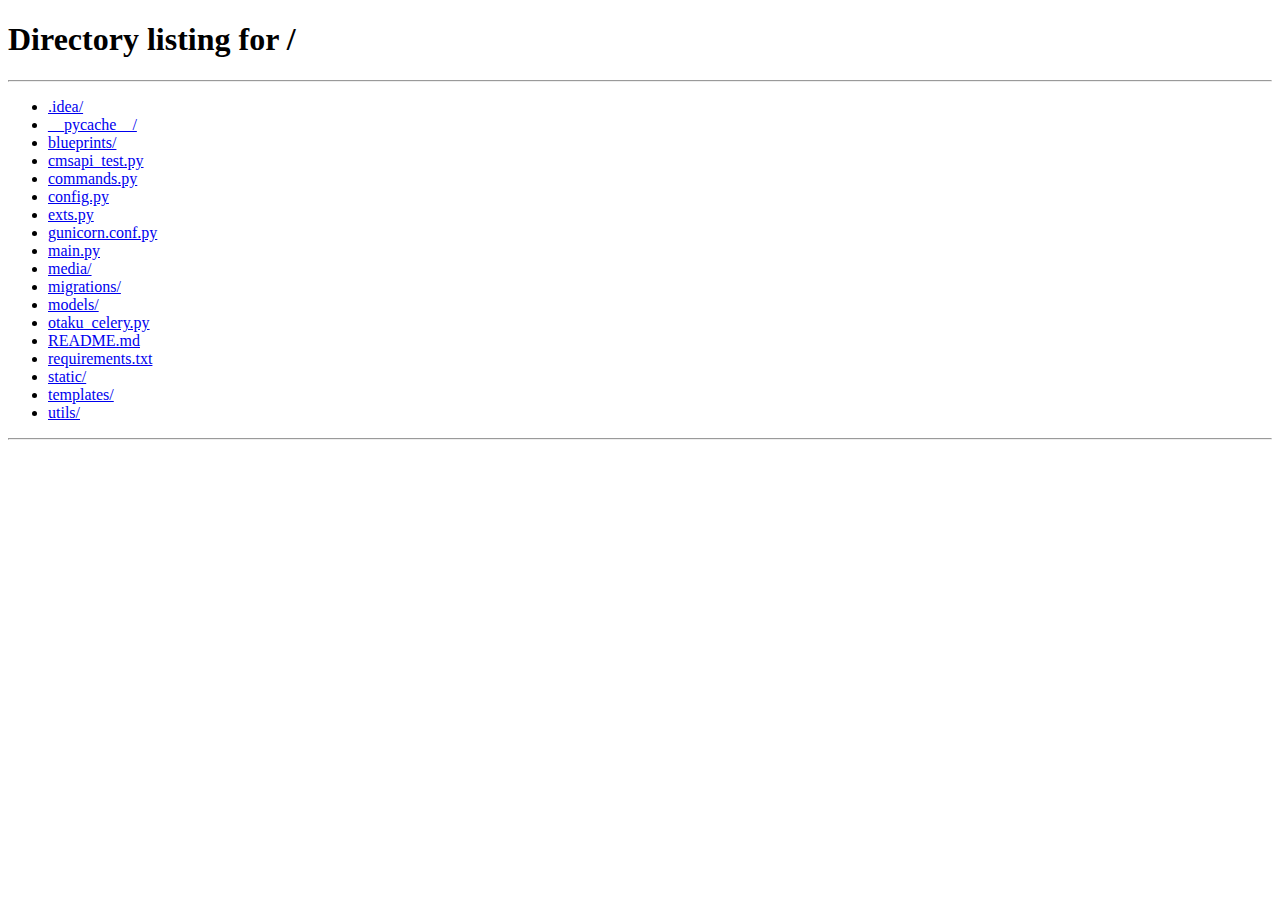
<file: templates/cms/index.html>
<!doctype html><html lang=""><head><meta charset="utf-8"><meta http-equiv="X-UA-Compatible" content="IE=edge"><meta name="viewport" content="width=device-width,initial-scale=1"><link rel="icon" href="/static/cms/favicon.ico"><title>otakufun_cms</title><script defer="defer" src="/static/cms/js/chunk-vendors.90a308cd.js"></script><script defer="defer" src="/static/cms/js/app.555c3b40.js"></script><link href="/static/cms/css/chunk-vendors.82e3500b.css" rel="stylesheet"><link href="/static/cms/css/app.65a7ad15.css" rel="stylesheet"></head><body><noscript><strong>We're sorry but otakufun_cms doesn't work properly without JavaScript enabled. Please enable it to continue.</strong></noscript><div id="app"></div></body></html>
</file>
<file: static/cms/css/chunk-vendors.82e3500b.css>
:root{--el-color-white:#fff;--el-color-black:#000;--el-color-primary:#409eff;--el-color-primary-light-1:#53a8ff;--el-color-primary-light-2:#66b1ff;--el-color-primary-light-3:#79bbff;--el-color-primary-light-4:#8cc5ff;--el-color-primary-light-5:#a0cfff;--el-color-primary-light-6:#b3d8ff;--el-color-primary-light-7:#c6e2ff;--el-color-primary-light-8:#d9ecff;--el-color-primary-light-9:#ecf5ff;--el-color-success:#67c23a;--el-color-success-light:#e1f3d8;--el-color-success-lighter:#f0f9eb;--el-color-warning:#e6a23c;--el-color-warning-light:#faecd8;--el-color-warning-lighter:#fdf6ec;--el-color-danger:#f56c6c;--el-color-danger-light:#fde2e2;--el-color-danger-lighter:#fef0f0;--el-color-error:#f56c6c;--el-color-error-light:#fde2e2;--el-color-error-lighter:#fef0f0;--el-color-info:#909399;--el-color-info-light:#e9e9eb;--el-color-info-lighter:#f4f4f5;--el-text-color-primary:#303133;--el-text-color-regular:#606266;--el-text-color-secondary:#909399;--el-text-color-placeholder:#c0c4cc;--el-border-color-base:#dcdfe6;--el-border-color-light:#e4e7ed;--el-border-color-lighter:#ebeef5;--el-border-color-extra-light:#f2f6fc;--el-background-color-base:#f5f7fa;--el-border-width-base:1px;--el-border-style-base:solid;--el-border-color-hover:var(--el-text-color-placeholder);--el-border-base:var(--el-border-width-base) var(--el-border-style-base) var(--el-border-color-base);--el-border-radius-base:4px;--el-border-radius-small:2px;--el-border-radius-round:20px;--el-border-radius-circle:100%;--el-box-shadow-base:0 2px 4px rgba(0,0,0,.12),0 0 6px rgba(0,0,0,.04);--el-box-shadow-light:0 2px 12px 0 rgba(0,0,0,.1);--el-svg-monochrome-grey:#dcdde0;--el-fill-base:var(--el-color-white);--el-font-size-extra-large:20px;--el-font-size-large:18px;--el-font-size-medium:16px;--el-font-size-base:14px;--el-font-size-small:13px;--el-font-size-extra-small:12px;--el-font-weight-primary:500;--el-font-line-height-primary:24px;--el-font-color-disabled-base:#bbb;--el-index-normal:1;--el-index-top:1000;--el-index-popper:2000;--el-disabled-fill-base:var(--el-background-color-base);--el-disabled-color-base:var(--el-text-color-placeholder);--el-disabled-border-base:var(--el-border-color-light);--el-transition-duration:0.3s;--el-transition-duration-fast:0.2s;--el-transition-function-ease-in-out-bezier:cubic-bezier(0.645,0.045,0.355,1);--el-transition-function-fast-bezier:cubic-bezier(0.23,1,0.32,1);--el-transition-all:all var(--el-transition-duration) var(--el-transition-function-ease-in-out-bezier);--el-transition-fade:opacity var(--el-transition-duration) var(--el-transition-function-fast-bezier);--el-transition-md-fade:transform var(--el-transition-duration) var(--el-transition-function-fast-bezier),opacity var(--el-transition-duration) var(--el-transition-function-fast-bezier);--el-transition-fade-linear:opacity var(--el-transition-duration-fast) linear;--el-transition-border:border-color var(--el-transition-duration-fast) var(--el-transition-function-ease-in-out-bezier);--el-transition-color:color var(--el-transition-duration-fast) var(--el-transition-function-ease-in-out-bezier)}.fade-in-linear-enter-active,.fade-in-linear-leave-active{transition:var(--el-transition-fade-linear)}.fade-in-linear-enter-from,.fade-in-linear-leave-to{opacity:0}.el-fade-in-linear-enter-active,.el-fade-in-linear-leave-active{transition:var(--el-transition-fade-linear)}.el-fade-in-linear-enter-from,.el-fade-in-linear-leave-to{opacity:0}.el-fade-in-enter-active,.el-fade-in-leave-active{transition:all var(--el-transition-duration) cubic-bezier(.55,0,.1,1)}.el-fade-in-enter-from,.el-fade-in-leave-active{opacity:0}.el-zoom-in-center-enter-active,.el-zoom-in-center-leave-active{transition:all var(--el-transition-duration) cubic-bezier(.55,0,.1,1)}.el-zoom-in-center-enter-from,.el-zoom-in-center-leave-active{opacity:0;transform:scaleX(0)}.el-zoom-in-top-enter-active,.el-zoom-in-top-leave-active{opacity:1;transform:scaleY(1);transition:var(--el-transition-md-fade);transform-origin:center top}.el-zoom-in-top-enter-active[data-popper-placement^=top],.el-zoom-in-top-leave-active[data-popper-placement^=top]{transform-origin:center bottom}.el-zoom-in-top-enter-from,.el-zoom-in-top-leave-active{opacity:0;transform:scaleY(0)}.el-zoom-in-bottom-enter-active,.el-zoom-in-bottom-leave-active{opacity:1;transform:scaleY(1);transition:var(--el-transition-md-fade);transform-origin:center bottom}.el-zoom-in-bottom-enter-from,.el-zoom-in-bottom-leave-active{opacity:0;transform:scaleY(0)}.el-zoom-in-left-enter-active,.el-zoom-in-left-leave-active{opacity:1;transform:scale(1);transition:var(--el-transition-md-fade);transform-origin:top left}.el-zoom-in-left-enter-from,.el-zoom-in-left-leave-active{opacity:0;transform:scale(.45)}.collapse-transition{transition:var(--el-transition-duration) height ease-in-out,var(--el-transition-duration) padding-top ease-in-out,var(--el-transition-duration) padding-bottom ease-in-out}.horizontal-collapse-transition{transition:var(--el-transition-duration) width ease-in-out,var(--el-transition-duration) padding-left ease-in-out,var(--el-transition-duration) padding-right ease-in-out}.el-list-enter-active,.el-list-leave-active{transition:all 1s}.el-list-enter-from,.el-list-leave-active{opacity:0;transform:translateY(-30px)}.el-opacity-transition{transition:opacity var(--el-transition-duration) cubic-bezier(.55,0,.1,1)}.el-icon-loading{animation:rotating 2s linear infinite}.el-icon--right{margin-left:5px}.el-icon--left{margin-right:5px}@keyframes rotating{0%{transform:rotate(0)}to{transform:rotate(1turn)}}.el-icon{--color:inherit;--font-size:14px;height:1em;width:1em;line-height:1em;text-align:center;display:inline-block;position:relative;fill:currentColor;color:var(--color);font-size:var(--font-size)}.el-icon.is-loading{animation:rotating 2s linear infinite}.el-icon svg{height:1em;width:1em}.el-affix--fixed{position:fixed}.el-alert{--el-alert-padding:8px 16px;--el-alert-border-radius-base:var(--el-border-radius-base);--el-alert-title-font-size:13px;--el-alert-description-font-size:12px;--el-alert-close-font-size:12px;--el-alert-close-customed-font-size:13px;--el-alert-icon-size:16px;--el-alert-icon-large-size:28px;width:100%;padding:var(--el-alert-padding);margin:0;box-sizing:border-box;border-radius:var(--el-alert-border-radius-base);position:relative;background-color:var(--el-color-white);overflow:hidden;opacity:1;display:flex;align-items:center;transition:opacity var(--el-transition-duration-fast)}.el-alert.is-light .el-alert__closebtn{color:var(--el-text-color-placeholder)}.el-alert.is-dark .el-alert__closebtn,.el-alert.is-dark .el-alert__description{color:var(--el-color-white)}.el-alert.is-center{justify-content:center}.el-alert--success{--el-alert-background-color:#f0f9eb}.el-alert--success.is-light{background-color:var(--el-alert-background-color)}.el-alert--success.is-light,.el-alert--success.is-light .el-alert__description{color:var(--el-color-success)}.el-alert--success.is-dark{background-color:var(--el-color-success);color:var(--el-color-white)}.el-alert--info{--el-alert-background-color:#f4f4f5}.el-alert--info.is-light{background-color:var(--el-alert-background-color)}.el-alert--info.is-light,.el-alert--info.is-light .el-alert__description{color:var(--el-color-info)}.el-alert--info.is-dark{background-color:var(--el-color-info);color:var(--el-color-white)}.el-alert--warning{--el-alert-background-color:#fdf6ec}.el-alert--warning.is-light{background-color:var(--el-alert-background-color)}.el-alert--warning.is-light,.el-alert--warning.is-light .el-alert__description{color:var(--el-color-warning)}.el-alert--warning.is-dark{background-color:var(--el-color-warning);color:var(--el-color-white)}.el-alert--error{--el-alert-background-color:#fef0f0}.el-alert--error.is-light{background-color:var(--el-alert-background-color)}.el-alert--error.is-light,.el-alert--error.is-light .el-alert__description{color:var(--el-color-error)}.el-alert--error.is-dark{background-color:var(--el-color-error);color:var(--el-color-white)}.el-alert__content{display:table-cell;padding:0 8px}.el-alert__icon{font-size:var(--el-alert-icon-size);width:var(--el-alert-icon-size)}.el-alert__icon.is-big{font-size:var(--el-alert-icon-large-size);width:var(--el-alert-icon-large-size)}.el-alert__title{font-size:var(--el-alert-title-font-size);line-height:18px}.el-alert__title.is-bold{font-weight:700}.el-alert .el-alert__description{font-size:var(--el-alert-description-font-size);margin:5px 0 0 0}.el-alert__closebtn{font-size:var(--el-alert-close-font-size);opacity:1;position:absolute;top:12px;right:15px;cursor:pointer}.el-alert__closebtn.is-customed{font-style:normal;font-size:var(--el-alert-close-customed-font-size);top:9px}.el-alert-fade-enter-from,.el-alert-fade-leave-active{opacity:0}.el-aside{--el-aside-width:300px;overflow:auto;box-sizing:border-box;flex-shrink:0;width:var(--el-aside-width)}.el-autocomplete{position:relative;display:inline-block}.el-autocomplete__popper.el-popper[role=tooltip]{background:#fff;border:1px solid var(--el-border-color-light);box-shadow:var(--el-box-shadow-light)}.el-autocomplete__popper.el-popper[role=tooltip] .el-popper__arrow:before{border:1px solid var(--el-border-color-light)}.el-autocomplete__popper.el-popper[role=tooltip][data-popper-placement^=top] .el-popper__arrow:before{border-top-color:transparent;border-left-color:transparent}.el-autocomplete__popper.el-popper[role=tooltip][data-popper-placement^=bottom] .el-popper__arrow:before{border-bottom-color:transparent;border-right-color:transparent}.el-autocomplete__popper.el-popper[role=tooltip][data-popper-placement^=left] .el-popper__arrow:before{border-left-color:transparent;border-bottom-color:transparent}.el-autocomplete__popper.el-popper[role=tooltip][data-popper-placement^=right] .el-popper__arrow:before{border-right-color:transparent;border-top-color:transparent}.el-autocomplete-suggestion{border-radius:var(--el-border-radius-base);box-sizing:border-box}.el-autocomplete-suggestion__wrap{max-height:280px;padding:10px 0;box-sizing:border-box}.el-autocomplete-suggestion__list{margin:0;padding:0}.el-autocomplete-suggestion li{padding:0 20px;margin:0;line-height:34px;cursor:pointer;color:var(--el-text-color-regular);font-size:var(--el-font-size-base);list-style:none;text-align:left;white-space:nowrap;overflow:hidden;text-overflow:ellipsis}.el-autocomplete-suggestion li.highlighted,.el-autocomplete-suggestion li:hover{background-color:var(--el-background-color-base)}.el-autocomplete-suggestion li.divider{margin-top:6px;border-top:1px solid var(--el-color-black)}.el-autocomplete-suggestion li.divider:last-child{margin-bottom:-6px}.el-autocomplete-suggestion.is-loading li{text-align:center;height:100px;line-height:100px;font-size:20px;color:var(--el-text-color-secondary)}.el-autocomplete-suggestion.is-loading li:after{display:inline-block;content:"";height:100%;vertical-align:middle}.el-autocomplete-suggestion.is-loading li:hover{background-color:var(--el-color-white)}.el-autocomplete-suggestion.is-loading .el-icon-loading{vertical-align:middle}.el-avatar{--el-avatar-font-color:#fff;--el-avatar-background-color:#c0c4cc;--el-avatar-text-font-size:14px;--el-avatar-icon-font-size:18px;--el-avatar-border-radius:var(--el-border-radius-base);--el-avatar-large-size:40px;--el-avatar-medium-size:36px;--el-avatar-small-size:28px;display:inline-block;box-sizing:border-box;text-align:center;overflow:hidden;color:var(--el-avatar-font-color);background:var(--el-avatar-background-color);width:var(--el-avatar-large-size);height:var(--el-avatar-large-size);line-height:var(--el-avatar-large-size);font-size:var(--el-avatar-text-font-size)}.el-avatar>img{display:block;height:100%;vertical-align:middle}.el-avatar--circle{border-radius:50%}.el-avatar--square{border-radius:var(--el-avatar-border-radius)}.el-avatar--icon{font-size:var(--el-avatar-icon-font-size)}.el-avatar--small{width:var(--el-avatar-small-size);height:var(--el-avatar-small-size);line-height:var(--el-avatar-small-size)}.el-avatar--medium{width:var(--el-avatar-medium-size);height:var(--el-avatar-medium-size);line-height:var(--el-avatar-medium-size)}.el-avatar--large{width:var(--el-avatar-large-size);height:var(--el-avatar-large-size);line-height:var(--el-avatar-large-size)}.el-backtop{--el-backtop-background-color:var(--el-color-white);--el-backtop-font-color:var(--el-color-primary);--el-backtop-hover-background-color:var(--el-border-color-extra-light);position:fixed;background-color:var(--el-backtop-background-color);width:40px;height:40px;border-radius:50%;color:var(--el-backtop-font-color);display:flex;align-items:center;justify-content:center;font-size:20px;box-shadow:0 0 6px rgba(0,0,0,.12);cursor:pointer;z-index:5}.el-backtop:hover{background-color:var(--el-backtop-hover-background-color)}.el-backtop__icon{font-size:20px}.el-badge{--el-badge-background-color:var(--el-color-danger);--el-badge-radius:10px;--el-badge-font-size:12px;--el-badge-padding:6px;--el-badge-size:18px;position:relative;vertical-align:middle;display:inline-block}.el-badge__content{background-color:var(--el-badge-background-color);border-radius:var(--el-badge-radius);color:var(--el-color-white);display:inline-block;font-size:var(--el-badge-font-size);height:var(--el-badge-size);line-height:var(--el-badge-size);padding:0 var(--el-badge-padding);text-align:center;white-space:nowrap;border:1px solid var(--el-color-white)}.el-badge__content.is-fixed{position:absolute;top:0;right:calc(1px + var(--el-badge-size)/2);transform:translateY(-50%) translateX(100%)}.el-badge__content.is-fixed.is-dot{right:5px}.el-badge__content.is-dot{height:8px;width:8px;padding:0;right:0;border-radius:50%}.el-badge__content--primary{background-color:var(--el-color-primary)}.el-badge__content--success{background-color:var(--el-color-success)}.el-badge__content--warning{background-color:var(--el-color-warning)}.el-badge__content--info{background-color:var(--el-color-info)}.el-badge__content--danger{background-color:var(--el-color-danger)}.el-breadcrumb{font-size:14px;line-height:1}.el-breadcrumb:after,.el-breadcrumb:before{display:table;content:""}.el-breadcrumb:after{clear:both}.el-breadcrumb__separator{margin:0 9px;font-weight:700;color:var(--el-text-color-placeholder)}.el-breadcrumb__separator.el-icon{margin:0 6px;font-weight:400}.el-breadcrumb__separator.el-icon svg{vertical-align:middle}.el-breadcrumb__item{float:left}.el-breadcrumb__inner{color:var(--el-text-color-regular)}.el-breadcrumb__inner a,.el-breadcrumb__inner.is-link{font-weight:700;text-decoration:none;transition:var(--el-transition-color);color:var(--el-text-color-primary)}.el-breadcrumb__inner a:hover,.el-breadcrumb__inner.is-link:hover{color:var(--el-color-primary);cursor:pointer}.el-breadcrumb__item:last-child .el-breadcrumb__inner,.el-breadcrumb__item:last-child .el-breadcrumb__inner a,.el-breadcrumb__item:last-child .el-breadcrumb__inner a:hover,.el-breadcrumb__item:last-child .el-breadcrumb__inner:hover{font-weight:400;color:var(--el-text-color-regular);cursor:text}.el-breadcrumb__item:last-child .el-breadcrumb__separator{display:none}.el-button-group{display:inline-block;vertical-align:middle}.el-button-group:after,.el-button-group:before{display:table;content:""}.el-button-group:after{clear:both}.el-button-group>.el-button{float:left;position:relative}.el-button-group>.el-button+.el-button{margin-left:0}.el-button-group>.el-button:first-child{border-top-right-radius:0;border-bottom-right-radius:0}.el-button-group>.el-button:last-child{border-top-left-radius:0;border-bottom-left-radius:0}.el-button-group>.el-button:first-child:last-child{border-top-right-radius:var(--el-border-radius-base);border-bottom-right-radius:var(--el-border-radius-base);border-top-left-radius:var(--el-border-radius-base);border-bottom-left-radius:var(--el-border-radius-base)}.el-button-group>.el-button:first-child:last-child.is-round{border-radius:var(--el-border-radius-round)}.el-button-group>.el-button:first-child:last-child.is-circle{border-radius:50%}.el-button-group>.el-button:not(:first-child):not(:last-child){border-radius:0}.el-button-group>.el-button:not(:last-child){margin-right:-1px}.el-button-group>.el-button.is-active,.el-button-group>.el-button:active,.el-button-group>.el-button:focus,.el-button-group>.el-button:hover{z-index:1}.el-button-group>.el-dropdown>.el-button{border-top-left-radius:0;border-bottom-left-radius:0;border-left-color:var(--el-button-divide-border-color)}.el-button-group .el-button--primary:first-child{border-right-color:var(--el-button-divide-border-color)}.el-button-group .el-button--primary:last-child{border-left-color:var(--el-button-divide-border-color)}.el-button-group .el-button--primary:not(:first-child):not(:last-child){border-left-color:var(--el-button-divide-border-color);border-right-color:var(--el-button-divide-border-color)}.el-button-group .el-button--success:first-child{border-right-color:var(--el-button-divide-border-color)}.el-button-group .el-button--success:last-child{border-left-color:var(--el-button-divide-border-color)}.el-button-group .el-button--success:not(:first-child):not(:last-child){border-left-color:var(--el-button-divide-border-color);border-right-color:var(--el-button-divide-border-color)}.el-button-group .el-button--warning:first-child{border-right-color:var(--el-button-divide-border-color)}.el-button-group .el-button--warning:last-child{border-left-color:var(--el-button-divide-border-color)}.el-button-group .el-button--warning:not(:first-child):not(:last-child){border-left-color:var(--el-button-divide-border-color);border-right-color:var(--el-button-divide-border-color)}.el-button-group .el-button--danger:first-child{border-right-color:var(--el-button-divide-border-color)}.el-button-group .el-button--danger:last-child{border-left-color:var(--el-button-divide-border-color)}.el-button-group .el-button--danger:not(:first-child):not(:last-child){border-left-color:var(--el-button-divide-border-color);border-right-color:var(--el-button-divide-border-color)}.el-button-group .el-button--info:first-child{border-right-color:var(--el-button-divide-border-color)}.el-button-group .el-button--info:last-child{border-left-color:var(--el-button-divide-border-color)}.el-button-group .el-button--info:not(:first-child):not(:last-child){border-left-color:var(--el-button-divide-border-color);border-right-color:var(--el-button-divide-border-color)}.el-button{--el-button-font-weight:var(--el-font-weight-primary);--el-button-border-color:var(--el-border-color-base);--el-button-background-color:var(--el-color-white);--el-button-font-color:var(--el-text-color-regular);--el-button-disabled-font-color:var(--el-text-color-placeholder);--el-button-disabled-background-color:var(--el-color-white);--el-button-disabled-border-color:var(--el-border-color-light);--el-button-divide-border-color:hsla(0,0%,100%,.5);display:inline-block;line-height:1;min-height:40px;white-space:nowrap;cursor:pointer;background:var(--el-button-background-color,var(--el-color-white));border:var(--el-border-base);border-color:var(--el-button-border-color,var(--el-border-color-base));color:var(--el-button-font-color,var(--el-text-color-regular));-webkit-appearance:none;text-align:center;box-sizing:border-box;outline:0;margin:0;transition:.1s;font-weight:var(--el-button-font-weight);-webkit-user-select:none;user-select:none;padding:12px 20px;font-size:var(--el-font-size-base,14px);border-radius:var(--el-border-radius-base)}.el-button+.el-button{margin-left:10px}.el-button.is-round{padding:12px 20px}.el-button:focus,.el-button:hover{color:var(--el-color-primary);border-color:var(--el-color-primary-light-7);background-color:var(--el-color-primary-light-9);outline:0}.el-button:active{color:#3a8ee6;border-color:#3a8ee6;outline:0}.el-button::-moz-focus-inner{border:0}.el-button [class*=el-icon]+span{margin-left:5px}.el-button [class*=el-icon] svg{vertical-align:bottom}.el-button.is-plain:focus,.el-button.is-plain:hover{background:var(--el-color-white);border-color:var(--el-color-primary);color:var(--el-color-primary)}.el-button.is-plain:active{background:var(--el-color-white);outline:0}.el-button.is-active,.el-button.is-plain:active{border-color:#3a8ee6;color:#3a8ee6}.el-button.is-disabled,.el-button.is-disabled:focus,.el-button.is-disabled:hover{color:var(--el-button-disabled-font-color);cursor:not-allowed;background-image:none;background-color:var(--el-button-disabled-background-color);border-color:var(--el-button-disabled-border-color)}.el-button.is-disabled.el-button--text{background-color:transparent}.el-button.is-disabled.is-plain,.el-button.is-disabled.is-plain:focus,.el-button.is-disabled.is-plain:hover{background-color:var(--el-color-white);border-color:var(--el-button-disabled-border-color);color:var(--el-button-disabled-font-color)}.el-button.is-loading{position:relative;pointer-events:none}.el-button.is-loading:before{pointer-events:none;content:"";position:absolute;left:-1px;top:-1px;right:-1px;bottom:-1px;border-radius:inherit;background-color:hsla(0,0%,100%,.35)}.el-button.is-round{border-radius:var(--el-border-radius-round);padding:12px 23px}.el-button.is-circle{border-radius:50%;padding:12px}.el-button__text--expand{letter-spacing:.3em;margin-right:-.3em}.el-button--primary{--el-button-font-color:#fff;--el-button-background-color:#409eff;--el-button-border-color:#409eff;--el-button-hover-color:#66b1ff;--el-button-active-font-color:#e6e6e6;--el-button-active-background-color:#0d84ff;--el-button-active-border-color:#0d84ff}.el-button--primary:focus,.el-button--primary:hover{background:var(--el-button-hover-color);border-color:var(--el-button-hover-color);color:var(--el-button-font-color)}.el-button--primary:active{outline:0}.el-button--primary.is-active,.el-button--primary:active{background:var(--el-button-active-background-color);border-color:var(--el-button-active-border-color);color:var(--el-button-active-font-color)}.el-button--primary.is-disabled,.el-button--primary.is-disabled:active,.el-button--primary.is-disabled:focus,.el-button--primary.is-disabled:hover{color:#fff;background-color:#a0cfff;border-color:#a0cfff}.el-button--primary.is-plain{color:var(--el-button-background-color);background-color:#ecf5ff;border-color:#b3d8ff}.el-button--primary.is-plain:focus,.el-button--primary.is-plain:hover{background:var(--el-button-background-color);border-color:var(--el-button-background-color);color:var(--el-color-white)}.el-button--primary.is-plain:active{background:var(--el-button-active-background-color);border-color:var(--el-button-active-border-color);color:var(--el-color-white);outline:0}.el-button--primary.is-plain.is-disabled,.el-button--primary.is-plain.is-disabled:active,.el-button--primary.is-plain.is-disabled:focus,.el-button--primary.is-plain.is-disabled:hover{color:#8cc5ff;background-color:#ecf5ff;border-color:#d9ecff}.el-button--success{--el-button-font-color:#fff;--el-button-background-color:#67c23a;--el-button-border-color:#67c23a;--el-button-hover-color:#85ce61;--el-button-active-font-color:#e6e6e6;--el-button-active-background-color:#529b2e;--el-button-active-border-color:#529b2e}.el-button--success:focus,.el-button--success:hover{background:var(--el-button-hover-color);border-color:var(--el-button-hover-color);color:var(--el-button-font-color)}.el-button--success:active{outline:0}.el-button--success.is-active,.el-button--success:active{background:var(--el-button-active-background-color);border-color:var(--el-button-active-border-color);color:var(--el-button-active-font-color)}.el-button--success.is-disabled,.el-button--success.is-disabled:active,.el-button--success.is-disabled:focus,.el-button--success.is-disabled:hover{color:#fff;background-color:#b3e19d;border-color:#b3e19d}.el-button--success.is-plain{color:var(--el-button-background-color);background-color:#f0f9eb;border-color:#c2e7b0}.el-button--success.is-plain:focus,.el-button--success.is-plain:hover{background:var(--el-button-background-color);border-color:var(--el-button-background-color);color:var(--el-color-white)}.el-button--success.is-plain:active{background:var(--el-button-active-background-color);border-color:var(--el-button-active-border-color);color:var(--el-color-white);outline:0}.el-button--success.is-plain.is-disabled,.el-button--success.is-plain.is-disabled:active,.el-button--success.is-plain.is-disabled:focus,.el-button--success.is-plain.is-disabled:hover{color:#a4da89;background-color:#f0f9eb;border-color:#e1f3d8}.el-button--warning{--el-button-font-color:#fff;--el-button-background-color:#e6a23c;--el-button-border-color:#e6a23c;--el-button-hover-color:#ebb563;--el-button-active-font-color:#e6e6e6;--el-button-active-background-color:#d48a1b;--el-button-active-border-color:#d48a1b}.el-button--warning:focus,.el-button--warning:hover{background:var(--el-button-hover-color);border-color:var(--el-button-hover-color);color:var(--el-button-font-color)}.el-button--warning:active{outline:0}.el-button--warning.is-active,.el-button--warning:active{background:var(--el-button-active-background-color);border-color:var(--el-button-active-border-color);color:var(--el-button-active-font-color)}.el-button--warning.is-disabled,.el-button--warning.is-disabled:active,.el-button--warning.is-disabled:focus,.el-button--warning.is-disabled:hover{color:#fff;background-color:#f3d19e;border-color:#f3d19e}.el-button--warning.is-plain{color:var(--el-button-background-color);background-color:#fdf6ec;border-color:#f5dab1}.el-button--warning.is-plain:focus,.el-button--warning.is-plain:hover{background:var(--el-button-background-color);border-color:var(--el-button-background-color);color:var(--el-color-white)}.el-button--warning.is-plain:active{background:var(--el-button-active-background-color);border-color:var(--el-button-active-border-color);color:var(--el-color-white);outline:0}.el-button--warning.is-plain.is-disabled,.el-button--warning.is-plain.is-disabled:active,.el-button--warning.is-plain.is-disabled:focus,.el-button--warning.is-plain.is-disabled:hover{color:#f0c78a;background-color:#fdf6ec;border-color:#faecd8}.el-button--danger{--el-button-font-color:#fff;--el-button-background-color:#f56c6c;--el-button-border-color:#f56c6c;--el-button-hover-color:#f78989;--el-button-active-font-color:#e6e6e6;--el-button-active-background-color:#f23c3c;--el-button-active-border-color:#f23c3c}.el-button--danger:focus,.el-button--danger:hover{background:var(--el-button-hover-color);border-color:var(--el-button-hover-color);color:var(--el-button-font-color)}.el-button--danger:active{outline:0}.el-button--danger.is-active,.el-button--danger:active{background:var(--el-button-active-background-color);border-color:var(--el-button-active-border-color);color:var(--el-button-active-font-color)}.el-button--danger.is-disabled,.el-button--danger.is-disabled:active,.el-button--danger.is-disabled:focus,.el-button--danger.is-disabled:hover{color:#fff;background-color:#fab6b6;border-color:#fab6b6}.el-button--danger.is-plain{color:var(--el-button-background-color);background-color:#fef0f0;border-color:#fbc4c4}.el-button--danger.is-plain:focus,.el-button--danger.is-plain:hover{background:var(--el-button-background-color);border-color:var(--el-button-background-color);color:var(--el-color-white)}.el-button--danger.is-plain:active{background:var(--el-button-active-background-color);border-color:var(--el-button-active-border-color);color:var(--el-color-white);outline:0}.el-button--danger.is-plain.is-disabled,.el-button--danger.is-plain.is-disabled:active,.el-button--danger.is-plain.is-disabled:focus,.el-button--danger.is-plain.is-disabled:hover{color:#f9a7a7;background-color:#fef0f0;border-color:#fde2e2}.el-button--info{--el-button-font-color:#fff;--el-button-background-color:#909399;--el-button-border-color:#909399;--el-button-hover-color:#a6a9ad;--el-button-active-font-color:#e6e6e6;--el-button-active-background-color:#767980;--el-button-active-border-color:#767980}.el-button--info:focus,.el-button--info:hover{background:var(--el-button-hover-color);border-color:var(--el-button-hover-color);color:var(--el-button-font-color)}.el-button--info:active{outline:0}.el-button--info.is-active,.el-button--info:active{background:var(--el-button-active-background-color);border-color:var(--el-button-active-border-color);color:var(--el-button-active-font-color)}.el-button--info.is-disabled,.el-button--info.is-disabled:active,.el-button--info.is-disabled:focus,.el-button--info.is-disabled:hover{color:#fff;background-color:#c8c9cc;border-color:#c8c9cc}.el-button--info.is-plain{color:var(--el-button-background-color);background-color:#f4f4f5;border-color:#d3d4d6}.el-button--info.is-plain:focus,.el-button--info.is-plain:hover{background:var(--el-button-background-color);border-color:var(--el-button-background-color);color:var(--el-color-white)}.el-button--info.is-plain:active{background:var(--el-button-active-background-color);border-color:var(--el-button-active-border-color);color:var(--el-color-white);outline:0}.el-button--info.is-plain.is-disabled,.el-button--info.is-plain.is-disabled:active,.el-button--info.is-plain.is-disabled:focus,.el-button--info.is-plain.is-disabled:hover{color:#bcbec2;background-color:#f4f4f5;border-color:#e9e9eb}.el-button--medium{min-height:36px;padding:10px 20px;font-size:var(--el-font-size-base,14px);border-radius:var(--el-border-radius-base)}.el-button--medium.is-round{padding:10px 20px}.el-button--medium.is-circle{padding:10px}.el-button--small{min-height:32px;padding:9px 15px;font-size:12px;border-radius:calc(var(--el-border-radius-base) - 1px)}.el-button--small.is-round{padding:9px 15px}.el-button--small.is-circle{padding:9px}.el-button--mini{min-height:28px;padding:7px 15px;font-size:12px;border-radius:calc(var(--el-border-radius-base) - 1px)}.el-button--mini.is-round{padding:7px 15px}.el-button--mini.is-circle{padding:7px}.el-button--text{border-color:transparent;color:var(--el-color-primary);background:0 0;padding-left:0;padding-right:0}.el-button--text:focus,.el-button--text:hover{color:var(--el-color-primary-light-2);border-color:transparent;background-color:transparent}.el-button--text:active{color:#3a8ee6;background-color:transparent}.el-button--text.is-disabled,.el-button--text.is-disabled:focus,.el-button--text.is-disabled:hover,.el-button--text:active{border-color:transparent}.el-calendar{--el-calendar-border:var(--el-table-border,1px solid var(--el-border-color-lighter));--el-calendar-header-border-bottom:var(--el-calendar-border);--el-calendar-selected-background-color:#f2f8fe;--el-calendar-cell-width:85px;background-color:#fff}.el-calendar__header{display:flex;justify-content:space-between;padding:12px 20px;border-bottom:var(--el-calendar-header-border-bottom)}.el-calendar__title{color:#000;align-self:center}.el-calendar__body{padding:12px 20px 35px}.el-calendar-table{table-layout:fixed;width:100%}.el-calendar-table thead th{padding:12px 0;color:var(--el-text-color-regular);font-weight:400}.el-calendar-table:not(.is-range) td.next,.el-calendar-table:not(.is-range) td.prev{color:var(--el-text-color-placeholder)}.el-calendar-table td{border-bottom:var(--el-calendar-border);border-right:var(--el-calendar-border);vertical-align:top;transition:background-color var(--el-transition-duration-fast) ease}.el-calendar-table td.is-selected{background-color:var(--el-calendar-selected-background-color)}.el-calendar-table td.is-today{color:var(--el-color-primary)}.el-calendar-table tr:first-child td{border-top:var(--el-calendar-border)}.el-calendar-table tr td:first-child{border-left:var(--el-calendar-border)}.el-calendar-table tr.el-calendar-table__row--hide-border td{border-top:none}.el-calendar-table .el-calendar-day{box-sizing:border-box;padding:8px;height:var(--el-calendar-cell-width)}.el-calendar-table .el-calendar-day:hover{cursor:pointer;background-color:var(--el-calendar-selected-background-color)}.el-card{--el-card-border-color:var(--el-border-color-light,#ebeef5);--el-card-border-radius:4px;--el-card-padding:20px;--el-card-background-color:var(--el-color-white)}.dark .el-card{--el-card-background-color:var(--el-color-black)}.el-card{border-radius:var(--el-card-border-radius);border:1px solid var(--el-card-border-color);background-color:var(--el-card-background-color);overflow:hidden;color:var(--el-text-color-primary);transition:var(--el-transition-duration)}.el-card.is-always-shadow,.el-card.is-hover-shadow:focus,.el-card.is-hover-shadow:hover{box-shadow:var(--el-box-shadow-light)}.el-card__header{padding:calc(var(--el-card-padding) - 2px) var(--el-card-padding);border-bottom:1px solid var(--el-card-border-color);box-sizing:border-box}.el-card__body{padding:var(--el-card-padding)}.el-carousel__item{position:absolute;top:0;left:0;width:100%;height:100%;display:inline-block;overflow:hidden}.el-carousel__item,.el-carousel__item.is-active{z-index:calc(var(--el-index-normal) - 1)}.el-carousel__item--card,.el-carousel__item.is-animating{transition:transform .4s ease-in-out}.el-carousel__item--card{width:50%}.el-carousel__item--card.is-in-stage{cursor:pointer;z-index:var(--el-index-normal)}.el-carousel__item--card.is-in-stage.is-hover .el-carousel__mask,.el-carousel__item--card.is-in-stage:hover .el-carousel__mask{opacity:.12}.el-carousel__item--card.is-active{z-index:calc(var(--el-index-normal) + 1)}.el-carousel__mask{position:absolute;width:100%;height:100%;top:0;left:0;background-color:#fff;opacity:.24;transition:var(--el-transition-duration-fast)}.el-carousel{--el-carousel-arrow-font-size:12px;--el-carousel-arrow-size:36px;--el-carousel-arrow-background:rgba(31,45,61,.11);--el-carousel-arrow-hover-background:rgba(31,45,61,.23);--el-carousel-indicator-width:30px;--el-carousel-indicator-height:2px;--el-carousel-indicator-padding-horizontal:4px;--el-carousel-indicator-padding-vertical:12px;--el-carousel-indicator-out-color:var(--el-border-color-hover);position:relative}.el-carousel--horizontal{overflow-x:hidden}.el-carousel--vertical{overflow-y:hidden}.el-carousel__container{position:relative;height:300px}.el-carousel__arrow{border:none;outline:0;padding:0;margin:0;height:var(--el-carousel-arrow-size);width:var(--el-carousel-arrow-size);cursor:pointer;transition:var(--el-transition-duration);border-radius:50%;background-color:var(--el-carousel-arrow-background);color:#fff;position:absolute;top:50%;z-index:10;transform:translateY(-50%);text-align:center;font-size:var(--el-carousel-arrow-font-size)}.el-carousel__arrow--left{left:16px}.el-carousel__arrow--right{right:16px}.el-carousel__arrow:hover{background-color:var(--el-carousel-arrow-hover-background)}.el-carousel__arrow i{cursor:pointer}.el-carousel__indicators{position:absolute;list-style:none;margin:0;padding:0;z-index:calc(var(--el-index-normal) + 1)}.el-carousel__indicators--horizontal{bottom:0;left:50%;transform:translateX(-50%)}.el-carousel__indicators--vertical{right:0;top:50%;transform:translateY(-50%)}.el-carousel__indicators--outside{bottom:calc(var(--el-carousel-indicator-height) + var(--el-carousel-indicator-padding-vertical)*2);text-align:center;position:static;transform:none}.el-carousel__indicators--outside .el-carousel__indicator:hover button{opacity:.64}.el-carousel__indicators--outside button{background-color:var(--el-carousel-indicator-out-color);opacity:.24}.el-carousel__indicators--labels{left:0;right:0;transform:none;text-align:center}.el-carousel__indicators--labels .el-carousel__button{height:auto;width:auto;padding:2px 18px;font-size:12px}.el-carousel__indicators--labels .el-carousel__indicator{padding:6px 4px}.el-carousel__indicator{background-color:transparent;cursor:pointer}.el-carousel__indicator:hover button{opacity:.72}.el-carousel__indicator--horizontal{display:inline-block;padding:var(--el-carousel-indicator-padding-vertical) var(--el-carousel-indicator-padding-horizontal)}.el-carousel__indicator--vertical{padding:var(--el-carousel-indicator-padding-horizontal) var(--el-carousel-indicator-padding-vertical)}.el-carousel__indicator--vertical .el-carousel__button{width:var(--el-carousel-indicator-height);height:calc(var(--el-carousel-indicator-width)/2)}.el-carousel__indicator.is-active button{opacity:1}.el-carousel__button{display:block;opacity:.48;width:var(--el-carousel-indicator-width);height:var(--el-carousel-indicator-height);background-color:#fff;border:none;outline:0;padding:0;margin:0;cursor:pointer;transition:var(--el-transition-duration)}.carousel-arrow-left-enter-from,.carousel-arrow-left-leave-active{transform:translateY(-50%) translateX(-10px);opacity:0}.carousel-arrow-right-enter-from,.carousel-arrow-right-leave-active{transform:translateY(-50%) translateX(10px);opacity:0}.el-cascader-panel{--el-cascader-menu-font-color:var(--el-text-color-regular);--el-cascader-menu-selected-font-color:var(--el-color-primary);--el-cascader-menu-fill:var(--el-fill-base);--el-cascader-menu-font-size:var(--el-font-size-base);--el-cascader-menu-radius:var(--el-border-radius-base);--el-cascader-menu-border:solid 1px var(--el-border-color-light);--el-cascader-menu-shadow:var(--el-box-shadow-light);--el-cascader-node-background-hover:var(--el-background-color-base);--el-cascader-node-color-disabled:var(--el-text-color-placeholder);--el-cascader-color-empty:var(--el-text-color-placeholder);--el-cascader-tag-background:#f0f2f5;display:flex;border-radius:var(--el-cascader-menu-radius);font-size:var(--el-cascader-menu-font-size)}.el-cascader-panel.is-bordered{border:var(--el-cascader-menu-border);border-radius:var(--el-cascader-menu-radius)}.el-cascader-menu{min-width:180px;box-sizing:border-box;color:var(--el-cascader-menu-font-color);border-right:var(--el-cascader-menu-border)}.el-cascader-menu:last-child{border-right:none}.el-cascader-menu:last-child .el-cascader-node{padding-right:20px}.el-cascader-menu__wrap.el-scrollbar__wrap{height:204px}.el-cascader-menu__list{position:relative;min-height:100%;margin:0;padding:6px 0;list-style:none;box-sizing:border-box}.el-cascader-menu__hover-zone{position:absolute;top:0;left:0;width:100%;height:100%;pointer-events:none}.el-cascader-menu__empty-text{position:absolute;top:50%;left:50%;transform:translate(-50%,-50%);text-align:center;color:var(--el-cascader-color-empty)}.el-cascader-node{position:relative;display:flex;align-items:center;padding:0 30px 0 20px;height:34px;line-height:34px;outline:0}.el-cascader-node.is-selectable.in-active-path{color:var(--el-cascader-menu-font-color)}.el-cascader-node.in-active-path,.el-cascader-node.is-active,.el-cascader-node.is-selectable.in-checked-path{color:var(--el-cascader-menu-selected-font-color);font-weight:700}.el-cascader-node:not(.is-disabled){cursor:pointer}.el-cascader-node:not(.is-disabled):focus,.el-cascader-node:not(.is-disabled):hover{background:var(--el-cascader-node-background-hover)}.el-cascader-node.is-disabled{color:var(--el-cascader-node-color-disabled);cursor:not-allowed}.el-cascader-node__prefix{position:absolute;left:10px}.el-cascader-node__postfix{position:absolute;right:10px}.el-cascader-node__label{flex:1;text-align:left;padding:0 10px;white-space:nowrap;overflow:hidden;text-overflow:ellipsis}.el-cascader-node>.el-radio{margin-right:0}.el-cascader-node>.el-radio .el-radio__label{padding-left:0}.el-cascader{--el-cascader-menu-font-color:var(--el-text-color-regular);--el-cascader-menu-selected-font-color:var(--el-color-primary);--el-cascader-menu-fill:var(--el-fill-base);--el-cascader-menu-font-size:var(--el-font-size-base);--el-cascader-menu-radius:var(--el-border-radius-base);--el-cascader-menu-border:solid 1px var(--el-border-color-light);--el-cascader-menu-shadow:var(--el-box-shadow-light);--el-cascader-node-background-hover:var(--el-background-color-base);--el-cascader-node-color-disabled:var(--el-text-color-placeholder);--el-cascader-color-empty:var(--el-text-color-placeholder);--el-cascader-tag-background:#f0f2f5;display:inline-block;position:relative;font-size:var(--el-font-size-base);line-height:40px;outline:0}.el-cascader:not(.is-disabled):hover .el-input__inner{cursor:pointer;border-color:var(--el-input-hover-border,var(--el-border-color-hover))}.el-cascader .el-input{cursor:pointer}.el-cascader .el-input .el-input__inner{text-overflow:ellipsis}.el-cascader .el-input .el-input__inner:focus{border-color:var(--el-input-focus-border,var(--el-color-primary))}.el-cascader .el-input .el-input__suffix-inner .el-icon{height:calc(100% - 2px)}.el-cascader .el-input .el-input__suffix-inner .el-icon svg{vertical-align:middle}.el-cascader .el-input .icon-arrow-down{transition:transform var(--el-transition-duration);font-size:14px}.el-cascader .el-input .icon-arrow-down.is-reverse{transform:rotate(180deg)}.el-cascader .el-input .icon-circle-close:hover{color:var(--el-input-clear-hover-color,var(--el-text-color-secondary))}.el-cascader .el-input.is-focus .el-input__inner{border-color:var(--el-input-focus-border,var(--el-color-primary))}.el-cascader--medium{font-size:14px;line-height:36px}.el-cascader--small{font-size:13px;line-height:32px}.el-cascader--mini{font-size:12px;line-height:28px}.el-cascader.is-disabled .el-cascader__label{z-index:calc(var(--el-index-normal) + 1);color:var(--el-disabled-color-base)}.el-cascader__dropdown{--el-cascader-menu-font-color:var(--el-text-color-regular);--el-cascader-menu-selected-font-color:var(--el-color-primary);--el-cascader-menu-fill:var(--el-fill-base);--el-cascader-menu-font-size:var(--el-font-size-base);--el-cascader-menu-radius:var(--el-border-radius-base);--el-cascader-menu-border:solid 1px var(--el-border-color-light);--el-cascader-menu-shadow:var(--el-box-shadow-light);--el-cascader-node-background-hover:var(--el-background-color-base);--el-cascader-node-color-disabled:var(--el-text-color-placeholder);--el-cascader-color-empty:var(--el-text-color-placeholder);--el-cascader-tag-background:#f0f2f5;font-size:var(--el-cascader-menu-font-size);border-radius:var(--el-cascader-menu-radius)}.el-cascader__dropdown.el-popper[role=tooltip]{background:var(--el-cascader-menu-fill);border:var(--el-cascader-menu-border);box-shadow:var(--el-cascader-menu-shadow)}.el-cascader__dropdown.el-popper[role=tooltip] .el-popper__arrow:before{border:var(--el-cascader-menu-border)}.el-cascader__dropdown.el-popper[role=tooltip][data-popper-placement^=top] .el-popper__arrow:before{border-top-color:transparent;border-left-color:transparent}.el-cascader__dropdown.el-popper[role=tooltip][data-popper-placement^=bottom] .el-popper__arrow:before{border-bottom-color:transparent;border-right-color:transparent}.el-cascader__dropdown.el-popper[role=tooltip][data-popper-placement^=left] .el-popper__arrow:before{border-left-color:transparent;border-bottom-color:transparent}.el-cascader__dropdown.el-popper[role=tooltip][data-popper-placement^=right] .el-popper__arrow:before{border-right-color:transparent;border-top-color:transparent}.el-cascader__tags{position:absolute;left:0;right:30px;top:50%;transform:translateY(-50%);display:flex;flex-wrap:wrap;line-height:normal;text-align:left;box-sizing:border-box}.el-cascader__tags .el-tag{display:inline-flex;align-items:center;max-width:100%;margin:2px 0 2px 6px;text-overflow:ellipsis;background:var(--el-cascader-tag-background)}.el-cascader__tags .el-tag:not(.is-hit){border-color:transparent}.el-cascader__tags .el-tag>span{flex:1;overflow:hidden;text-overflow:ellipsis}.el-cascader__tags .el-tag .el-icon-close{flex:none;background-color:var(--el-text-color-placeholder);color:var(--el-color-white)}.el-cascader__tags .el-tag .el-icon-close:hover{background-color:var(--el-text-color-secondary)}.el-cascader__suggestion-panel{border-radius:var(--el-cascader-menu-radius)}.el-cascader__suggestion-list{max-height:204px;margin:0;padding:6px 0;font-size:var(--el-font-size-base);color:var(--el-cascader-menu-font-color);text-align:center}.el-cascader__suggestion-item{display:flex;justify-content:space-between;align-items:center;height:34px;padding:0 15px;text-align:left;outline:0;cursor:pointer}.el-cascader__suggestion-item:focus,.el-cascader__suggestion-item:hover{background:var(--el-cascader-node-background-hover)}.el-cascader__suggestion-item.is-checked{color:var(--el-cascader-menu-selected-font-color);font-weight:700}.el-cascader__suggestion-item>span{margin-right:10px}.el-cascader__empty-text{margin:10px 0;color:var(--el-cascader-color-empty)}.el-cascader__search-input{flex:1;height:24px;min-width:60px;margin:2px 0 2px 15px;padding:0;color:var(--el-cascader-menu-font-color);border:none;outline:0;box-sizing:border-box}.el-cascader__search-input::placeholder{color:var(--el-text-color-placeholder)}.el-check-tag{background-color:#f5f7fa;border-radius:var(--el-border-radius-base);color:var(--el-color-info);cursor:pointer;display:inline-block;font-size:var(--el-font-size-base);line-height:var(--el-font-size-base);padding:7px 15px;transition:var(--el-transition-all);font-weight:700}.el-check-tag:hover{background-color:#dcdfe6}.el-check-tag.is-checked{background-color:#deedfc;color:#53a8ff}.el-check-tag.is-checked:hover{background-color:#c6e2ff}.el-checkbox-button{--el-checkbox-button-checked-background-color:var(--el-color-primary);--el-checkbox-button-checked-font-color:var(--el-color-white);--el-checkbox-button-checked-border-color:var(--el-color-primary);position:relative;display:inline-block}.el-checkbox-button__inner{display:inline-block;line-height:1;font-weight:var(--el-checkbox-font-weight);white-space:nowrap;vertical-align:middle;cursor:pointer;background:var(--el-button-background-color,var(--el-color-white));border:1px solid #dcdfe6;border-left:0;color:var(--el-button-font-color,var(--el-text-color-regular));-webkit-appearance:none;text-align:center;box-sizing:border-box;outline:0;margin:0;position:relative;transition:var(--el-transition-all);-webkit-user-select:none;user-select:none;padding:12px 20px;font-size:var(--el-font-size-base,14px);border-radius:0}.el-checkbox-button__inner.is-round{padding:12px 20px}.el-checkbox-button__inner:hover{color:var(--el-color-primary)}.el-checkbox-button__inner [class*=el-icon-]{line-height:.9}.el-checkbox-button__inner [class*=el-icon-]+span{margin-left:5px}.el-checkbox-button__original{opacity:0;outline:0;position:absolute;margin:0;z-index:-1}.el-checkbox-button.is-checked .el-checkbox-button__inner{color:var(--el-checkbox-button-checked-font-color);background-color:var(--el-checkbox-button-checked-background-color);border-color:var(--el-checkbox-button-checked-border-color);box-shadow:-1px 0 0 0 var(--el-color-primary-light-4)}.el-checkbox-button.is-checked:first-child .el-checkbox-button__inner{border-left-color:var(--el-checkbox-button-checked-border-color)}.el-checkbox-button.is-disabled .el-checkbox-button__inner{color:var(--el-button-disabled-font-color,var(--el-text-color-placeholder));cursor:not-allowed;background-image:none;background-color:var(--el-button-disabled-background-color,var(--el-color-white));border-color:var(--el-button-disabled-border-color,var(--el-border-color-light));box-shadow:none}.el-checkbox-button.is-disabled:first-child .el-checkbox-button__inner{border-left-color:var(--el-button-disabled-border-color,var(--el-border-color-light))}.el-checkbox-button:first-child .el-checkbox-button__inner{border-left:1px solid #dcdfe6;border-radius:var(--el-border-radius-base) 0 0 var(--el-border-radius-base);box-shadow:none!important}.el-checkbox-button.is-focus .el-checkbox-button__inner{border-color:var(--el-checkbox-button-checked-border-color)}.el-checkbox-button:last-child .el-checkbox-button__inner{border-radius:0 var(--el-border-radius-base) var(--el-border-radius-base) 0}.el-checkbox-button--medium .el-checkbox-button__inner{padding:10px 20px;font-size:var(--el-font-size-base,14px);border-radius:0}.el-checkbox-button--medium .el-checkbox-button__inner.is-round{padding:10px 20px}.el-checkbox-button--small .el-checkbox-button__inner{padding:9px 15px;font-size:12px;border-radius:0}.el-checkbox-button--small .el-checkbox-button__inner.is-round{padding:9px 15px}.el-checkbox-button--mini .el-checkbox-button__inner{padding:7px 15px;font-size:12px;border-radius:0}.el-checkbox-button--mini .el-checkbox-button__inner.is-round{padding:7px 15px}.el-checkbox-group{font-size:0}.el-checkbox{--el-checkbox-font-size:14px;--el-checkbox-font-weight:var(--el-font-weight-primary);--el-checkbox-font-color:var(--el-text-color-regular);--el-checkbox-input-height:14px;--el-checkbox-input-width:14px;--el-checkbox-border-radius:var(--el-border-radius-small);--el-checkbox-background-color:var(--el-color-white);--el-checkbox-input-border:var(--el-border-base);--el-checkbox-disabled-border-color:var(--el-border-color-base);--el-checkbox-disabled-input-fill:#edf2fc;--el-checkbox-disabled-icon-color:var(--el-text-color-placeholder);--el-checkbox-disabled-checked-input-fill:var(--el-border-color-extra-light);--el-checkbox-disabled-checked-input-border-color:var(--el-border-color-base);--el-checkbox-disabled-checked-icon-color:var(--el-text-color-placeholder);--el-checkbox-checked-font-color:var(--el-color-primary);--el-checkbox-checked-input-border-color:var(--el-color-primary);--el-checkbox-checked-background-color:var(--el-color-primary);--el-checkbox-checked-icon-color:var(--el-fill-base);--el-checkbox-input-border-color-hover:var(--el-color-primary);color:var(--el-checkbox-font-color);font-weight:var(--el-checkbox-font-weight);font-size:var(--el-font-size-base);position:relative;cursor:pointer;display:inline-flex;align-items:center;white-space:nowrap;-webkit-user-select:none;user-select:none;margin-right:30px;height:40px}.el-checkbox.el-checkbox--medium{height:36px}.el-checkbox.el-checkbox--small{height:32px}.el-checkbox.el-checkbox--mini{height:28px}.el-checkbox.is-bordered{padding:0 20px 0 10px;border-radius:var(--el-border-radius-base);border:var(--el-border-base);box-sizing:border-box}.el-checkbox.is-bordered.is-checked{border-color:var(--el-color-primary)}.el-checkbox.is-bordered.is-disabled{border-color:var(--el-border-color-lighter);cursor:not-allowed}.el-checkbox.is-bordered+.el-checkbox.is-bordered{margin-left:10px}.el-checkbox.is-bordered.el-checkbox--medium{padding:0 20px 0 10px;border-radius:var(--el-border-radius-base)}.el-checkbox.is-bordered.el-checkbox--medium .el-checkbox__label{font-size:var(--el-font-size-base,14px)}.el-checkbox.is-bordered.el-checkbox--medium .el-checkbox__inner{height:14px;width:14px}.el-checkbox.is-bordered.el-checkbox--small{padding:0 15px 0 10px;border-radius:calc(var(--el-border-radius-base) - 1px)}.el-checkbox.is-bordered.el-checkbox--small .el-checkbox__label{font-size:12px}.el-checkbox.is-bordered.el-checkbox--small .el-checkbox__inner{height:12px;width:12px}.el-checkbox.is-bordered.el-checkbox--mini{padding:0 15px 0 10px;border-radius:calc(var(--el-border-radius-base) - 1px)}.el-checkbox.is-bordered.el-checkbox--mini .el-checkbox__label{font-size:12px}.el-checkbox.is-bordered.el-checkbox--mini .el-checkbox__inner{height:12px;width:12px}.el-checkbox.is-bordered.el-checkbox--mini .el-checkbox__inner:after,.el-checkbox.is-bordered.el-checkbox--small .el-checkbox__inner:after{height:6px;width:2px}.el-checkbox__input{white-space:nowrap;cursor:pointer;outline:0;display:inline-flex;position:relative}.el-checkbox__input.is-disabled .el-checkbox__inner{background-color:var(--el-checkbox-disabled-input-fill);border-color:var(--el-checkbox-disabled-border-color);cursor:not-allowed}.el-checkbox__input.is-disabled .el-checkbox__inner:after{cursor:not-allowed;border-color:var(--el-checkbox-disabled-icon-color)}.el-checkbox__input.is-disabled .el-checkbox__inner+.el-checkbox__label{cursor:not-allowed}.el-checkbox__input.is-disabled.is-checked .el-checkbox__inner{background-color:var(--el-checkbox-disabled-checked-input-fill);border-color:var(--el-checkbox-disabled-checked-input-border-color)}.el-checkbox__input.is-disabled.is-checked .el-checkbox__inner:after{border-color:var(--el-checkbox-disabled-checked-icon-color)}.el-checkbox__input.is-disabled.is-indeterminate .el-checkbox__inner{background-color:var(--el-checkbox-disabled-checked-input-fill);border-color:var(--el-checkbox-disabled-checked-input-border-color)}.el-checkbox__input.is-disabled.is-indeterminate .el-checkbox__inner:before{background-color:var(--el-checkbox-disabled-checked-icon-color);border-color:var(--el-checkbox-disabled-checked-icon-color)}.el-checkbox__input.is-disabled+span.el-checkbox__label{color:var(--el-text-color-placeholder);cursor:not-allowed}.el-checkbox__input.is-checked .el-checkbox__inner{background-color:var(--el-checkbox-checked-background-color);border-color:var(--el-checkbox-checked-input-border-color)}.el-checkbox__input.is-checked .el-checkbox__inner:after{transform:rotate(45deg) scaleY(1)}.el-checkbox__input.is-checked+.el-checkbox__label{color:var(--el-checkbox-checked-font-color)}.el-checkbox__input.is-focus .el-checkbox__inner{border-color:var(--el-checkbox-input-border-color-hover)}.el-checkbox__input.is-indeterminate .el-checkbox__inner{background-color:var(--el-checkbox-checked-background-color);border-color:var(--el-checkbox-checked-input-border-color)}.el-checkbox__input.is-indeterminate .el-checkbox__inner:before{content:"";position:absolute;display:block;background-color:var(--el-checkbox-checked-icon-color);height:2px;transform:scale(.5);left:0;right:0;top:5px}.el-checkbox__input.is-indeterminate .el-checkbox__inner:after{display:none}.el-checkbox__inner{display:inline-block;position:relative;border:var(--el-checkbox-input-border);border-radius:var(--el-checkbox-border-radius);box-sizing:border-box;width:var(--el-checkbox-input-width);height:var(--el-checkbox-input-height);background-color:var(--el-checkbox-background-color);z-index:var(--el-index-normal);transition:border-color .25s cubic-bezier(.71,-.46,.29,1.46),background-color .25s cubic-bezier(.71,-.46,.29,1.46)}.el-checkbox__inner:hover{border-color:var(--el-checkbox-input-border-color-hover)}.el-checkbox__inner:after{box-sizing:content-box;content:"";border:1px solid var(--el-checkbox-checked-icon-color);border-left:0;border-top:0;height:7px;left:4px;position:absolute;top:1px;transform:rotate(45deg) scaleY(0);width:3px;transition:transform .15s ease-in 50ms;transform-origin:center}.el-checkbox__original{opacity:0;outline:0;position:absolute;margin:0;width:0;height:0;z-index:-1}.el-checkbox__label{display:inline-block;padding-left:10px;line-height:1;font-size:var(--el-checkbox-font-size)}.el-checkbox:last-of-type{margin-right:0}[class*=el-col-]{float:left;box-sizing:border-box}[class*=el-col-].is-guttered{display:block;min-height:1px}.el-col-0,.el-col-0.is-guttered{display:none}.el-col-0{max-width:0;flex:0 0 0%}.el-col-offset-0{margin-left:0}.el-col-pull-0{position:relative;right:0}.el-col-push-0{position:relative;left:0}.el-col-1{max-width:4.1666666667%;flex:0 0 4.1666666667%}.el-col-offset-1{margin-left:4.1666666667%}.el-col-pull-1{position:relative;right:4.1666666667%}.el-col-push-1{position:relative;left:4.1666666667%}.el-col-2{max-width:8.3333333333%;flex:0 0 8.3333333333%}.el-col-offset-2{margin-left:8.3333333333%}.el-col-pull-2{position:relative;right:8.3333333333%}.el-col-push-2{position:relative;left:8.3333333333%}.el-col-3{max-width:12.5%;flex:0 0 12.5%}.el-col-offset-3{margin-left:12.5%}.el-col-pull-3{position:relative;right:12.5%}.el-col-push-3{position:relative;left:12.5%}.el-col-4{max-width:16.6666666667%;flex:0 0 16.6666666667%}.el-col-offset-4{margin-left:16.6666666667%}.el-col-pull-4{position:relative;right:16.6666666667%}.el-col-push-4{position:relative;left:16.6666666667%}.el-col-5{max-width:20.8333333333%;flex:0 0 20.8333333333%}.el-col-offset-5{margin-left:20.8333333333%}.el-col-pull-5{position:relative;right:20.8333333333%}.el-col-push-5{position:relative;left:20.8333333333%}.el-col-6{max-width:25%;flex:0 0 25%}.el-col-offset-6{margin-left:25%}.el-col-pull-6{position:relative;right:25%}.el-col-push-6{position:relative;left:25%}.el-col-7{max-width:29.1666666667%;flex:0 0 29.1666666667%}.el-col-offset-7{margin-left:29.1666666667%}.el-col-pull-7{position:relative;right:29.1666666667%}.el-col-push-7{position:relative;left:29.1666666667%}.el-col-8{max-width:33.3333333333%;flex:0 0 33.3333333333%}.el-col-offset-8{margin-left:33.3333333333%}.el-col-pull-8{position:relative;right:33.3333333333%}.el-col-push-8{position:relative;left:33.3333333333%}.el-col-9{max-width:37.5%;flex:0 0 37.5%}.el-col-offset-9{margin-left:37.5%}.el-col-pull-9{position:relative;right:37.5%}.el-col-push-9{position:relative;left:37.5%}.el-col-10{max-width:41.6666666667%;flex:0 0 41.6666666667%}.el-col-offset-10{margin-left:41.6666666667%}.el-col-pull-10{position:relative;right:41.6666666667%}.el-col-push-10{position:relative;left:41.6666666667%}.el-col-11{max-width:45.8333333333%;flex:0 0 45.8333333333%}.el-col-offset-11{margin-left:45.8333333333%}.el-col-pull-11{position:relative;right:45.8333333333%}.el-col-push-11{position:relative;left:45.8333333333%}.el-col-12{max-width:50%;flex:0 0 50%}.el-col-offset-12{margin-left:50%}.el-col-pull-12{position:relative;right:50%}.el-col-push-12{position:relative;left:50%}.el-col-13{max-width:54.1666666667%;flex:0 0 54.1666666667%}.el-col-offset-13{margin-left:54.1666666667%}.el-col-pull-13{position:relative;right:54.1666666667%}.el-col-push-13{position:relative;left:54.1666666667%}.el-col-14{max-width:58.3333333333%;flex:0 0 58.3333333333%}.el-col-offset-14{margin-left:58.3333333333%}.el-col-pull-14{position:relative;right:58.3333333333%}.el-col-push-14{position:relative;left:58.3333333333%}.el-col-15{max-width:62.5%;flex:0 0 62.5%}.el-col-offset-15{margin-left:62.5%}.el-col-pull-15{position:relative;right:62.5%}.el-col-push-15{position:relative;left:62.5%}.el-col-16{max-width:66.6666666667%;flex:0 0 66.6666666667%}.el-col-offset-16{margin-left:66.6666666667%}.el-col-pull-16{position:relative;right:66.6666666667%}.el-col-push-16{position:relative;left:66.6666666667%}.el-col-17{max-width:70.8333333333%;flex:0 0 70.8333333333%}.el-col-offset-17{margin-left:70.8333333333%}.el-col-pull-17{position:relative;right:70.8333333333%}.el-col-push-17{position:relative;left:70.8333333333%}.el-col-18{max-width:75%;flex:0 0 75%}.el-col-offset-18{margin-left:75%}.el-col-pull-18{position:relative;right:75%}.el-col-push-18{position:relative;left:75%}.el-col-19{max-width:79.1666666667%;flex:0 0 79.1666666667%}.el-col-offset-19{margin-left:79.1666666667%}.el-col-pull-19{position:relative;right:79.1666666667%}.el-col-push-19{position:relative;left:79.1666666667%}.el-col-20{max-width:83.3333333333%;flex:0 0 83.3333333333%}.el-col-offset-20{margin-left:83.3333333333%}.el-col-pull-20{position:relative;right:83.3333333333%}.el-col-push-20{position:relative;left:83.3333333333%}.el-col-21{max-width:87.5%;flex:0 0 87.5%}.el-col-offset-21{margin-left:87.5%}.el-col-pull-21{position:relative;right:87.5%}.el-col-push-21{position:relative;left:87.5%}.el-col-22{max-width:91.6666666667%;flex:0 0 91.6666666667%}.el-col-offset-22{margin-left:91.6666666667%}.el-col-pull-22{position:relative;right:91.6666666667%}.el-col-push-22{position:relative;left:91.6666666667%}.el-col-23{max-width:95.8333333333%;flex:0 0 95.8333333333%}.el-col-offset-23{margin-left:95.8333333333%}.el-col-pull-23{position:relative;right:95.8333333333%}.el-col-push-23{position:relative;left:95.8333333333%}.el-col-24{max-width:100%;flex:0 0 100%}.el-col-offset-24{margin-left:100%}.el-col-pull-24{position:relative;right:100%}.el-col-push-24{position:relative;left:100%}@media only screen and (max-width:768px){.el-col-xs-0,.el-col-xs-0.is-guttered{display:none}.el-col-xs-0{max-width:0;flex:0 0 0%}.el-col-xs-offset-0{margin-left:0}.el-col-xs-pull-0{position:relative;right:0}.el-col-xs-push-0{position:relative;left:0}.el-col-xs-1{display:block;max-width:4.1666666667%;flex:0 0 4.1666666667%}.el-col-xs-offset-1{margin-left:4.1666666667%}.el-col-xs-pull-1{position:relative;right:4.1666666667%}.el-col-xs-push-1{position:relative;left:4.1666666667%}.el-col-xs-2{display:block;max-width:8.3333333333%;flex:0 0 8.3333333333%}.el-col-xs-offset-2{margin-left:8.3333333333%}.el-col-xs-pull-2{position:relative;right:8.3333333333%}.el-col-xs-push-2{position:relative;left:8.3333333333%}.el-col-xs-3{display:block;max-width:12.5%;flex:0 0 12.5%}.el-col-xs-offset-3{margin-left:12.5%}.el-col-xs-pull-3{position:relative;right:12.5%}.el-col-xs-push-3{position:relative;left:12.5%}.el-col-xs-4{display:block;max-width:16.6666666667%;flex:0 0 16.6666666667%}.el-col-xs-offset-4{margin-left:16.6666666667%}.el-col-xs-pull-4{position:relative;right:16.6666666667%}.el-col-xs-push-4{position:relative;left:16.6666666667%}.el-col-xs-5{display:block;max-width:20.8333333333%;flex:0 0 20.8333333333%}.el-col-xs-offset-5{margin-left:20.8333333333%}.el-col-xs-pull-5{position:relative;right:20.8333333333%}.el-col-xs-push-5{position:relative;left:20.8333333333%}.el-col-xs-6{display:block;max-width:25%;flex:0 0 25%}.el-col-xs-offset-6{margin-left:25%}.el-col-xs-pull-6{position:relative;right:25%}.el-col-xs-push-6{position:relative;left:25%}.el-col-xs-7{display:block;max-width:29.1666666667%;flex:0 0 29.1666666667%}.el-col-xs-offset-7{margin-left:29.1666666667%}.el-col-xs-pull-7{position:relative;right:29.1666666667%}.el-col-xs-push-7{position:relative;left:29.1666666667%}.el-col-xs-8{display:block;max-width:33.3333333333%;flex:0 0 33.3333333333%}.el-col-xs-offset-8{margin-left:33.3333333333%}.el-col-xs-pull-8{position:relative;right:33.3333333333%}.el-col-xs-push-8{position:relative;left:33.3333333333%}.el-col-xs-9{display:block;max-width:37.5%;flex:0 0 37.5%}.el-col-xs-offset-9{margin-left:37.5%}.el-col-xs-pull-9{position:relative;right:37.5%}.el-col-xs-push-9{position:relative;left:37.5%}.el-col-xs-10{display:block;max-width:41.6666666667%;flex:0 0 41.6666666667%}.el-col-xs-offset-10{margin-left:41.6666666667%}.el-col-xs-pull-10{position:relative;right:41.6666666667%}.el-col-xs-push-10{position:relative;left:41.6666666667%}.el-col-xs-11{display:block;max-width:45.8333333333%;flex:0 0 45.8333333333%}.el-col-xs-offset-11{margin-left:45.8333333333%}.el-col-xs-pull-11{position:relative;right:45.8333333333%}.el-col-xs-push-11{position:relative;left:45.8333333333%}.el-col-xs-12{display:block;max-width:50%;flex:0 0 50%}.el-col-xs-offset-12{margin-left:50%}.el-col-xs-pull-12{position:relative;right:50%}.el-col-xs-push-12{position:relative;left:50%}.el-col-xs-13{display:block;max-width:54.1666666667%;flex:0 0 54.1666666667%}.el-col-xs-offset-13{margin-left:54.1666666667%}.el-col-xs-pull-13{position:relative;right:54.1666666667%}.el-col-xs-push-13{position:relative;left:54.1666666667%}.el-col-xs-14{display:block;max-width:58.3333333333%;flex:0 0 58.3333333333%}.el-col-xs-offset-14{margin-left:58.3333333333%}.el-col-xs-pull-14{position:relative;right:58.3333333333%}.el-col-xs-push-14{position:relative;left:58.3333333333%}.el-col-xs-15{display:block;max-width:62.5%;flex:0 0 62.5%}.el-col-xs-offset-15{margin-left:62.5%}.el-col-xs-pull-15{position:relative;right:62.5%}.el-col-xs-push-15{position:relative;left:62.5%}.el-col-xs-16{display:block;max-width:66.6666666667%;flex:0 0 66.6666666667%}.el-col-xs-offset-16{margin-left:66.6666666667%}.el-col-xs-pull-16{position:relative;right:66.6666666667%}.el-col-xs-push-16{position:relative;left:66.6666666667%}.el-col-xs-17{display:block;max-width:70.8333333333%;flex:0 0 70.8333333333%}.el-col-xs-offset-17{margin-left:70.8333333333%}.el-col-xs-pull-17{position:relative;right:70.8333333333%}.el-col-xs-push-17{position:relative;left:70.8333333333%}.el-col-xs-18{display:block;max-width:75%;flex:0 0 75%}.el-col-xs-offset-18{margin-left:75%}.el-col-xs-pull-18{position:relative;right:75%}.el-col-xs-push-18{position:relative;left:75%}.el-col-xs-19{display:block;max-width:79.1666666667%;flex:0 0 79.1666666667%}.el-col-xs-offset-19{margin-left:79.1666666667%}.el-col-xs-pull-19{position:relative;right:79.1666666667%}.el-col-xs-push-19{position:relative;left:79.1666666667%}.el-col-xs-20{display:block;max-width:83.3333333333%;flex:0 0 83.3333333333%}.el-col-xs-offset-20{margin-left:83.3333333333%}.el-col-xs-pull-20{position:relative;right:83.3333333333%}.el-col-xs-push-20{position:relative;left:83.3333333333%}.el-col-xs-21{display:block;max-width:87.5%;flex:0 0 87.5%}.el-col-xs-offset-21{margin-left:87.5%}.el-col-xs-pull-21{position:relative;right:87.5%}.el-col-xs-push-21{position:relative;left:87.5%}.el-col-xs-22{display:block;max-width:91.6666666667%;flex:0 0 91.6666666667%}.el-col-xs-offset-22{margin-left:91.6666666667%}.el-col-xs-pull-22{position:relative;right:91.6666666667%}.el-col-xs-push-22{position:relative;left:91.6666666667%}.el-col-xs-23{display:block;max-width:95.8333333333%;flex:0 0 95.8333333333%}.el-col-xs-offset-23{margin-left:95.8333333333%}.el-col-xs-pull-23{position:relative;right:95.8333333333%}.el-col-xs-push-23{position:relative;left:95.8333333333%}.el-col-xs-24{display:block;max-width:100%;flex:0 0 100%}.el-col-xs-offset-24{margin-left:100%}.el-col-xs-pull-24{position:relative;right:100%}.el-col-xs-push-24{position:relative;left:100%}}@media only screen and (min-width:768px){.el-col-sm-0,.el-col-sm-0.is-guttered{display:none}.el-col-sm-0{max-width:0;flex:0 0 0%}.el-col-sm-offset-0{margin-left:0}.el-col-sm-pull-0{position:relative;right:0}.el-col-sm-push-0{position:relative;left:0}.el-col-sm-1{display:block;max-width:4.1666666667%;flex:0 0 4.1666666667%}.el-col-sm-offset-1{margin-left:4.1666666667%}.el-col-sm-pull-1{position:relative;right:4.1666666667%}.el-col-sm-push-1{position:relative;left:4.1666666667%}.el-col-sm-2{display:block;max-width:8.3333333333%;flex:0 0 8.3333333333%}.el-col-sm-offset-2{margin-left:8.3333333333%}.el-col-sm-pull-2{position:relative;right:8.3333333333%}.el-col-sm-push-2{position:relative;left:8.3333333333%}.el-col-sm-3{display:block;max-width:12.5%;flex:0 0 12.5%}.el-col-sm-offset-3{margin-left:12.5%}.el-col-sm-pull-3{position:relative;right:12.5%}.el-col-sm-push-3{position:relative;left:12.5%}.el-col-sm-4{display:block;max-width:16.6666666667%;flex:0 0 16.6666666667%}.el-col-sm-offset-4{margin-left:16.6666666667%}.el-col-sm-pull-4{position:relative;right:16.6666666667%}.el-col-sm-push-4{position:relative;left:16.6666666667%}.el-col-sm-5{display:block;max-width:20.8333333333%;flex:0 0 20.8333333333%}.el-col-sm-offset-5{margin-left:20.8333333333%}.el-col-sm-pull-5{position:relative;right:20.8333333333%}.el-col-sm-push-5{position:relative;left:20.8333333333%}.el-col-sm-6{display:block;max-width:25%;flex:0 0 25%}.el-col-sm-offset-6{margin-left:25%}.el-col-sm-pull-6{position:relative;right:25%}.el-col-sm-push-6{position:relative;left:25%}.el-col-sm-7{display:block;max-width:29.1666666667%;flex:0 0 29.1666666667%}.el-col-sm-offset-7{margin-left:29.1666666667%}.el-col-sm-pull-7{position:relative;right:29.1666666667%}.el-col-sm-push-7{position:relative;left:29.1666666667%}.el-col-sm-8{display:block;max-width:33.3333333333%;flex:0 0 33.3333333333%}.el-col-sm-offset-8{margin-left:33.3333333333%}.el-col-sm-pull-8{position:relative;right:33.3333333333%}.el-col-sm-push-8{position:relative;left:33.3333333333%}.el-col-sm-9{display:block;max-width:37.5%;flex:0 0 37.5%}.el-col-sm-offset-9{margin-left:37.5%}.el-col-sm-pull-9{position:relative;right:37.5%}.el-col-sm-push-9{position:relative;left:37.5%}.el-col-sm-10{display:block;max-width:41.6666666667%;flex:0 0 41.6666666667%}.el-col-sm-offset-10{margin-left:41.6666666667%}.el-col-sm-pull-10{position:relative;right:41.6666666667%}.el-col-sm-push-10{position:relative;left:41.6666666667%}.el-col-sm-11{display:block;max-width:45.8333333333%;flex:0 0 45.8333333333%}.el-col-sm-offset-11{margin-left:45.8333333333%}.el-col-sm-pull-11{position:relative;right:45.8333333333%}.el-col-sm-push-11{position:relative;left:45.8333333333%}.el-col-sm-12{display:block;max-width:50%;flex:0 0 50%}.el-col-sm-offset-12{margin-left:50%}.el-col-sm-pull-12{position:relative;right:50%}.el-col-sm-push-12{position:relative;left:50%}.el-col-sm-13{display:block;max-width:54.1666666667%;flex:0 0 54.1666666667%}.el-col-sm-offset-13{margin-left:54.1666666667%}.el-col-sm-pull-13{position:relative;right:54.1666666667%}.el-col-sm-push-13{position:relative;left:54.1666666667%}.el-col-sm-14{display:block;max-width:58.3333333333%;flex:0 0 58.3333333333%}.el-col-sm-offset-14{margin-left:58.3333333333%}.el-col-sm-pull-14{position:relative;right:58.3333333333%}.el-col-sm-push-14{position:relative;left:58.3333333333%}.el-col-sm-15{display:block;max-width:62.5%;flex:0 0 62.5%}.el-col-sm-offset-15{margin-left:62.5%}.el-col-sm-pull-15{position:relative;right:62.5%}.el-col-sm-push-15{position:relative;left:62.5%}.el-col-sm-16{display:block;max-width:66.6666666667%;flex:0 0 66.6666666667%}.el-col-sm-offset-16{margin-left:66.6666666667%}.el-col-sm-pull-16{position:relative;right:66.6666666667%}.el-col-sm-push-16{position:relative;left:66.6666666667%}.el-col-sm-17{display:block;max-width:70.8333333333%;flex:0 0 70.8333333333%}.el-col-sm-offset-17{margin-left:70.8333333333%}.el-col-sm-pull-17{position:relative;right:70.8333333333%}.el-col-sm-push-17{position:relative;left:70.8333333333%}.el-col-sm-18{display:block;max-width:75%;flex:0 0 75%}.el-col-sm-offset-18{margin-left:75%}.el-col-sm-pull-18{position:relative;right:75%}.el-col-sm-push-18{position:relative;left:75%}.el-col-sm-19{display:block;max-width:79.1666666667%;flex:0 0 79.1666666667%}.el-col-sm-offset-19{margin-left:79.1666666667%}.el-col-sm-pull-19{position:relative;right:79.1666666667%}.el-col-sm-push-19{position:relative;left:79.1666666667%}.el-col-sm-20{display:block;max-width:83.3333333333%;flex:0 0 83.3333333333%}.el-col-sm-offset-20{margin-left:83.3333333333%}.el-col-sm-pull-20{position:relative;right:83.3333333333%}.el-col-sm-push-20{position:relative;left:83.3333333333%}.el-col-sm-21{display:block;max-width:87.5%;flex:0 0 87.5%}.el-col-sm-offset-21{margin-left:87.5%}.el-col-sm-pull-21{position:relative;right:87.5%}.el-col-sm-push-21{position:relative;left:87.5%}.el-col-sm-22{display:block;max-width:91.6666666667%;flex:0 0 91.6666666667%}.el-col-sm-offset-22{margin-left:91.6666666667%}.el-col-sm-pull-22{position:relative;right:91.6666666667%}.el-col-sm-push-22{position:relative;left:91.6666666667%}.el-col-sm-23{display:block;max-width:95.8333333333%;flex:0 0 95.8333333333%}.el-col-sm-offset-23{margin-left:95.8333333333%}.el-col-sm-pull-23{position:relative;right:95.8333333333%}.el-col-sm-push-23{position:relative;left:95.8333333333%}.el-col-sm-24{display:block;max-width:100%;flex:0 0 100%}.el-col-sm-offset-24{margin-left:100%}.el-col-sm-pull-24{position:relative;right:100%}.el-col-sm-push-24{position:relative;left:100%}}@media only screen and (min-width:992px){.el-col-md-0,.el-col-md-0.is-guttered{display:none}.el-col-md-0{max-width:0;flex:0 0 0%}.el-col-md-offset-0{margin-left:0}.el-col-md-pull-0{position:relative;right:0}.el-col-md-push-0{position:relative;left:0}.el-col-md-1{display:block;max-width:4.1666666667%;flex:0 0 4.1666666667%}.el-col-md-offset-1{margin-left:4.1666666667%}.el-col-md-pull-1{position:relative;right:4.1666666667%}.el-col-md-push-1{position:relative;left:4.1666666667%}.el-col-md-2{display:block;max-width:8.3333333333%;flex:0 0 8.3333333333%}.el-col-md-offset-2{margin-left:8.3333333333%}.el-col-md-pull-2{position:relative;right:8.3333333333%}.el-col-md-push-2{position:relative;left:8.3333333333%}.el-col-md-3{display:block;max-width:12.5%;flex:0 0 12.5%}.el-col-md-offset-3{margin-left:12.5%}.el-col-md-pull-3{position:relative;right:12.5%}.el-col-md-push-3{position:relative;left:12.5%}.el-col-md-4{display:block;max-width:16.6666666667%;flex:0 0 16.6666666667%}.el-col-md-offset-4{margin-left:16.6666666667%}.el-col-md-pull-4{position:relative;right:16.6666666667%}.el-col-md-push-4{position:relative;left:16.6666666667%}.el-col-md-5{display:block;max-width:20.8333333333%;flex:0 0 20.8333333333%}.el-col-md-offset-5{margin-left:20.8333333333%}.el-col-md-pull-5{position:relative;right:20.8333333333%}.el-col-md-push-5{position:relative;left:20.8333333333%}.el-col-md-6{display:block;max-width:25%;flex:0 0 25%}.el-col-md-offset-6{margin-left:25%}.el-col-md-pull-6{position:relative;right:25%}.el-col-md-push-6{position:relative;left:25%}.el-col-md-7{display:block;max-width:29.1666666667%;flex:0 0 29.1666666667%}.el-col-md-offset-7{margin-left:29.1666666667%}.el-col-md-pull-7{position:relative;right:29.1666666667%}.el-col-md-push-7{position:relative;left:29.1666666667%}.el-col-md-8{display:block;max-width:33.3333333333%;flex:0 0 33.3333333333%}.el-col-md-offset-8{margin-left:33.3333333333%}.el-col-md-pull-8{position:relative;right:33.3333333333%}.el-col-md-push-8{position:relative;left:33.3333333333%}.el-col-md-9{display:block;max-width:37.5%;flex:0 0 37.5%}.el-col-md-offset-9{margin-left:37.5%}.el-col-md-pull-9{position:relative;right:37.5%}.el-col-md-push-9{position:relative;left:37.5%}.el-col-md-10{display:block;max-width:41.6666666667%;flex:0 0 41.6666666667%}.el-col-md-offset-10{margin-left:41.6666666667%}.el-col-md-pull-10{position:relative;right:41.6666666667%}.el-col-md-push-10{position:relative;left:41.6666666667%}.el-col-md-11{display:block;max-width:45.8333333333%;flex:0 0 45.8333333333%}.el-col-md-offset-11{margin-left:45.8333333333%}.el-col-md-pull-11{position:relative;right:45.8333333333%}.el-col-md-push-11{position:relative;left:45.8333333333%}.el-col-md-12{display:block;max-width:50%;flex:0 0 50%}.el-col-md-offset-12{margin-left:50%}.el-col-md-pull-12{position:relative;right:50%}.el-col-md-push-12{position:relative;left:50%}.el-col-md-13{display:block;max-width:54.1666666667%;flex:0 0 54.1666666667%}.el-col-md-offset-13{margin-left:54.1666666667%}.el-col-md-pull-13{position:relative;right:54.1666666667%}.el-col-md-push-13{position:relative;left:54.1666666667%}.el-col-md-14{display:block;max-width:58.3333333333%;flex:0 0 58.3333333333%}.el-col-md-offset-14{margin-left:58.3333333333%}.el-col-md-pull-14{position:relative;right:58.3333333333%}.el-col-md-push-14{position:relative;left:58.3333333333%}.el-col-md-15{display:block;max-width:62.5%;flex:0 0 62.5%}.el-col-md-offset-15{margin-left:62.5%}.el-col-md-pull-15{position:relative;right:62.5%}.el-col-md-push-15{position:relative;left:62.5%}.el-col-md-16{display:block;max-width:66.6666666667%;flex:0 0 66.6666666667%}.el-col-md-offset-16{margin-left:66.6666666667%}.el-col-md-pull-16{position:relative;right:66.6666666667%}.el-col-md-push-16{position:relative;left:66.6666666667%}.el-col-md-17{display:block;max-width:70.8333333333%;flex:0 0 70.8333333333%}.el-col-md-offset-17{margin-left:70.8333333333%}.el-col-md-pull-17{position:relative;right:70.8333333333%}.el-col-md-push-17{position:relative;left:70.8333333333%}.el-col-md-18{display:block;max-width:75%;flex:0 0 75%}.el-col-md-offset-18{margin-left:75%}.el-col-md-pull-18{position:relative;right:75%}.el-col-md-push-18{position:relative;left:75%}.el-col-md-19{display:block;max-width:79.1666666667%;flex:0 0 79.1666666667%}.el-col-md-offset-19{margin-left:79.1666666667%}.el-col-md-pull-19{position:relative;right:79.1666666667%}.el-col-md-push-19{position:relative;left:79.1666666667%}.el-col-md-20{display:block;max-width:83.3333333333%;flex:0 0 83.3333333333%}.el-col-md-offset-20{margin-left:83.3333333333%}.el-col-md-pull-20{position:relative;right:83.3333333333%}.el-col-md-push-20{position:relative;left:83.3333333333%}.el-col-md-21{display:block;max-width:87.5%;flex:0 0 87.5%}.el-col-md-offset-21{margin-left:87.5%}.el-col-md-pull-21{position:relative;right:87.5%}.el-col-md-push-21{position:relative;left:87.5%}.el-col-md-22{display:block;max-width:91.6666666667%;flex:0 0 91.6666666667%}.el-col-md-offset-22{margin-left:91.6666666667%}.el-col-md-pull-22{position:relative;right:91.6666666667%}.el-col-md-push-22{position:relative;left:91.6666666667%}.el-col-md-23{display:block;max-width:95.8333333333%;flex:0 0 95.8333333333%}.el-col-md-offset-23{margin-left:95.8333333333%}.el-col-md-pull-23{position:relative;right:95.8333333333%}.el-col-md-push-23{position:relative;left:95.8333333333%}.el-col-md-24{display:block;max-width:100%;flex:0 0 100%}.el-col-md-offset-24{margin-left:100%}.el-col-md-pull-24{position:relative;right:100%}.el-col-md-push-24{position:relative;left:100%}}@media only screen and (min-width:1200px){.el-col-lg-0,.el-col-lg-0.is-guttered{display:none}.el-col-lg-0{max-width:0;flex:0 0 0%}.el-col-lg-offset-0{margin-left:0}.el-col-lg-pull-0{position:relative;right:0}.el-col-lg-push-0{position:relative;left:0}.el-col-lg-1{display:block;max-width:4.1666666667%;flex:0 0 4.1666666667%}.el-col-lg-offset-1{margin-left:4.1666666667%}.el-col-lg-pull-1{position:relative;right:4.1666666667%}.el-col-lg-push-1{position:relative;left:4.1666666667%}.el-col-lg-2{display:block;max-width:8.3333333333%;flex:0 0 8.3333333333%}.el-col-lg-offset-2{margin-left:8.3333333333%}.el-col-lg-pull-2{position:relative;right:8.3333333333%}.el-col-lg-push-2{position:relative;left:8.3333333333%}.el-col-lg-3{display:block;max-width:12.5%;flex:0 0 12.5%}.el-col-lg-offset-3{margin-left:12.5%}.el-col-lg-pull-3{position:relative;right:12.5%}.el-col-lg-push-3{position:relative;left:12.5%}.el-col-lg-4{display:block;max-width:16.6666666667%;flex:0 0 16.6666666667%}.el-col-lg-offset-4{margin-left:16.6666666667%}.el-col-lg-pull-4{position:relative;right:16.6666666667%}.el-col-lg-push-4{position:relative;left:16.6666666667%}.el-col-lg-5{display:block;max-width:20.8333333333%;flex:0 0 20.8333333333%}.el-col-lg-offset-5{margin-left:20.8333333333%}.el-col-lg-pull-5{position:relative;right:20.8333333333%}.el-col-lg-push-5{position:relative;left:20.8333333333%}.el-col-lg-6{display:block;max-width:25%;flex:0 0 25%}.el-col-lg-offset-6{margin-left:25%}.el-col-lg-pull-6{position:relative;right:25%}.el-col-lg-push-6{position:relative;left:25%}.el-col-lg-7{display:block;max-width:29.1666666667%;flex:0 0 29.1666666667%}.el-col-lg-offset-7{margin-left:29.1666666667%}.el-col-lg-pull-7{position:relative;right:29.1666666667%}.el-col-lg-push-7{position:relative;left:29.1666666667%}.el-col-lg-8{display:block;max-width:33.3333333333%;flex:0 0 33.3333333333%}.el-col-lg-offset-8{margin-left:33.3333333333%}.el-col-lg-pull-8{position:relative;right:33.3333333333%}.el-col-lg-push-8{position:relative;left:33.3333333333%}.el-col-lg-9{display:block;max-width:37.5%;flex:0 0 37.5%}.el-col-lg-offset-9{margin-left:37.5%}.el-col-lg-pull-9{position:relative;right:37.5%}.el-col-lg-push-9{position:relative;left:37.5%}.el-col-lg-10{display:block;max-width:41.6666666667%;flex:0 0 41.6666666667%}.el-col-lg-offset-10{margin-left:41.6666666667%}.el-col-lg-pull-10{position:relative;right:41.6666666667%}.el-col-lg-push-10{position:relative;left:41.6666666667%}.el-col-lg-11{display:block;max-width:45.8333333333%;flex:0 0 45.8333333333%}.el-col-lg-offset-11{margin-left:45.8333333333%}.el-col-lg-pull-11{position:relative;right:45.8333333333%}.el-col-lg-push-11{position:relative;left:45.8333333333%}.el-col-lg-12{display:block;max-width:50%;flex:0 0 50%}.el-col-lg-offset-12{margin-left:50%}.el-col-lg-pull-12{position:relative;right:50%}.el-col-lg-push-12{position:relative;left:50%}.el-col-lg-13{display:block;max-width:54.1666666667%;flex:0 0 54.1666666667%}.el-col-lg-offset-13{margin-left:54.1666666667%}.el-col-lg-pull-13{position:relative;right:54.1666666667%}.el-col-lg-push-13{position:relative;left:54.1666666667%}.el-col-lg-14{display:block;max-width:58.3333333333%;flex:0 0 58.3333333333%}.el-col-lg-offset-14{margin-left:58.3333333333%}.el-col-lg-pull-14{position:relative;right:58.3333333333%}.el-col-lg-push-14{position:relative;left:58.3333333333%}.el-col-lg-15{display:block;max-width:62.5%;flex:0 0 62.5%}.el-col-lg-offset-15{margin-left:62.5%}.el-col-lg-pull-15{position:relative;right:62.5%}.el-col-lg-push-15{position:relative;left:62.5%}.el-col-lg-16{display:block;max-width:66.6666666667%;flex:0 0 66.6666666667%}.el-col-lg-offset-16{margin-left:66.6666666667%}.el-col-lg-pull-16{position:relative;right:66.6666666667%}.el-col-lg-push-16{position:relative;left:66.6666666667%}.el-col-lg-17{display:block;max-width:70.8333333333%;flex:0 0 70.8333333333%}.el-col-lg-offset-17{margin-left:70.8333333333%}.el-col-lg-pull-17{position:relative;right:70.8333333333%}.el-col-lg-push-17{position:relative;left:70.8333333333%}.el-col-lg-18{display:block;max-width:75%;flex:0 0 75%}.el-col-lg-offset-18{margin-left:75%}.el-col-lg-pull-18{position:relative;right:75%}.el-col-lg-push-18{position:relative;left:75%}.el-col-lg-19{display:block;max-width:79.1666666667%;flex:0 0 79.1666666667%}.el-col-lg-offset-19{margin-left:79.1666666667%}.el-col-lg-pull-19{position:relative;right:79.1666666667%}.el-col-lg-push-19{position:relative;left:79.1666666667%}.el-col-lg-20{display:block;max-width:83.3333333333%;flex:0 0 83.3333333333%}.el-col-lg-offset-20{margin-left:83.3333333333%}.el-col-lg-pull-20{position:relative;right:83.3333333333%}.el-col-lg-push-20{position:relative;left:83.3333333333%}.el-col-lg-21{display:block;max-width:87.5%;flex:0 0 87.5%}.el-col-lg-offset-21{margin-left:87.5%}.el-col-lg-pull-21{position:relative;right:87.5%}.el-col-lg-push-21{position:relative;left:87.5%}.el-col-lg-22{display:block;max-width:91.6666666667%;flex:0 0 91.6666666667%}.el-col-lg-offset-22{margin-left:91.6666666667%}.el-col-lg-pull-22{position:relative;right:91.6666666667%}.el-col-lg-push-22{position:relative;left:91.6666666667%}.el-col-lg-23{display:block;max-width:95.8333333333%;flex:0 0 95.8333333333%}.el-col-lg-offset-23{margin-left:95.8333333333%}.el-col-lg-pull-23{position:relative;right:95.8333333333%}.el-col-lg-push-23{position:relative;left:95.8333333333%}.el-col-lg-24{display:block;max-width:100%;flex:0 0 100%}.el-col-lg-offset-24{margin-left:100%}.el-col-lg-pull-24{position:relative;right:100%}.el-col-lg-push-24{position:relative;left:100%}}@media only screen and (min-width:1920px){.el-col-xl-0,.el-col-xl-0.is-guttered{display:none}.el-col-xl-0{max-width:0;flex:0 0 0%}.el-col-xl-offset-0{margin-left:0}.el-col-xl-pull-0{position:relative;right:0}.el-col-xl-push-0{position:relative;left:0}.el-col-xl-1{display:block;max-width:4.1666666667%;flex:0 0 4.1666666667%}.el-col-xl-offset-1{margin-left:4.1666666667%}.el-col-xl-pull-1{position:relative;right:4.1666666667%}.el-col-xl-push-1{position:relative;left:4.1666666667%}.el-col-xl-2{display:block;max-width:8.3333333333%;flex:0 0 8.3333333333%}.el-col-xl-offset-2{margin-left:8.3333333333%}.el-col-xl-pull-2{position:relative;right:8.3333333333%}.el-col-xl-push-2{position:relative;left:8.3333333333%}.el-col-xl-3{display:block;max-width:12.5%;flex:0 0 12.5%}.el-col-xl-offset-3{margin-left:12.5%}.el-col-xl-pull-3{position:relative;right:12.5%}.el-col-xl-push-3{position:relative;left:12.5%}.el-col-xl-4{display:block;max-width:16.6666666667%;flex:0 0 16.6666666667%}.el-col-xl-offset-4{margin-left:16.6666666667%}.el-col-xl-pull-4{position:relative;right:16.6666666667%}.el-col-xl-push-4{position:relative;left:16.6666666667%}.el-col-xl-5{display:block;max-width:20.8333333333%;flex:0 0 20.8333333333%}.el-col-xl-offset-5{margin-left:20.8333333333%}.el-col-xl-pull-5{position:relative;right:20.8333333333%}.el-col-xl-push-5{position:relative;left:20.8333333333%}.el-col-xl-6{display:block;max-width:25%;flex:0 0 25%}.el-col-xl-offset-6{margin-left:25%}.el-col-xl-pull-6{position:relative;right:25%}.el-col-xl-push-6{position:relative;left:25%}.el-col-xl-7{display:block;max-width:29.1666666667%;flex:0 0 29.1666666667%}.el-col-xl-offset-7{margin-left:29.1666666667%}.el-col-xl-pull-7{position:relative;right:29.1666666667%}.el-col-xl-push-7{position:relative;left:29.1666666667%}.el-col-xl-8{display:block;max-width:33.3333333333%;flex:0 0 33.3333333333%}.el-col-xl-offset-8{margin-left:33.3333333333%}.el-col-xl-pull-8{position:relative;right:33.3333333333%}.el-col-xl-push-8{position:relative;left:33.3333333333%}.el-col-xl-9{display:block;max-width:37.5%;flex:0 0 37.5%}.el-col-xl-offset-9{margin-left:37.5%}.el-col-xl-pull-9{position:relative;right:37.5%}.el-col-xl-push-9{position:relative;left:37.5%}.el-col-xl-10{display:block;max-width:41.6666666667%;flex:0 0 41.6666666667%}.el-col-xl-offset-10{margin-left:41.6666666667%}.el-col-xl-pull-10{position:relative;right:41.6666666667%}.el-col-xl-push-10{position:relative;left:41.6666666667%}.el-col-xl-11{display:block;max-width:45.8333333333%;flex:0 0 45.8333333333%}.el-col-xl-offset-11{margin-left:45.8333333333%}.el-col-xl-pull-11{position:relative;right:45.8333333333%}.el-col-xl-push-11{position:relative;left:45.8333333333%}.el-col-xl-12{display:block;max-width:50%;flex:0 0 50%}.el-col-xl-offset-12{margin-left:50%}.el-col-xl-pull-12{position:relative;right:50%}.el-col-xl-push-12{position:relative;left:50%}.el-col-xl-13{display:block;max-width:54.1666666667%;flex:0 0 54.1666666667%}.el-col-xl-offset-13{margin-left:54.1666666667%}.el-col-xl-pull-13{position:relative;right:54.1666666667%}.el-col-xl-push-13{position:relative;left:54.1666666667%}.el-col-xl-14{display:block;max-width:58.3333333333%;flex:0 0 58.3333333333%}.el-col-xl-offset-14{margin-left:58.3333333333%}.el-col-xl-pull-14{position:relative;right:58.3333333333%}.el-col-xl-push-14{position:relative;left:58.3333333333%}.el-col-xl-15{display:block;max-width:62.5%;flex:0 0 62.5%}.el-col-xl-offset-15{margin-left:62.5%}.el-col-xl-pull-15{position:relative;right:62.5%}.el-col-xl-push-15{position:relative;left:62.5%}.el-col-xl-16{display:block;max-width:66.6666666667%;flex:0 0 66.6666666667%}.el-col-xl-offset-16{margin-left:66.6666666667%}.el-col-xl-pull-16{position:relative;right:66.6666666667%}.el-col-xl-push-16{position:relative;left:66.6666666667%}.el-col-xl-17{display:block;max-width:70.8333333333%;flex:0 0 70.8333333333%}.el-col-xl-offset-17{margin-left:70.8333333333%}.el-col-xl-pull-17{position:relative;right:70.8333333333%}.el-col-xl-push-17{position:relative;left:70.8333333333%}.el-col-xl-18{display:block;max-width:75%;flex:0 0 75%}.el-col-xl-offset-18{margin-left:75%}.el-col-xl-pull-18{position:relative;right:75%}.el-col-xl-push-18{position:relative;left:75%}.el-col-xl-19{display:block;max-width:79.1666666667%;flex:0 0 79.1666666667%}.el-col-xl-offset-19{margin-left:79.1666666667%}.el-col-xl-pull-19{position:relative;right:79.1666666667%}.el-col-xl-push-19{position:relative;left:79.1666666667%}.el-col-xl-20{display:block;max-width:83.3333333333%;flex:0 0 83.3333333333%}.el-col-xl-offset-20{margin-left:83.3333333333%}.el-col-xl-pull-20{position:relative;right:83.3333333333%}.el-col-xl-push-20{position:relative;left:83.3333333333%}.el-col-xl-21{display:block;max-width:87.5%;flex:0 0 87.5%}.el-col-xl-offset-21{margin-left:87.5%}.el-col-xl-pull-21{position:relative;right:87.5%}.el-col-xl-push-21{position:relative;left:87.5%}.el-col-xl-22{display:block;max-width:91.6666666667%;flex:0 0 91.6666666667%}.el-col-xl-offset-22{margin-left:91.6666666667%}.el-col-xl-pull-22{position:relative;right:91.6666666667%}.el-col-xl-push-22{position:relative;left:91.6666666667%}.el-col-xl-23{display:block;max-width:95.8333333333%;flex:0 0 95.8333333333%}.el-col-xl-offset-23{margin-left:95.8333333333%}.el-col-xl-pull-23{position:relative;right:95.8333333333%}.el-col-xl-push-23{position:relative;left:95.8333333333%}.el-col-xl-24{display:block;max-width:100%;flex:0 0 100%}.el-col-xl-offset-24{margin-left:100%}.el-col-xl-pull-24{position:relative;right:100%}.el-col-xl-push-24{position:relative;left:100%}}.el-collapse{--el-collapse-border-color:var(--el-border-color-lighter);--el-collapse-header-height:48px;--el-collapse-header-background-color:var(--el-color-white);--el-collapse-header-font-color:var(--el-text-color-primary);--el-collapse-header-font-size:13px;--el-collapse-content-background-color:var(--el-color-white);--el-collapse-content-font-size:13px;--el-collapse-content-font-color:var(--el-text-color-primary);border-top:1px solid var(--el-collapse-border-color);border-bottom:1px solid var(--el-collapse-border-color)}.el-collapse-item.is-disabled .el-collapse-item__header{color:var(--el-font-color-disabled-base);cursor:not-allowed}.el-collapse-item__header{display:flex;align-items:center;height:var(--el-collapse-header-height);line-height:var(--el-collapse-header-height);background-color:var(--el-collapse-header-background-color);color:var(--el-collapse-header-font-color);cursor:pointer;border-bottom:1px solid var(--el-collapse-border-color);font-size:var(--el-collapse-header-font-size);font-weight:500;transition:border-bottom-color var(--el-transition-duration);outline:0}.el-collapse-item__arrow{margin:0 8px 0 auto;transition:transform var(--el-transition-duration);font-weight:300}.el-collapse-item__arrow.is-active{transform:rotate(90deg)}.el-collapse-item__header.focusing:focus:not(:hover){color:var(--el-color-primary)}.el-collapse-item__header.is-active{border-bottom-color:transparent}.el-collapse-item__wrap{will-change:height;background-color:var(--el-collapse-content-background-color);overflow:hidden;box-sizing:border-box;border-bottom:1px solid var(--el-collapse-border-color)}.el-collapse-item__content{padding-bottom:25px;font-size:var(--el-collapse-content-font-size);color:var(--el-collapse-content-font-color);line-height:1.7692307692}.el-collapse-item:last-child{margin-bottom:-1px}.el-color-predefine{display:flex;font-size:12px;margin-top:8px;width:280px}.el-color-predefine__colors{display:flex;flex:1;flex-wrap:wrap}.el-color-predefine__color-selector{margin:0 0 8px 8px;width:20px;height:20px;border-radius:4px;cursor:pointer}.el-color-predefine__color-selector:nth-child(10n+1){margin-left:0}.el-color-predefine__color-selector.selected{box-shadow:0 0 3px 2px var(--el-color-primary)}.el-color-predefine__color-selector>div{display:flex;height:100%;border-radius:3px}.el-color-predefine__color-selector.is-alpha{background-image:url([data-uri])}.el-color-hue-slider{position:relative;box-sizing:border-box;width:280px;height:12px;background-color:red;padding:0 2px;float:right}.el-color-hue-slider__bar{position:relative;background:linear-gradient(90deg,red 0,#ff0 17%,#0f0 33%,#0ff 50%,#00f 67%,#f0f 83%,red);height:100%}.el-color-hue-slider__thumb{position:absolute;cursor:pointer;box-sizing:border-box;left:0;top:0;width:4px;height:100%;border-radius:1px;background:#fff;border:1px solid #f0f0f0;box-shadow:0 0 2px rgba(0,0,0,.6);z-index:1}.el-color-hue-slider.is-vertical{width:12px;height:180px;padding:2px 0}.el-color-hue-slider.is-vertical .el-color-hue-slider__bar{background:linear-gradient(180deg,red 0,#ff0 17%,#0f0 33%,#0ff 50%,#00f 67%,#f0f 83%,red)}.el-color-hue-slider.is-vertical .el-color-hue-slider__thumb{left:0;top:0;width:100%;height:4px}.el-color-svpanel{position:relative;width:280px;height:180px}.el-color-svpanel__black,.el-color-svpanel__white{position:absolute;top:0;left:0;right:0;bottom:0}.el-color-svpanel__white{background:linear-gradient(90deg,#fff,hsla(0,0%,100%,0))}.el-color-svpanel__black{background:linear-gradient(0deg,#000,transparent)}.el-color-svpanel__cursor{position:absolute}.el-color-svpanel__cursor>div{cursor:head;width:4px;height:4px;box-shadow:0 0 0 1.5px #fff,inset 0 0 1px 1px rgba(0,0,0,.3),0 0 1px 2px rgba(0,0,0,.4);border-radius:50%;transform:translate(-2px,-2px)}.el-color-alpha-slider{position:relative;box-sizing:border-box;width:280px;height:12px;background:url([data-uri])}.el-color-alpha-slider__bar{position:relative;background:linear-gradient(90deg,hsla(0,0%,100%,0) 0,#fff);height:100%}.el-color-alpha-slider__thumb{position:absolute;cursor:pointer;box-sizing:border-box;left:0;top:0;width:4px;height:100%;border-radius:1px;background:#fff;border:1px solid #f0f0f0;box-shadow:0 0 2px rgba(0,0,0,.6);z-index:1}.el-color-alpha-slider.is-vertical{width:20px;height:180px}.el-color-alpha-slider.is-vertical .el-color-alpha-slider__bar{background:linear-gradient(180deg,hsla(0,0%,100%,0) 0,#fff)}.el-color-alpha-slider.is-vertical .el-color-alpha-slider__thumb{left:0;top:0;width:100%;height:4px}.el-color-dropdown{width:300px}.el-color-dropdown__main-wrapper{margin-bottom:6px}.el-color-dropdown__main-wrapper:after{content:"";display:table;clear:both}.el-color-dropdown__btns{margin-top:6px;text-align:right}.el-color-dropdown__value{float:left;line-height:26px;font-size:12px;color:#000;width:160px}.el-color-picker{display:inline-block;position:relative;line-height:normal;height:40px}.el-color-picker.is-disabled .el-color-picker__trigger{cursor:not-allowed}.el-color-picker--medium{height:36px}.el-color-picker--medium .el-color-picker__trigger{height:36px;width:36px}.el-color-picker--medium .el-color-picker__mask{height:34px;width:34px}.el-color-picker--small{height:32px}.el-color-picker--small .el-color-picker__trigger{height:32px;width:32px}.el-color-picker--small .el-color-picker__mask{height:30px;width:30px}.el-color-picker--small .el-color-picker__empty,.el-color-picker--small .el-color-picker__icon{transform:translate3d(-50%,-50%,0) scale(.8)}.el-color-picker--mini{height:28px}.el-color-picker--mini .el-color-picker__trigger{height:28px;width:28px}.el-color-picker--mini .el-color-picker__mask{height:26px;width:26px}.el-color-picker--mini .el-color-picker__empty,.el-color-picker--mini .el-color-picker__icon{transform:translate3d(-50%,-50%,0) scale(.8)}.el-color-picker__mask{height:38px;width:38px;border-radius:4px;position:absolute;top:1px;left:1px;z-index:1;cursor:not-allowed;background-color:hsla(0,0%,100%,.7)}.el-color-picker__trigger{display:inline-block;box-sizing:border-box;height:40px;width:40px;padding:4px;border:1px solid #e6e6e6;border-radius:4px;font-size:0;position:relative;cursor:pointer}.el-color-picker__color{position:relative;display:block;box-sizing:border-box;border:1px solid var(--el-text-color-secondary);border-radius:var(--el-border-radius-small);width:100%;height:100%;text-align:center}.el-color-picker__color.is-alpha{background-image:url([data-uri])}.el-color-picker__color-inner{position:absolute;left:0;top:0;right:0;bottom:0}.el-color-picker__empty{color:var(--el-text-color-secondary)}.el-color-picker__empty,.el-color-picker__icon{font-size:12px;position:absolute;top:50%;left:50%;transform:translate3d(-50%,-50%,0)}.el-color-picker__icon{display:inline-block;width:100%;color:#fff;text-align:center}.el-color-picker__panel{position:absolute;z-index:10;padding:6px;box-sizing:content-box;background-color:#fff;border-radius:var(--el-border-radius-base);box-shadow:var(--el-box-shadow-light)}.el-color-picker__panel.el-popper{border:1px solid var(--el-border-color-lighter)}.el-container{display:flex;flex-direction:row;flex:1;flex-basis:auto;box-sizing:border-box;min-width:0}.el-container.is-vertical{flex-direction:column}.el-date-table{font-size:12px;-webkit-user-select:none;user-select:none}.el-date-table.is-week-mode .el-date-table__row:hover .el-date-table-cell{background-color:var(--el-datepicker-inrange-background-color)}.el-date-table.is-week-mode .el-date-table__row:hover td.available:hover{color:var(--el-datepicker-font-color)}.el-date-table.is-week-mode .el-date-table__row:hover td:first-child .el-date-table-cell{margin-left:5px;border-top-left-radius:15px;border-bottom-left-radius:15px}.el-date-table.is-week-mode .el-date-table__row:hover td:last-child .el-date-table-cell{margin-right:5px;border-top-right-radius:15px;border-bottom-right-radius:15px}.el-date-table.is-week-mode .el-date-table__row.current .el-date-table-cell{background-color:var(--el-datepicker-inrange-background-color)}.el-date-table td{width:32px;height:30px;padding:4px 0;box-sizing:border-box;text-align:center;cursor:pointer;position:relative}.el-date-table td .el-date-table-cell{height:30px;padding:3px 0;box-sizing:border-box}.el-date-table td .el-date-table-cell .el-date-table-cell__text{width:24px;height:24px;display:block;margin:0 auto;line-height:24px;position:absolute;left:50%;transform:translateX(-50%);border-radius:50%}.el-date-table td.next-month,.el-date-table td.prev-month{color:var(--el-datepicker-off-font-color)}.el-date-table td.today{position:relative}.el-date-table td.today .el-date-table-cell__text{color:var(--el-color-primary);font-weight:700}.el-date-table td.today.end-date .el-date-table-cell__text,.el-date-table td.today.start-date .el-date-table-cell__text{color:#fff}.el-date-table td.available:hover{color:var(--el-datepicker-hover-font-color)}.el-date-table td.in-range .el-date-table-cell{background-color:var(--el-datepicker-inrange-background-color)}.el-date-table td.in-range .el-date-table-cell:hover{background-color:var(--el-datepicker-inrange-hover-background-color)}.el-date-table td.current:not(.disabled) .el-date-table-cell__text{color:#fff;background-color:var(--el-datepicker-active-color)}.el-date-table td.end-date .el-date-table-cell,.el-date-table td.start-date .el-date-table-cell{color:#fff}.el-date-table td.end-date .el-date-table-cell__text,.el-date-table td.start-date .el-date-table-cell__text{background-color:var(--el-datepicker-active-color)}.el-date-table td.start-date .el-date-table-cell{margin-left:5px;border-top-left-radius:15px;border-bottom-left-radius:15px}.el-date-table td.end-date .el-date-table-cell{margin-right:5px;border-top-right-radius:15px;border-bottom-right-radius:15px}.el-date-table td.disabled .el-date-table-cell{background-color:#f5f7fa;opacity:1;cursor:not-allowed;color:var(--el-text-color-placeholder)}.el-date-table td.selected .el-date-table-cell{margin-left:5px;margin-right:5px;background-color:var(--el-datepicker-inrange-background-color);border-radius:15px}.el-date-table td.selected .el-date-table-cell:hover{background-color:var(--el-datepicker-inrange-hover-background-color)}.el-date-table td.selected .el-date-table-cell__text{background-color:var(--el-datepicker-active-color);color:#fff;border-radius:15px}.el-date-table td.week{font-size:80%}.el-date-table td.week,.el-date-table th{color:var(--el-datepicker-header-font-color)}.el-date-table th{padding:5px;font-weight:400;border-bottom:solid 1px var(--el-border-color-lighter)}.el-month-table{font-size:12px;margin:-1px;border-collapse:collapse}.el-month-table td{text-align:center;padding:8px 0;cursor:pointer}.el-month-table td div{height:48px;padding:6px 0;box-sizing:border-box}.el-month-table td.today .cell{color:var(--el-color-primary);font-weight:700}.el-month-table td.today.end-date .cell,.el-month-table td.today.start-date .cell{color:#fff}.el-month-table td.disabled .cell{background-color:#f5f7fa;cursor:not-allowed}.el-month-table td.disabled .cell,.el-month-table td.disabled .cell:hover{color:var(--el-text-color-placeholder)}.el-month-table td .cell{width:60px;height:36px;display:block;line-height:36px;color:var(--el-datepicker-font-color);margin:0 auto;border-radius:18px}.el-month-table td .cell:hover{color:var(--el-datepicker-hover-font-color)}.el-month-table td.in-range div{background-color:var(--el-datepicker-inrange-background-color)}.el-month-table td.in-range div:hover{background-color:var(--el-datepicker-inrange-hover-background-color)}.el-month-table td.end-date div,.el-month-table td.start-date div{color:#fff}.el-month-table td.end-date .cell,.el-month-table td.start-date .cell{color:#fff;background-color:var(--el-datepicker-active-color)}.el-month-table td.start-date div{border-top-left-radius:24px;border-bottom-left-radius:24px}.el-month-table td.end-date div{border-top-right-radius:24px;border-bottom-right-radius:24px}.el-month-table td.current:not(.disabled) .cell{color:var(--el-datepicker-active-color)}.el-year-table{font-size:12px;margin:-1px;border-collapse:collapse}.el-year-table .el-icon{color:var(--el-datepicker-icon-color)}.el-year-table td{text-align:center;padding:20px 3px;cursor:pointer}.el-year-table td.today .cell{color:var(--el-color-primary);font-weight:700}.el-year-table td.disabled .cell{background-color:var(--el-background-color-base);cursor:not-allowed}.el-year-table td.disabled .cell,.el-year-table td.disabled .cell:hover{color:var(--el-text-color-placeholder)}.el-year-table td .cell{width:48px;height:32px;display:block;line-height:32px;color:var(--el-datepicker-font-color);margin:0 auto}.el-year-table td .cell:hover{color:var(--el-datepicker-hover-font-color)}.el-year-table td.current:not(.disabled) .cell{color:var(--el-datepicker-active-color)}.el-time-spinner.has-seconds .el-time-spinner__wrapper{width:33.3%}.el-time-spinner__wrapper{max-height:192px;overflow:auto;display:inline-block;width:50%;vertical-align:top;position:relative}.el-time-spinner__wrapper .el-scrollbar__wrap:not(.el-scrollbar__wrap--hidden-default){padding-bottom:15px}.el-time-spinner__wrapper.is-arrow{box-sizing:border-box;text-align:center;overflow:hidden}.el-time-spinner__wrapper.is-arrow .el-time-spinner__list{transform:translateY(-32px)}.el-time-spinner__wrapper.is-arrow .el-time-spinner__item:hover:not(.disabled):not(.active){background:#fff;cursor:default}.el-time-spinner__arrow{font-size:12px;color:var(--el-text-color-secondary);position:absolute;left:0;width:100%;z-index:var(--el-index-normal);text-align:center;height:30px;line-height:30px;cursor:pointer}.el-time-spinner__arrow:hover{color:var(--el-color-primary)}.el-time-spinner__arrow.arrow-up{top:10px}.el-time-spinner__arrow.arrow-down{bottom:10px}.el-time-spinner__input.el-input{width:70%}.el-time-spinner__input.el-input .el-input__inner,.el-time-spinner__list{padding:0;text-align:center}.el-time-spinner__list{margin:0;list-style:none}.el-time-spinner__list:after,.el-time-spinner__list:before{content:"";display:block;width:100%;height:80px}.el-time-spinner__item{height:32px;line-height:32px;font-size:12px;color:var(--el-text-color-regular)}.el-time-spinner__item:hover:not(.disabled):not(.active){background:#f5f7fa;cursor:pointer}.el-time-spinner__item.active:not(.disabled){color:var(--el-text-color-primary);font-weight:700}.el-time-spinner__item.disabled{color:var(--el-text-color-placeholder);cursor:not-allowed}.el-picker__popper.el-popper[role=tooltip]{background:var(--el-color-white);box-shadow:var(--el-box-shadow-light)}.el-picker__popper.el-popper[role=tooltip],.el-picker__popper.el-popper[role=tooltip] .el-popper__arrow:before{border:1px solid var(--el-datepicker-border-color)}.el-picker__popper.el-popper[role=tooltip][data-popper-placement^=top] .el-popper__arrow:before{border-top-color:transparent;border-left-color:transparent}.el-picker__popper.el-popper[role=tooltip][data-popper-placement^=bottom] .el-popper__arrow:before{border-bottom-color:transparent;border-right-color:transparent}.el-picker__popper.el-popper[role=tooltip][data-popper-placement^=left] .el-popper__arrow:before{border-left-color:transparent;border-bottom-color:transparent}.el-picker__popper.el-popper[role=tooltip][data-popper-placement^=right] .el-popper__arrow:before{border-right-color:transparent;border-top-color:transparent}.el-date-editor{--el-date-editor-width:220px;--el-date-editor-monthrange-width:300px;--el-date-editor-daterange-width:350px;--el-date-editor-datetimerange-width:400px;position:relative;display:inline-block;text-align:left}.el-date-editor.el-input,.el-date-editor.el-input__inner{width:var(--el-date-editor-width)}.el-date-editor--monthrange.el-input,.el-date-editor--monthrange.el-input__inner{width:var(--el-date-editor-monthrange-width)}.el-date-editor--daterange.el-input,.el-date-editor--daterange.el-input__inner,.el-date-editor--timerange.el-input,.el-date-editor--timerange.el-input__inner{width:var(--el-date-editor-daterange-width)}.el-date-editor--datetimerange.el-input,.el-date-editor--datetimerange.el-input__inner{width:var(--el-date-editor-datetimerange-width)}.el-date-editor--dates .el-input__inner{text-overflow:ellipsis;white-space:nowrap}.el-date-editor .clear-icon,.el-date-editor .close-icon{cursor:pointer}.el-date-editor .clear-icon:hover{color:var(--el-text-color-secondary)}.el-date-editor .el-range__icon{height:inherit;font-size:14px;margin-left:-5px;color:var(--el-text-color-placeholder);float:left}.el-date-editor .el-range__icon svg{vertical-align:middle}.el-date-editor .el-range-input{-webkit-appearance:none;appearance:none;border:none;outline:0;display:inline-block;height:100%;margin:0;padding:0;width:39%;text-align:center;font-size:var(--el-font-size-base);color:var(--el-text-color-regular)}.el-date-editor .el-range-input::placeholder{color:var(--el-text-color-placeholder)}.el-date-editor .el-range-separator{flex:1;display:inline-block;height:100%;padding:0 5px;margin:0;text-align:center;line-height:32px;font-size:14px;word-break:keep-all;color:var(--el-text-color-primary)}.el-date-editor .el-range__close-icon{font-size:14px;color:var(--el-text-color-placeholder);height:inherit;width:unset;cursor:pointer}.el-date-editor .el-range__close-icon:hover{color:var(--el-text-color-secondary)}.el-date-editor .el-range__close-icon svg{vertical-align:middle}.el-date-editor .el-range__close-icon--hidden{opacity:0;visibility:hidden}.el-range-editor.el-input__inner{display:inline-flex;align-items:center;padding:3px 10px}.el-range-editor .el-range-input{line-height:1}.el-range-editor.is-active,.el-range-editor.is-active:hover{border-color:var(--el-color-primary)}.el-range-editor--medium{line-height:36px}.el-range-editor--medium.el-input__inner{height:36px}.el-range-editor--medium .el-range-separator{line-height:28px;font-size:14px}.el-range-editor--medium .el-range-input{font-size:14px}.el-range-editor--small{line-height:32px}.el-range-editor--small.el-input__inner{height:32px}.el-range-editor--small .el-range-separator{line-height:24px;font-size:13px}.el-range-editor--small .el-range-input{font-size:13px}.el-range-editor--mini{line-height:28px}.el-range-editor--mini.el-input__inner{height:28px}.el-range-editor--mini .el-range-separator{line-height:20px;font-size:12px}.el-range-editor--mini .el-range-input{font-size:12px}.el-range-editor.is-disabled{background-color:var(--el-disabled-fill-base);color:var(--el-disabled-color-base);cursor:not-allowed}.el-range-editor.is-disabled,.el-range-editor.is-disabled:focus,.el-range-editor.is-disabled:hover{border-color:var(--el-disabled-border-base)}.el-range-editor.is-disabled input{background-color:var(--el-disabled-fill-base);color:var(--el-disabled-color-base);cursor:not-allowed}.el-range-editor.is-disabled input::placeholder{color:var(--el-text-color-placeholder)}.el-range-editor.is-disabled .el-range-separator{color:var(--el-disabled-color-base)}.el-picker-panel{color:var(--el-text-color-regular);background:#fff;border-radius:var(--el-border-radius-base);line-height:30px}.el-picker-panel .el-time-panel{margin:5px 0;border:solid 1px var(--el-datepicker-border-color);background-color:#fff;box-shadow:var(--el-box-shadow-light)}.el-picker-panel__body-wrapper:after,.el-picker-panel__body:after{content:"";display:table;clear:both}.el-picker-panel__content{position:relative;margin:15px}.el-picker-panel__footer{border-top:1px solid var(--el-datepicker-inner-border-color);padding:4px;text-align:right;background-color:#fff;position:relative;font-size:0}.el-picker-panel__shortcut{display:block;width:100%;border:0;background-color:transparent;line-height:28px;font-size:14px;color:var(--el-datepicker-font-color);padding-left:12px;text-align:left;outline:0;cursor:pointer}.el-picker-panel__shortcut:hover{color:var(--el-datepicker-hover-font-color)}.el-picker-panel__shortcut.active{background-color:#e6f1fe;color:var(--el-datepicker-active-color)}.el-picker-panel__btn{border:1px solid #dcdcdc;color:var(--el-text-color-primary);line-height:24px;border-radius:2px;padding:0 20px;cursor:pointer;background-color:transparent;outline:0;font-size:12px}.el-picker-panel__btn[disabled]{color:#ccc;cursor:not-allowed}.el-picker-panel__icon-btn{font-size:12px;color:var(--el-datepicker-icon-color);border:0;background:0 0;cursor:pointer;outline:0;margin-top:8px}.el-picker-panel__icon-btn:hover{color:var(--el-datepicker-hover-font-color)}.el-picker-panel__icon-btn.is-disabled{color:var(--el-font-color-disabled-base)}.el-picker-panel__icon-btn.is-disabled:hover{cursor:not-allowed}.el-picker-panel__icon-btn .el-icon{cursor:pointer;font-size:inherit}.el-picker-panel__link-btn{vertical-align:middle}.el-picker-panel [slot=sidebar],.el-picker-panel__sidebar{position:absolute;top:0;bottom:0;width:110px;border-right:1px solid var(--el-datepicker-inner-border-color);box-sizing:border-box;padding-top:6px;background-color:#fff;overflow:auto}.el-picker-panel [slot=sidebar]+.el-picker-panel__body,.el-picker-panel__sidebar+.el-picker-panel__body{margin-left:110px}.el-date-picker{--el-datepicker-font-color:var(--el-text-color-regular);--el-datepicker-off-font-color:var(--el-text-color-placeholder);--el-datepicker-header-font-color:var(--el-text-color-regular);--el-datepicker-icon-color:var(--el-text-color-primary);--el-datepicker-border-color:var(--el-disabled-border-base);--el-datepicker-inner-border-color:var(--el-border-color-light);--el-datepicker-inrange-background-color:var(--el-border-color-extra-light);--el-datepicker-inrange-hover-background-color:var(--el-border-color-extra-light);--el-datepicker-active-color:var(--el-color-primary);--el-datepicker-hover-font-color:var(--el-color-primary);width:322px}.el-date-picker.has-sidebar.has-time{width:434px}.el-date-picker.has-sidebar{width:438px}.el-date-picker.has-time .el-picker-panel__body-wrapper{position:relative}.el-date-picker .el-picker-panel__content{width:292px}.el-date-picker table{table-layout:fixed;width:100%}.el-date-picker__editor-wrap{position:relative;display:table-cell;padding:0 5px}.el-date-picker__time-header{position:relative;border-bottom:1px solid var(--el-datepicker-inner-border-color);font-size:12px;padding:8px 5px 5px 5px;display:table;width:100%;box-sizing:border-box}.el-date-picker__header{margin:12px;text-align:center}.el-date-picker__header--bordered{margin-bottom:0;padding-bottom:12px;border-bottom:solid 1px var(--el-border-color-lighter)}.el-date-picker__header--bordered+.el-picker-panel__content{margin-top:0}.el-date-picker__header-label{font-size:16px;font-weight:500;padding:0 5px;line-height:22px;text-align:center;cursor:pointer;color:var(--el-text-color-regular)}.el-date-picker__header-label:hover{color:var(--el-datepicker-hover-font-color)}.el-date-picker__header-label.active{color:var(--el-datepicker-active-color)}.el-date-picker__prev-btn{float:left}.el-date-picker__next-btn{float:right}.el-date-picker__time-wrap{padding:10px;text-align:center}.el-date-picker__time-label{float:left;cursor:pointer;line-height:30px;margin-left:10px}.el-date-picker .el-time-panel{position:absolute}.el-date-range-picker{--el-datepicker-font-color:var(--el-text-color-regular);--el-datepicker-off-font-color:var(--el-text-color-placeholder);--el-datepicker-header-font-color:var(--el-text-color-regular);--el-datepicker-icon-color:var(--el-text-color-primary);--el-datepicker-border-color:var(--el-disabled-border-base);--el-datepicker-inner-border-color:var(--el-border-color-light);--el-datepicker-inrange-background-color:var(--el-border-color-extra-light);--el-datepicker-inrange-hover-background-color:var(--el-border-color-extra-light);--el-datepicker-active-color:var(--el-color-primary);--el-datepicker-hover-font-color:var(--el-color-primary);width:646px}.el-date-range-picker.has-sidebar{width:756px}.el-date-range-picker table{table-layout:fixed;width:100%}.el-date-range-picker .el-picker-panel__body{min-width:513px}.el-date-range-picker .el-picker-panel__content{margin:0}.el-date-range-picker__header{position:relative;text-align:center;height:28px}.el-date-range-picker__header [class*=arrow-left]{float:left}.el-date-range-picker__header [class*=arrow-right]{float:right}.el-date-range-picker__header div{font-size:16px;font-weight:500;margin-right:50px}.el-date-range-picker__content{float:left;width:50%;box-sizing:border-box;margin:0;padding:16px}.el-date-range-picker__content.is-left{border-right:1px solid var(--el-datepicker-inner-border-color)}.el-date-range-picker__content .el-date-range-picker__header div{margin-left:50px;margin-right:50px}.el-date-range-picker__editors-wrap{box-sizing:border-box;display:table-cell}.el-date-range-picker__editors-wrap.is-right{text-align:right}.el-date-range-picker__time-header{position:relative;border-bottom:1px solid var(--el-datepicker-inner-border-color);font-size:12px;padding:8px 5px 5px 5px;display:table;width:100%;box-sizing:border-box}.el-date-range-picker__time-header>.el-icon-arrow-right{font-size:20px;vertical-align:middle;display:table-cell;color:var(--el-datepicker-icon-color)}.el-date-range-picker__time-picker-wrap{position:relative;display:table-cell;padding:0 5px}.el-date-range-picker__time-picker-wrap .el-picker-panel{position:absolute;top:13px;right:0;z-index:1;background:#fff}.el-date-range-picker__time-picker-wrap .el-time-panel{position:absolute}.el-time-range-picker{width:354px;overflow:visible}.el-time-range-picker__content{position:relative;text-align:center;padding:10px;z-index:1}.el-time-range-picker__cell{box-sizing:border-box;margin:0;padding:4px 7px 7px;width:50%;display:inline-block}.el-time-range-picker__header{margin-bottom:5px;text-align:center;font-size:14px}.el-time-range-picker__body{border-radius:2px;border:1px solid var(--el-datepicker-border-color)}.el-time-panel{border-radius:2px;position:relative;width:180px;left:0;z-index:var(--el-index-top);-webkit-user-select:none;user-select:none;box-sizing:content-box}.el-time-panel__content{font-size:0;position:relative;overflow:hidden}.el-time-panel__content:after,.el-time-panel__content:before{content:"";top:50%;position:absolute;margin-top:-15px;height:32px;z-index:-1;left:0;right:0;box-sizing:border-box;padding-top:6px;text-align:left;border-top:1px solid var(--el-border-color-light);border-bottom:1px solid var(--el-border-color-light)}.el-time-panel__content:after{left:50%;margin-left:12%;margin-right:12%}.el-time-panel__content:before{padding-left:50%;margin-right:12%;margin-left:12%}.el-time-panel__content.has-seconds:after{left:66.6666666667%}.el-time-panel__content.has-seconds:before{padding-left:33.3333333333%}.el-time-panel__footer{border-top:1px solid var(--el-timepicker-inner-border-color,var(--el-border-color-light));padding:4px;height:36px;line-height:25px;text-align:right;box-sizing:border-box}.el-time-panel__btn{border:none;line-height:28px;padding:0 5px;margin:0 5px;cursor:pointer;background-color:transparent;outline:0;font-size:12px;color:var(--el-text-color-primary)}.el-time-panel__btn.confirm{font-weight:800;color:var(--el-timepicker-active-color,var(--el-color-primary))}.el-descriptions{--el-descriptions-header-margin-bottom:20px;--el-descriptions-title-font-size:16px;--el-descriptions-table-border:1px solid var(--el-border-color-lighter);--el-descriptions-item-bordered-label-background:#fafafa;box-sizing:border-box;font-size:var(--el-font-size-base);color:var(--el-text-color-primary)}.el-descriptions__header{display:flex;justify-content:space-between;align-items:center;margin-bottom:var(--el-descriptions-header-margin-bottom)}.el-descriptions__title{font-size:var(--el-descriptions-title-font-size);font-weight:700}.el-descriptions__body{color:var(--el-text-color-regular);background-color:#fff}.el-descriptions__body .el-descriptions__table{border-collapse:collapse;width:100%}.el-descriptions__body .el-descriptions__table .el-descriptions__cell{box-sizing:border-box;text-align:left;font-weight:400;line-height:1.5}.el-descriptions__body .el-descriptions__table .el-descriptions__cell.is-left{text-align:left}.el-descriptions__body .el-descriptions__table .el-descriptions__cell.is-center{text-align:center}.el-descriptions__body .el-descriptions__table .el-descriptions__cell.is-right{text-align:right}.el-descriptions .is-bordered .el-descriptions__cell{border:var(--el-descriptions-table-border);padding:12px 10px}.el-descriptions :not(.is-bordered) .el-descriptions__cell{padding-bottom:12px}.el-descriptions--medium.is-bordered .el-descriptions__cell{padding:10px}.el-descriptions--medium:not(.is-bordered) .el-descriptions__cell{padding-bottom:10px}.el-descriptions--small{font-size:12px}.el-descriptions--small.is-bordered .el-descriptions__cell{padding:8px 10px}.el-descriptions--small:not(.is-bordered) .el-descriptions__cell{padding-bottom:8px}.el-descriptions--mini{font-size:12px}.el-descriptions--mini.is-bordered .el-descriptions__cell{padding:6px 10px}.el-descriptions--mini:not(.is-bordered) .el-descriptions__cell{padding-bottom:6px}.el-descriptions__label.el-descriptions__cell.is-bordered-label{font-weight:700;color:var(--el-text-color-secondary);background:var(--el-descriptions-item-bordered-label-background)}.el-descriptions__label:not(.is-bordered-label){margin-right:10px}:root{--el-popup-modal-background-color:var(--el-color-black);--el-popup-modal-opacity:0.5}.v-modal-enter{animation:v-modal-in var(--el-transition-duration-fast) ease}.v-modal-leave{animation:v-modal-out var(--el-transition-duration-fast) ease forwards}@keyframes v-modal-in{0%{opacity:0}}@keyframes v-modal-out{to{opacity:0}}.v-modal{position:fixed;left:0;top:0;width:100%;height:100%;opacity:var(--el-popup-modal-opacity);background:var(--el-popup-modal-background-color)}.el-popup-parent--hidden{overflow:hidden}.el-dialog{--el-dialog-width:50%;--el-dialog-margin-top:15vh;--el-dialog-background-color:var(--el-color-white);--el-dialog-box-shadow:0 1px 3px rgba(0,0,0,.3);--el-dialog-title-font-size:var(--el-font-size-large);--el-dialog-content-font-size:14px;--el-dialog-font-line-height:var(--el-font-line-height-primary);--el-dialog-padding-primary:20px;position:relative;margin:var(--el-dialog-margin-top,15vh) auto 50px;background:var(--el-dialog-background-color);border-radius:var(--el-border-radius-small);box-shadow:var(--el-dialog-box-shadow);box-sizing:border-box;width:var(--el-dialog-width,50%)}.el-dialog.is-fullscreen{--el-dialog-width:100%;--el-dialog-margin-top:0;margin-bottom:0;height:100%;overflow:auto}.el-dialog__wrapper{position:fixed;top:0;right:0;bottom:0;left:0;overflow:auto;margin:0}.el-dialog__header{padding:var(--el-dialog-padding-primary);padding-bottom:10px}.el-dialog__headerbtn{position:absolute;top:var(--el-dialog-padding-primary);right:var(--el-dialog-padding-primary);padding:0;background:0 0;border:none;outline:0;cursor:pointer;font-size:var(--el-message-close-size,16px)}.el-dialog__headerbtn .el-dialog__close{color:var(--el-color-info);font-size:inherit}.el-dialog__headerbtn:focus .el-dialog__close,.el-dialog__headerbtn:hover .el-dialog__close{color:var(--el-color-primary)}.el-dialog__title{line-height:var(--el-dialog-font-line-height);font-size:var(--el-dialog-title-font-size);color:var(--el-text-color-primary)}.el-dialog__body{padding:calc(var(--el-dialog-padding-primary) + 10px) var(--el-dialog-padding-primary);color:var(--el-text-color-regular);font-size:var(--el-dialog-content-font-size);word-break:break-all}.el-dialog__footer{padding:var(--el-dialog-padding-primary);padding-top:10px;text-align:right;box-sizing:border-box}.el-dialog--center{text-align:center}.el-dialog--center .el-dialog__body{text-align:initial;padding:25px calc(var(--el-dialog-padding-primary) + 5px) 30px}.el-dialog--center .el-dialog__footer{text-align:inherit}.el-overlay-dialog{position:fixed;top:0;right:0;bottom:0;left:0;overflow:auto}.dialog-fade-enter-active{animation:modal-fade-in var(--el-transition-duration)}.dialog-fade-enter-active .el-overlay-dialog{animation:dialog-fade-in var(--el-transition-duration)}.dialog-fade-leave-active{animation:modal-fade-out var(--el-transition-duration)}.dialog-fade-leave-active .el-overlay-dialog{animation:dialog-fade-out var(--el-transition-duration)}@keyframes dialog-fade-in{0%{transform:translate3d(0,-20px,0);opacity:0}to{transform:translateZ(0);opacity:1}}@keyframes dialog-fade-out{0%{transform:translateZ(0);opacity:1}to{transform:translate3d(0,-20px,0);opacity:0}}@keyframes modal-fade-in{0%{opacity:0}to{opacity:1}}@keyframes modal-fade-out{0%{opacity:1}to{opacity:0}}.el-divider{background-color:var(--el-border-color-base);position:relative}.el-divider--horizontal{display:block;height:1px;width:100%;margin:24px 0}.el-divider--vertical{display:inline-block;width:1px;height:1em;margin:0 8px;vertical-align:middle;position:relative}.el-divider__text{position:absolute;background-color:#fff;padding:0 20px;font-weight:500;color:var(--el-text-color-primary);font-size:14px}.el-divider__text.is-left{left:20px;transform:translateY(-50%)}.el-divider__text.is-center{left:50%;transform:translateX(-50%) translateY(-50%)}.el-divider__text.is-right{right:20px;transform:translateY(-50%)}.el-drawer{--el-drawer-background-color:var(--el-dialog-background-color,var(--el-color-white));--el-drawer-padding-primary:var(--el-dialog-padding-primary,20px);position:absolute;box-sizing:border-box;background-color:var(--el-drawer-background-color);display:flex;flex-direction:column;box-shadow:0 8px 10px -5px rgba(0,0,0,.2),0 16px 24px 2px rgba(0,0,0,.14),0 6px 30px 5px rgba(0,0,0,.12);overflow:hidden;transition:all var(--el-transition-duration)}.el-drawer .btt,.el-drawer .ltr,.el-drawer .rtl,.el-drawer .ttb{transform:translate(0)}.el-drawer__header{align-items:center;color:#72767b;display:flex;margin-bottom:32px;padding:var(--el-drawer-padding-primary);padding-bottom:0}.el-drawer__header>:first-child{flex:1}.el-drawer__title{margin:0;flex:1;line-height:inherit;font-size:1rem}.el-drawer__close-btn{border:none;cursor:pointer;font-size:var(--el-font-size-extra-large);color:inherit;background-color:transparent;outline:0}.el-drawer__close-btn:hover i{color:var(--el-color-primary)}.el-drawer__close-btn .el-icon{font-size:inherit;vertical-align:text-bottom}.el-drawer__body{flex:1;padding:var(--el-drawer-padding-primary)}.el-drawer__body>*{box-sizing:border-box}.el-drawer.ltr,.el-drawer.rtl{height:100%;top:0;bottom:0}.el-drawer.btt,.el-drawer.ttb{width:100%;left:0;right:0}.el-drawer.ltr{left:0}.el-drawer.rtl{right:0}.el-drawer.ttb{top:0}.el-drawer.btt{bottom:0}.el-drawer-fade-enter-active,.el-drawer-fade-leave-active{transition:all var(--el-transition-duration)}.el-drawer-fade-enter-active,.el-drawer-fade-enter-from,.el-drawer-fade-enter-to,.el-drawer-fade-leave-active,.el-drawer-fade-leave-from,.el-drawer-fade-leave-to{overflow:hidden!important}.el-drawer-fade-enter-from,.el-drawer-fade-leave-to{opacity:0}.el-drawer-fade-enter-to,.el-drawer-fade-leave-from{opacity:1}.el-drawer-fade-enter-from .rtl,.el-drawer-fade-leave-to .rtl{transform:translateX(100%)}.el-drawer-fade-enter-from .ltr,.el-drawer-fade-leave-to .ltr{transform:translateX(-100%)}.el-drawer-fade-enter-from .ttb,.el-drawer-fade-leave-to .ttb{transform:translateY(-100%)}.el-drawer-fade-enter-from .btt,.el-drawer-fade-leave-to .btt{transform:translateY(100%)}.el-dropdown{display:inline-block;position:relative;color:var(--el-text-color-regular);font-size:var(--el-font-size-base);line-height:1}.el-dropdown,.el-dropdown__popper{--el-dropdown-menu-box-shadow:var(--el-box-shadow-light);--el-dropdown-menuItem-hover-fill:var(--el-color-primary-light-9);--el-dropdown-menuItem-hover-color:var(--el-color-primary-light-2);--el-dropdown-menu-index:10}.el-dropdown__popper.el-popper[role=tooltip]{background:#fff;box-shadow:var(--el-dropdown-menu-box-shadow)}.el-dropdown__popper.el-popper[role=tooltip],.el-dropdown__popper.el-popper[role=tooltip] .el-popper__arrow:before{border:1px solid var(--el-border-color-light)}.el-dropdown__popper.el-popper[role=tooltip][data-popper-placement^=top] .el-popper__arrow:before{border-top-color:transparent;border-left-color:transparent}.el-dropdown__popper.el-popper[role=tooltip][data-popper-placement^=bottom] .el-popper__arrow:before{border-bottom-color:transparent;border-right-color:transparent}.el-dropdown__popper.el-popper[role=tooltip][data-popper-placement^=left] .el-popper__arrow:before{border-left-color:transparent;border-bottom-color:transparent}.el-dropdown__popper.el-popper[role=tooltip][data-popper-placement^=right] .el-popper__arrow:before{border-right-color:transparent;border-top-color:transparent}.el-dropdown__popper .el-dropdown-menu{border:none}.el-dropdown__popper .el-dropdown__popper-selfdefine{outline:0}.el-dropdown__popper .el-scrollbar__bar{z-index:calc(var(--el-dropdown-menu-index) + 1)}.el-dropdown__popper .el-dropdown__list{list-style:none;padding:0;margin:0;box-sizing:border-box}.el-dropdown .el-button-group{display:block}.el-dropdown .el-button-group .el-button{float:none}.el-dropdown .el-dropdown__caret-button{padding-left:5px;padding-right:5px;position:relative;border-left:none}.el-dropdown .el-dropdown__caret-button:before{content:"";position:absolute;display:block;width:1px;top:5px;bottom:5px;left:0;background:hsla(0,0%,100%,.5)}.el-dropdown .el-dropdown__caret-button.el-button--default:before{background:var(--el-default-border-color);opacity:.5}.el-dropdown .el-dropdown__caret-button:hover:before{top:0;bottom:0}.el-dropdown .el-dropdown__caret-button .el-dropdown__icon{font-size:inherit;padding-left:0}.el-dropdown__list__icon{font-size:12px;margin:0 3px}.el-dropdown .el-dropdown-selfdefine{outline:0}.el-dropdown-menu{position:relative;top:0;left:0;z-index:var(--el-dropdown-menu-index);padding:10px 0;margin:0;background-color:#fff;border:none;border-radius:var(--el-border-radius-base);box-shadow:none}.el-dropdown-menu__item{list-style:none;line-height:36px;padding:0 20px;margin:0;font-size:var(--el-font-size-base);color:var(--el-text-color-regular);cursor:pointer;outline:0}.el-dropdown-menu__item:focus,.el-dropdown-menu__item:not(.is-disabled):hover{background-color:var(--el-dropdown-menuItem-hover-fill);color:var(--el-dropdown-menuItem-hover-color)}.el-dropdown-menu__item i{margin-right:5px}.el-dropdown-menu__item--divided{position:relative;margin-top:6px;border-top:1px solid var(--el-border-color-lighter)}.el-dropdown-menu__item--divided:before{content:"";height:6px;display:block;margin:0 -20px;background-color:#fff}.el-dropdown-menu__item.is-disabled{cursor:not-allowed;color:var(--el-font-color-disabled-base)}.el-dropdown-menu--medium{padding:6px 0}.el-dropdown-menu--medium .el-dropdown-menu__item{line-height:30px;padding:0 17px;font-size:14px}.el-dropdown-menu--medium .el-dropdown-menu__item.el-dropdown-menu__item--divided{margin-top:6px}.el-dropdown-menu--medium .el-dropdown-menu__item.el-dropdown-menu__item--divided:before{height:6px;margin:0 -17px}.el-dropdown-menu--small{padding:6px 0}.el-dropdown-menu--small .el-dropdown-menu__item{line-height:27px;padding:0 15px;font-size:13px}.el-dropdown-menu--small .el-dropdown-menu__item.el-dropdown-menu__item--divided{margin-top:4px}.el-dropdown-menu--small .el-dropdown-menu__item.el-dropdown-menu__item--divided:before{height:4px;margin:0 -15px}.el-dropdown-menu--mini{padding:3px 0}.el-dropdown-menu--mini .el-dropdown-menu__item{line-height:24px;padding:0 10px;font-size:12px}.el-dropdown-menu--mini .el-dropdown-menu__item.el-dropdown-menu__item--divided{margin-top:3px}.el-dropdown-menu--mini .el-dropdown-menu__item.el-dropdown-menu__item--divided:before{height:3px;margin:0 -10px}.el-empty{--el-empty-padding:40px 0;--el-empty-image-width:160px;--el-empty-description-margin-top:20px;--el-empty-bottom-margin-top:20px;display:flex;justify-content:center;align-items:center;flex-direction:column;text-align:center;box-sizing:border-box;padding:var(--el-empty-padding)}.el-empty__image{width:var(--el-empty-image-width)}.el-empty__image img{-webkit-user-select:none;user-select:none;width:100%;height:100%;vertical-align:top;object-fit:contain}.el-empty__image svg{fill:var(--el-svg-monochrome-grey);width:100%;height:100%;vertical-align:top}.el-empty__description{margin-top:var(--el-empty-description-margin-top)}.el-empty__description p{margin:0;font-size:var(--el-font-size-base);color:var(--el-text-color-secondary)}.el-empty__bottom{margin-top:var(--el-empty-bottom-margin-top)}.el-footer{--el-footer-padding:0 20px;--el-footer-height:60px;padding:var(--el-footer-padding);box-sizing:border-box;flex-shrink:0;height:var(--el-footer-height)}.el-form{--el-form-label-font-size:var(--el-font-size-base)}.el-form--label-left .el-form-item__label{text-align:left}.el-form--label-top .el-form-item{display:block}.el-form--label-top .el-form-item__label{display:block;text-align:left;padding:0 0 10px 0}.el-form--inline .el-form-item{display:inline-flex;vertical-align:middle;margin-right:10px}.el-form--inline.el-form--label-top{display:flex;flex-wrap:wrap}.el-form--inline.el-form--label-top .el-form-item{display:block}.el-form-item{display:flex;margin-bottom:22px}.el-form-item .el-form-item{margin-bottom:0}.el-form-item .el-input__validateIcon{display:none}.el-form-item--medium .el-form-item__content,.el-form-item--medium .el-form-item__label{line-height:36px}.el-form-item--small .el-form-item__content,.el-form-item--small .el-form-item__label{line-height:32px}.el-form-item--small.el-form-item{margin-bottom:18px}.el-form-item--small .el-form-item__error{padding-top:2px}.el-form-item--mini .el-form-item__content,.el-form-item--mini .el-form-item__label{line-height:28px}.el-form-item--mini.el-form-item{margin-bottom:18px}.el-form-item--mini .el-form-item__error{padding-top:1px}.el-form-item__label-wrap .el-form-item__label{display:inline-block}.el-form-item__label{flex:0 0 auto;text-align:right;font-size:var(--el-form-label-font-size);color:var(--el-text-color-regular);line-height:40px;padding:0 12px 0 0;box-sizing:border-box}.el-form-item__content{flex:1;line-height:40px;position:relative;font-size:14px;min-width:0}.el-form-item__content .el-input-group{vertical-align:top}.el-form-item__error{color:var(--el-color-danger);font-size:12px;line-height:1;padding-top:4px;position:absolute;top:100%;left:0}.el-form-item__error--inline{position:relative;top:auto;left:auto;display:inline-block;margin-left:10px}.el-form-item.is-required:not(.is-no-asterisk)>.el-form-item__label-wrap>.el-form-item__label:before,.el-form-item.is-required:not(.is-no-asterisk)>.el-form-item__label:before{content:"*";color:var(--el-color-danger);margin-right:4px}.el-form-item.is-error .el-input__inner,.el-form-item.is-error .el-input__inner:focus,.el-form-item.is-error .el-textarea__inner,.el-form-item.is-error .el-textarea__inner:focus{border-color:var(--el-color-danger)}.el-form-item.is-error .el-input-group__append .el-input__inner,.el-form-item.is-error .el-input-group__prepend .el-input__inner{border-color:transparent}.el-form-item.is-error .el-input__validateIcon{color:var(--el-color-danger)}.el-form-item--feedback .el-input__validateIcon{display:inline-flex}.el-header{--el-header-padding:0 20px;--el-header-height:60px;padding:var(--el-header-padding);box-sizing:border-box;flex-shrink:0;height:var(--el-header-height)}.el-image-viewer__wrapper{position:fixed;top:0;right:0;bottom:0;left:0}.el-image-viewer__btn{position:absolute;z-index:1;display:flex;align-items:center;justify-content:center;border-radius:50%;opacity:.8;cursor:pointer;box-sizing:border-box;-webkit-user-select:none;user-select:none}.el-image-viewer__btn .el-icon{font-size:inherit;cursor:pointer}.el-image-viewer__close{top:40px;right:40px;width:40px;height:40px;font-size:40px}.el-image-viewer__canvas{width:100%;height:100%;display:flex;justify-content:center;align-items:center}.el-image-viewer__actions{left:50%;bottom:30px;transform:translateX(-50%);width:282px;height:44px;padding:0 23px;background-color:var(--el-text-color-regular);border-color:#fff;border-radius:22px}.el-image-viewer__actions__inner{width:100%;height:100%;text-align:justify;cursor:default;font-size:23px;color:#fff;display:flex;align-items:center;justify-content:space-around}.el-image-viewer__prev{left:40px}.el-image-viewer__next,.el-image-viewer__prev{top:50%;transform:translateY(-50%);width:44px;height:44px;font-size:24px;color:#fff;background-color:var(--el-text-color-regular);border-color:#fff}.el-image-viewer__next{right:40px;text-indent:2px}.el-image-viewer__close{width:44px;height:44px;font-size:24px;color:#fff;background-color:var(--el-text-color-regular);border-color:#fff}.el-image-viewer__mask{position:absolute;width:100%;height:100%;top:0;left:0;opacity:.5;background:#000}.viewer-fade-enter-active{animation:viewer-fade-in var(--el-transition-duration)}.viewer-fade-leave-active{animation:viewer-fade-out var(--el-transition-duration)}@keyframes viewer-fade-in{0%{transform:translate3d(0,-20px,0);opacity:0}to{transform:translateZ(0);opacity:1}}@keyframes viewer-fade-out{0%{transform:translateZ(0);opacity:1}to{transform:translate3d(0,-20px,0);opacity:0}}.el-image__error,.el-image__inner,.el-image__placeholder{width:100%;height:100%}.el-image{position:relative;display:inline-block;overflow:hidden}.el-image__inner{vertical-align:top}.el-image__error,.el-image__placeholder{background:#f5f7fa}.el-image__error{display:flex;justify-content:center;align-items:center;font-size:14px;color:var(--el-text-color-placeholder);vertical-align:middle}.el-image__preview{cursor:pointer}.el-input-number{position:relative;display:inline-block;width:180px;line-height:38px}.el-input-number .el-input{display:block}.el-input-number .el-input__inner{-webkit-appearance:none;-moz-appearance:textfield;padding-left:50px;padding-right:50px;text-align:center}.el-input-number .el-input__inner::-webkit-inner-spin-button,.el-input-number .el-input__inner::-webkit-outer-spin-button{margin:0;-webkit-appearance:none}.el-input-number .el-icon{vertical-align:text-bottom}.el-input-number__decrease,.el-input-number__increase{position:absolute;z-index:1;top:1px;width:40px;height:auto;text-align:center;background:#f5f7fa;color:var(--el-text-color-regular);cursor:pointer;font-size:13px;-webkit-user-select:none;user-select:none}.el-input-number__decrease:hover,.el-input-number__increase:hover{color:var(--el-color-primary)}.el-input-number__decrease:hover~.el-input:not(.is-disabled) .el-input__inner,.el-input-number__increase:hover~.el-input:not(.is-disabled) .el-input__inner{border-color:var(--el-input-focus-border,var(--el-color-primary))}.el-input-number__decrease.is-disabled,.el-input-number__increase.is-disabled{color:var(--el-disabled-color-base);cursor:not-allowed}.el-input-number__increase{right:1px;border-radius:0 var(--el-border-radius-base) var(--el-border-radius-base) 0;border-left:var(--el-border-base)}.el-input-number__decrease{left:1px;border-radius:var(--el-border-radius-base) 0 0 var(--el-border-radius-base);border-right:var(--el-border-base)}.el-input-number.is-disabled .el-input-number__decrease,.el-input-number.is-disabled .el-input-number__increase{border-color:var(--el-disabled-border-base);color:var(--el-disabled-border-base)}.el-input-number.is-disabled .el-input-number__decrease:hover,.el-input-number.is-disabled .el-input-number__increase:hover{color:var(--el-disabled-border-base);cursor:not-allowed}.el-input-number--medium{width:200px;line-height:34px}.el-input-number--medium .el-input-number__decrease,.el-input-number--medium .el-input-number__increase{width:36px;font-size:14px}.el-input-number--medium .el-input__inner{padding-left:43px;padding-right:43px}.el-input-number--small{width:130px;line-height:30px}.el-input-number--small .el-input-number__decrease,.el-input-number--small .el-input-number__increase{width:32px;font-size:13px}.el-input-number--small .el-input__inner{padding-left:39px;padding-right:39px}.el-input-number--mini{width:130px;line-height:26px}.el-input-number--mini .el-input-number__decrease,.el-input-number--mini .el-input-number__increase{width:28px;font-size:12px}.el-input-number--mini .el-input__inner{padding-left:35px;padding-right:35px}.el-input-number--small .el-input-number__decrease [class*=el-icon],.el-input-number--small .el-input-number__increase [class*=el-icon]{transform:scale(.9)}.el-input-number--mini .el-input-number__decrease [class*=el-icon],.el-input-number--mini .el-input-number__increase [class*=el-icon]{transform:scale(.8)}.el-input-number.is-without-controls .el-input__inner{padding-left:15px;padding-right:15px}.el-input-number.is-controls-right .el-input__inner{padding-left:15px;padding-right:50px}.el-input-number.is-controls-right .el-input-number__decrease,.el-input-number.is-controls-right .el-input-number__increase{height:auto;line-height:19px}.el-input-number.is-controls-right .el-input-number__decrease [class*=el-icon],.el-input-number.is-controls-right .el-input-number__increase [class*=el-icon]{transform:scale(.8)}.el-input-number.is-controls-right .el-input-number__increase{border-radius:0 var(--el-border-radius-base) 0 0;border-bottom:var(--el-border-base)}.el-input-number.is-controls-right .el-input-number__decrease{right:1px;bottom:1px;top:auto;left:auto;border-right:none;border-left:var(--el-border-base);border-radius:0 0 var(--el-border-radius-base) 0}.el-input-number.is-controls-right[class*=medium] [class*=decrease],.el-input-number.is-controls-right[class*=medium] [class*=increase]{line-height:17px}.el-input-number.is-controls-right[class*=small] [class*=decrease],.el-input-number.is-controls-right[class*=small] [class*=increase]{line-height:15px}.el-input-number.is-controls-right[class*=mini] [class*=decrease],.el-input-number.is-controls-right[class*=mini] [class*=increase]{line-height:13px}.el-textarea{--el-input-font-color:var(--el-text-color-regular);--el-input-border:var(--el-border-base);--el-input-border-color:var(--el-border-color-base);--el-input-border-radius:var(--el-border-radius-base);--el-input-background-color:var(--el-color-white);--el-input-icon-color:var(--el-text-color-placeholder);--el-input-placeholder-color:var(--el-text-color-placeholder);--el-input-hover-border:var(--el-border-color-hover);--el-input-clear-hover-color:var(--el-text-color-secondary);--el-input-focus-border:var(--el-color-primary);position:relative;display:inline-block;width:100%;vertical-align:bottom;font-size:var(--el-font-size-base)}.el-textarea__inner{display:block;resize:vertical;padding:5px 15px;line-height:1.5;box-sizing:border-box;width:100%;font-size:inherit;font-family:inherit;color:var(--el-input-font-color,var(--el-text-color-regular));background-color:var(--el-input-background-color,var(--el-color-white));background-image:none;border:var(--el-input-border,var(--el-border-base));border-radius:var(--el-input-border-radius,var(--el-border-radius-base));transition:var(--el-transition-border)}.el-textarea__inner::placeholder{color:var(--el-input-placeholder-color,var(--el-text-color-placeholder))}.el-textarea__inner:hover{border-color:var(--el-input-hover-border,var(--el-border-color-hover))}.el-textarea__inner:focus{outline:0;border-color:var(--el-input-focus-border,var(--el-color-primary))}.el-textarea .el-input__count{color:var(--el-color-info);background:var(--el-color-white);position:absolute;font-size:12px;line-height:14px;bottom:5px;right:10px}.el-textarea.is-disabled .el-textarea__inner{background-color:var(--el-disabled-fill-base);border-color:var(--el-disabled-border-base);color:var(--el-disabled-color-base);cursor:not-allowed}.el-textarea.is-disabled .el-textarea__inner::placeholder{color:var(--el-text-color-placeholder)}.el-textarea.is-exceed .el-textarea__inner{border-color:var(--el-color-danger)}.el-textarea.is-exceed .el-input__count{color:var(--el-color-danger)}.el-input{--el-input-font-color:var(--el-text-color-regular);--el-input-border:var(--el-border-base);--el-input-border-color:var(--el-border-color-base);--el-input-border-radius:var(--el-border-radius-base);--el-input-background-color:var(--el-color-white);--el-input-icon-color:var(--el-text-color-placeholder);--el-input-placeholder-color:var(--el-text-color-placeholder);--el-input-hover-border:var(--el-border-color-hover);--el-input-clear-hover-color:var(--el-text-color-secondary);--el-input-focus-border:var(--el-color-primary);position:relative;font-size:var(--el-font-size-base);display:inline-flex;width:100%;line-height:40px}.el-input::-webkit-scrollbar{z-index:11;width:6px}.el-input::-webkit-scrollbar:horizontal{height:6px}.el-input::-webkit-scrollbar-thumb{border-radius:5px;width:6px;background:#b4bccc}.el-input::-webkit-scrollbar-corner,.el-input::-webkit-scrollbar-track{background:#fff}.el-input::-webkit-scrollbar-track-piece{background:#fff;width:6px}.el-input .el-input__clear{color:var(--el-input-icon-color);font-size:var(--el-font-size-base,14px);cursor:pointer;transition:var(--el-transition-color)}.el-input .el-input__clear:hover{color:var(--el-input-clear-hover-color)}.el-input .el-input__count{height:100%;display:inline-flex;align-items:center;color:var(--el-color-info);font-size:12px}.el-input .el-input__count .el-input__count-inner{background:#fff;line-height:normal;display:inline-block;padding:0 5px}.el-input__inner{-webkit-appearance:none;background-color:var(--el-input-background-color,var(--el-color-white));background-image:none;border-radius:var(--el-input-border-radius,var(--el-border-radius-base));border:var(--el-input-border,var(--el-border-base));box-sizing:border-box;color:var(--el-input-font-color,var(--el-text-color-regular));display:inline-block;font-size:inherit;height:40px;line-height:40px;outline:0;padding:0 15px;transition:var(--el-transition-border);width:100%}.el-input__inner::placeholder{color:var(--el-input-placeholder-color,var(--el-text-color-placeholder))}.el-input__inner:hover{border-color:var(--el-input-hover-border,var(--el-border-color-hover))}.el-input__inner:focus{outline:0;border-color:var(--el-input-focus-border,var(--el-color-primary))}.el-input__suffix{display:inline-flex;position:absolute;height:100%;right:5px;top:0;text-align:center;color:var(--el-input-icon-color,var(--el-text-color-placeholder));transition:all var(--el-transition-duration);pointer-events:none}.el-input__suffix-inner{pointer-events:all;display:inline-flex}.el-input__prefix{display:inline-flex;position:absolute;height:100%;left:5px;top:0;text-align:center;color:var(--el-input-icon-color,var(--el-text-color-placeholder));transition:all var(--el-transition-duration)}.el-input__prefix-inner{pointer-events:all;display:inline-flex}.el-input__icon{width:25px;height:inherit;display:flex;justify-content:center;align-items:center;transition:all var(--el-transition-duration)}.el-input__validateIcon{pointer-events:none}.el-input.is-active .el-input__inner{outline:0;border-color:var(--el-input-focus-border,)}.el-input.is-disabled .el-input__inner{background-color:var(--el-disabled-fill-base);border-color:var(--el-disabled-border-base);color:var(--el-disabled-color-base);cursor:not-allowed}.el-input.is-disabled .el-input__inner::placeholder{color:var(--el-text-color-placeholder)}.el-input.is-disabled .el-input__icon{cursor:not-allowed}.el-input.is-exceed .el-input__inner{border-color:var(--el-color-danger)}.el-input.is-exceed .el-input__suffix .el-input__count{color:var(--el-color-danger)}.el-input--suffix--password-clear .el-input__inner{padding-right:55px}.el-input--prefix .el-input__inner{padding-left:30px}.el-input--medium{font-size:14px;line-height:34px}.el-input--medium .el-input__inner{height:36px;line-height:36px}.el-input--medium .el-input__icon{line-height:36px}.el-input--small{font-size:13px;line-height:30px}.el-input--small .el-input__inner{height:32px;line-height:32px}.el-input--small .el-input__icon{line-height:32px}.el-input--mini{font-size:12px;line-height:26px}.el-input--mini .el-input__inner{height:28px;line-height:28px}.el-input--mini .el-input__icon{line-height:28px}.el-input-group{line-height:normal;display:inline-table;width:100%;border-collapse:separate;border-spacing:0}.el-input-group>.el-input__inner{vertical-align:middle;display:table-cell}.el-input-group__append,.el-input-group__prepend{background-color:var(--el-background-color-base);color:var(--el-color-info);vertical-align:middle;display:table-cell;position:relative;border:1px solid #dcdfe6;border-radius:var(--el-input-border-radius);padding:0 20px;width:1px;white-space:nowrap}.el-input-group__append:focus,.el-input-group__prepend:focus{outline:0}.el-input-group__append .el-button,.el-input-group__append .el-select,.el-input-group__prepend .el-button,.el-input-group__prepend .el-select{display:inline-block;margin:-10px -20px}.el-input-group__append button.el-button,.el-input-group__append button.el-button:hover,.el-input-group__append div.el-select .el-input__inner,.el-input-group__append div.el-select:hover .el-input__inner,.el-input-group__prepend button.el-button,.el-input-group__prepend button.el-button:hover,.el-input-group__prepend div.el-select .el-input__inner,.el-input-group__prepend div.el-select:hover .el-input__inner{border-color:transparent;background-color:transparent;color:inherit;border-top:0;border-bottom:0}.el-input-group__append .el-button,.el-input-group__append .el-input,.el-input-group__prepend .el-button,.el-input-group__prepend .el-input{font-size:inherit}.el-input-group__prepend{border-right:0;border-top-right-radius:0;border-bottom-right-radius:0}.el-input-group__append{border-left:0}.el-input-group--prepend .el-input__inner,.el-input-group__append{border-top-left-radius:0;border-bottom-left-radius:0}.el-input-group--prepend .el-select .el-input.is-focus .el-input__inner{border-color:transparent}.el-input-group--append .el-input__inner{border-top-right-radius:0;border-bottom-right-radius:0}.el-input-group--append .el-select .el-input.is-focus .el-input__inner{border-color:transparent}.el-link{--el-link-font-size:var(--el-font-size-base);--el-link-font-weight:var(--el-font-weight-primary);--el-link-default-font-color:var(--el-text-color-regular);--el-link-default-active-color:var(--el-color-primary);--el-link-disabled-font-color:var(--el-text-color-placeholder);display:inline-flex;flex-direction:row;align-items:center;justify-content:center;vertical-align:middle;position:relative;text-decoration:none;outline:0;cursor:pointer;padding:0;font-size:var(--el-link-font-size);font-weight:var(--el-link-font-weight)}.el-link.is-underline:hover:after{content:"";position:absolute;left:0;right:0;height:0;bottom:0;border-bottom:1px solid var(--el-link-default-active-color)}.el-link.is-disabled{cursor:not-allowed}.el-link [class*=el-icon-]+span{margin-left:5px}.el-link.el-link--default{color:var(--el-link-default-font-color)}.el-link.el-link--default:hover{color:var(--el-link-default-active-color)}.el-link.el-link--default:after{border-color:var(--el-link-default-active-color)}.el-link.el-link--default.is-disabled{color:var(--el-link-disabled-font-color)}.el-link.el-link--primary{--el-link-font-color:var(--el-color-primary);color:var(--el-link-font-color)}.el-link.el-link--primary:hover{color:#66b1ff}.el-link.el-link--primary:after{border-color:var(--el-link-font-color)}.el-link.el-link--primary.is-disabled{color:#a0cfff}.el-link.el-link--primary.is-underline:hover:after{border-color:var(--el-link-font-color)}.el-link.el-link--success{--el-link-font-color:var(--el-color-success);color:var(--el-link-font-color)}.el-link.el-link--success:hover{color:#85ce61}.el-link.el-link--success:after{border-color:var(--el-link-font-color)}.el-link.el-link--success.is-disabled{color:#b3e19d}.el-link.el-link--success.is-underline:hover:after{border-color:var(--el-link-font-color)}.el-link.el-link--warning{--el-link-font-color:var(--el-color-warning);color:var(--el-link-font-color)}.el-link.el-link--warning:hover{color:#ebb563}.el-link.el-link--warning:after{border-color:var(--el-link-font-color)}.el-link.el-link--warning.is-disabled{color:#f3d19e}.el-link.el-link--warning.is-underline:hover:after{border-color:var(--el-link-font-color)}.el-link.el-link--danger{--el-link-font-color:var(--el-color-danger);color:var(--el-link-font-color)}.el-link.el-link--danger:hover{color:#f78989}.el-link.el-link--danger:after{border-color:var(--el-link-font-color)}.el-link.el-link--danger.is-disabled{color:#fab6b6}.el-link.el-link--danger.is-underline:hover:after{border-color:var(--el-link-font-color)}.el-link.el-link--error{--el-link-font-color:var(--el-color-error);color:var(--el-link-font-color)}.el-link.el-link--error:hover{color:#f78989}.el-link.el-link--error:after{border-color:var(--el-link-font-color)}.el-link.el-link--error.is-disabled{color:#fab6b6}.el-link.el-link--error.is-underline:hover:after{border-color:var(--el-link-font-color)}.el-link.el-link--info{--el-link-font-color:var(--el-color-info);color:var(--el-link-font-color)}.el-link.el-link--info:hover{color:#a6a9ad}.el-link.el-link--info:after{border-color:var(--el-link-font-color)}.el-link.el-link--info.is-disabled{color:#c8c9cc}.el-link.el-link--info.is-underline:hover:after{border-color:var(--el-link-font-color)}:root{--el-loading-spinner-size:42px;--el-loading-fullscreen-spinner-size:50px}.el-loading-parent--relative{position:relative!important}.el-loading-parent--hidden{overflow:hidden!important}.el-loading-mask{position:absolute;z-index:2000;background-color:hsla(0,0%,100%,.9);margin:0;top:0;right:0;bottom:0;left:0;transition:opacity var(--el-transition-duration)}.el-loading-mask.is-fullscreen{position:fixed}.el-loading-mask.is-fullscreen .el-loading-spinner{margin-top:calc((0px - var(--el-loading-fullscreen-spinner-size))/2)}.el-loading-mask.is-fullscreen .el-loading-spinner .circular{height:var(--el-loading-fullscreen-spinner-size);width:var(--el-loading-fullscreen-spinner-size)}.el-loading-spinner{top:50%;margin-top:calc((0px - var(--el-loading-spinner-size))/2);width:100%;text-align:center;position:absolute}.el-loading-spinner .el-loading-text{color:var(--el-color-primary);margin:3px 0;font-size:14px}.el-loading-spinner .circular{display:inline;height:var(--el-loading-spinner-size);width:var(--el-loading-spinner-size);animation:loading-rotate 2s linear infinite}.el-loading-spinner .path{animation:loading-dash 1.5s ease-in-out infinite;stroke-dasharray:90,150;stroke-dashoffset:0;stroke-width:2;stroke:var(--el-color-primary);stroke-linecap:round}.el-loading-spinner i{color:var(--el-color-primary)}.el-loading-fade-enter-from,.el-loading-fade-leave-to{opacity:0}@keyframes loading-rotate{to{transform:rotate(1turn)}}@keyframes loading-dash{0%{stroke-dasharray:1,200;stroke-dashoffset:0}50%{stroke-dasharray:90,150;stroke-dashoffset:-40px}to{stroke-dasharray:90,150;stroke-dashoffset:-120px}}.el-main{--el-main-padding:20px;display:block;flex:1;flex-basis:auto;overflow:auto;padding:var(--el-main-padding)}.el-main,.el-menu{box-sizing:border-box}.el-menu{--el-menu-active-color:var(--el-color-primary);--el-menu-text-color:var(--el-text-color-primary);--el-menu-hover-text-color:var(--el-text-color-primary);--el-menu-background-color:var(--el-color-white);--el-menu-hover-background-color:var(--el-color-primary-light-9);--el-menu-item-font-size:var(--el-font-size-base);--el-menu-item-hover-fill:var(--el-color-primary-light-9);--el-menu-border-color:#e6e6e6;border-right:solid 1px var(--el-menu-border-color);list-style:none;position:relative;margin:0;padding-left:0;background-color:var(--el-menu-background-color)}.el-menu--horizontal{display:flex;flex-wrap:nowrap;border-bottom:solid 1px var(--el-menu-border-color);border-right:none}.el-menu--horizontal>.el-menu-item{display:inline-flex;justify-content:center;align-items:center;height:60px;margin:0;border-bottom:2px solid transparent;color:var(--el-menu-text-color)}.el-menu--horizontal>.el-menu-item a,.el-menu--horizontal>.el-menu-item a:hover{color:inherit}.el-menu--horizontal>.el-menu-item:not(.is-disabled):focus,.el-menu--horizontal>.el-menu-item:not(.is-disabled):hover{background-color:#fff}.el-menu--horizontal>.el-sub-menu:focus,.el-menu--horizontal>.el-sub-menu:hover{outline:0}.el-menu--horizontal>.el-sub-menu:hover .el-sub-menu__title{color:var(--el-menu-hover-text-color)}.el-menu--horizontal>.el-sub-menu.is-active .el-sub-menu__title{border-bottom:2px solid var(--el-menu-active-color);color:var(--el-menu-active-color)}.el-menu--horizontal>.el-sub-menu .el-sub-menu__title{height:60px;line-height:60px;border-bottom:2px solid transparent;color:var(--el-menu-text-color)}.el-menu--horizontal>.el-sub-menu .el-sub-menu__title:hover{background-color:#fff}.el-menu--horizontal>.el-sub-menu .el-sub-menu__icon-arrow{position:static;vertical-align:middle;margin-left:8px;margin-top:-3px}.el-menu--horizontal .el-menu .el-menu-item,.el-menu--horizontal .el-menu .el-sub-menu__title{background-color:var(--el-menu-background-color);display:flex;align-items:center;height:36px;padding:0 10px;color:var(--el-menu-text-color)}.el-menu--horizontal .el-menu .el-menu-item.is-active,.el-menu--horizontal .el-menu .el-sub-menu.is-active>.el-sub-menu__title{color:var(--el-menu-active-color)}.el-menu--horizontal .el-menu-item:not(.is-disabled):focus,.el-menu--horizontal .el-menu-item:not(.is-disabled):hover{outline:0;color:var(--el-menu-hover-text-color);background-color:var(--el-menu-hover-background-color)}.el-menu--horizontal>.el-menu-item.is-active{border-bottom:2px solid var(--el-menu-active-color);color:var(--el-menu-active-color)!important}.el-menu--collapse{width:64px}.el-menu--collapse>.el-menu-item [class^=el-icon],.el-menu--collapse>.el-sub-menu>.el-sub-menu__title [class^=el-icon]{margin:0;vertical-align:middle;width:24px;text-align:center}.el-menu--collapse>.el-menu-item .el-sub-menu__icon-arrow,.el-menu--collapse>.el-sub-menu>.el-sub-menu__title .el-sub-menu__icon-arrow{display:none}.el-menu--collapse>.el-menu-item span,.el-menu--collapse>.el-sub-menu>.el-sub-menu__title span{height:0;width:0;overflow:hidden;visibility:hidden;display:inline-block}.el-menu--collapse>.el-menu-item.is-active i{color:inherit}.el-menu--collapse .el-menu .el-sub-menu{min-width:200px}.el-menu--collapse .el-sub-menu{position:relative}.el-menu--collapse .el-sub-menu .el-menu{position:absolute;margin-left:5px;top:0;left:100%;z-index:10;border:1px solid var(--el-border-color-light);border-radius:var(--el-border-radius-small);box-shadow:var(--el-box-shadow-light)}.el-menu--collapse .el-sub-menu.is-opened>.el-sub-menu__title .el-sub-menu__icon-arrow{transform:none}.el-menu--collapse .el-sub-menu.is-active i{color:inherit}.el-menu--popup{z-index:100;min-width:200px;border:none;padding:5px 0;border-radius:var(--el-border-radius-small);box-shadow:var(--el-box-shadow-light)}.el-menu-item{display:flex;align-items:center;height:56px;line-height:56px;font-size:var(--el-menu-item-font-size);color:var(--el-menu-text-color);padding:0 20px;list-style:none;cursor:pointer;position:relative;transition:border-color var(--el-transition-duration),background-color var(--el-transition-duration),color var(--el-transition-duration);box-sizing:border-box;white-space:nowrap}.el-menu-item *{vertical-align:bottom}.el-menu-item i{color:inherit}.el-menu-item:focus,.el-menu-item:hover{outline:0}.el-menu-item:hover{background-color:var(--el-menu-hover-background-color)}.el-menu-item.is-disabled{opacity:.25;cursor:not-allowed;background:0 0!important}.el-menu-item [class^=el-icon]{margin-right:5px;width:24px;text-align:center;font-size:18px;vertical-align:middle}.el-menu-item.is-active{color:var(--el-menu-active-color)}.el-menu-item.is-active i{color:inherit}.el-sub-menu{list-style:none;margin:0;padding-left:0}.el-sub-menu__title{display:flex;align-items:center;height:56px;line-height:56px;font-size:var(--el-menu-item-font-size);color:var(--el-menu-text-color);padding:0 20px;list-style:none;cursor:pointer;position:relative;transition:border-color var(--el-transition-duration),background-color var(--el-transition-duration),color var(--el-transition-duration);box-sizing:border-box;white-space:nowrap}.el-sub-menu__title *{vertical-align:bottom}.el-sub-menu__title i{color:inherit}.el-sub-menu__title:focus,.el-sub-menu__title:hover{outline:0}.el-sub-menu__title.is-disabled{opacity:.25;cursor:not-allowed;background:0 0!important}.el-sub-menu__title:hover{background-color:var(--el-menu-hover-background-color)}.el-sub-menu .el-menu{border:none}.el-sub-menu .el-menu-item{height:50px;line-height:50px;padding:0 45px;min-width:200px}.el-sub-menu__hide-arrow .el-sub-menu__icon-arrow{display:none!important}.el-sub-menu.is-active .el-sub-menu__title{border-bottom-color:var(--el-menu-active-color)}.el-sub-menu.is-opened>.el-sub-menu__title .el-sub-menu__icon-arrow{transform:rotate(180deg)}.el-sub-menu.is-disabled .el-menu-item,.el-sub-menu.is-disabled .el-sub-menu__title{opacity:.25;cursor:not-allowed;background:0 0!important}.el-sub-menu .el-icon{vertical-align:middle;margin-right:5px;width:24px;text-align:center;font-size:18px}.el-sub-menu .el-icon.el-sub-menu__icon-more{margin-right:0!important}.el-sub-menu .el-sub-menu__icon-arrow{position:absolute;top:50%;right:20px;margin-top:-7px;transition:transform var(--el-transition-duration);font-size:12px;margin-right:0;width:inherit}.el-menu-item-group>ul{padding:0}.el-menu-item-group__title{padding:7px 0 7px 20px;line-height:normal;font-size:12px;color:var(--el-text-color-secondary)}.horizontal-collapse-transition .el-sub-menu__title .el-sub-menu__icon-arrow{transition:var(--el-transition-duration-fast);opacity:0}.el-message-box{--el-messagebox-title-color:var(--el-text-color-primary);--el-messagebox-width:420px;--el-messagebox-border-radius:4px;--el-messagebox-font-size:var(--el-font-size-large);--el-messagebox-content-font-size:var(--el-font-size-base);--el-messagebox-content-color:var(--el-text-color-regular);--el-messagebox-error-font-size:12px;--el-messagebox-padding-primary:15px;display:inline-block;width:var(--el-messagebox-width);padding-bottom:10px;vertical-align:middle;background-color:var(--el-color-white);border-radius:var(--el-messagebox-border-radius);border:1px solid var(--el-border-color-lighter);font-size:var(--el-messagebox-font-size);box-shadow:var(--el-box-shadow-light);text-align:left;overflow:hidden;backface-visibility:hidden}.el-overlay.is-message-box{text-align:center}.el-overlay.is-message-box:after{content:"";display:inline-block;height:100%;width:0;vertical-align:middle}.el-message-box__header{position:relative;padding:var(--el-messagebox-padding-primary);padding-bottom:10px}.el-message-box__title{padding-left:0;margin-bottom:0;font-size:var(--el-messagebox-font-size);line-height:1;color:var(--el-messagebox-title-color)}.el-message-box__headerbtn{position:absolute;top:var(--el-messagebox-padding-primary);right:var(--el-messagebox-padding-primary);padding:0;border:none;outline:0;background:0 0;font-size:var(--el-message-close-size,16px);cursor:pointer}.el-message-box__headerbtn .el-message-box__close{color:var(--el-color-info);font-size:inherit}.el-message-box__headerbtn:focus .el-message-box__close,.el-message-box__headerbtn:hover .el-message-box__close{color:var(--el-color-primary)}.el-message-box__content{padding:10px var(--el-messagebox-padding-primary);color:var(--el-messagebox-content-color);font-size:var(--el-messagebox-content-font-size)}.el-message-box__container{position:relative}.el-message-box__input{padding-top:15px}.el-message-box__input div.invalid>input,.el-message-box__input div.invalid>input:focus{border-color:var(--el-color-error)}.el-message-box__status{position:absolute;top:50%;transform:translateY(-50%);font-size:24px!important}.el-message-box__status:before{padding-left:1px}.el-message-box__status+.el-message-box__message{padding-left:36px;padding-right:12px;word-break:break-word}.el-message-box__status.el-message-box-icon--success{--el-messagebox-color:var(--el-color-success);color:var(--el-messagebox-color)}.el-message-box__status.el-message-box-icon--info{--el-messagebox-color:var(--el-color-info);color:var(--el-messagebox-color)}.el-message-box__status.el-message-box-icon--warning{--el-messagebox-color:var(--el-color-warning);color:var(--el-messagebox-color)}.el-message-box__status.el-message-box-icon--error{--el-messagebox-color:var(--el-color-error);color:var(--el-messagebox-color)}.el-message-box__message{margin:0}.el-message-box__message p{margin:0;line-height:24px}.el-message-box__errormsg{color:var(--el-color-error);font-size:var(--el-messagebox-error-font-size);min-height:18px;margin-top:2px}.el-message-box__btns{padding:5px 15px 0;text-align:right}.el-message-box__btns button:nth-child(2){margin-left:10px}.el-message-box__btns-reverse{flex-direction:row-reverse}.el-message-box--center{padding-bottom:30px}.el-message-box--center .el-message-box__header{padding-top:30px}.el-message-box--center .el-message-box__title{position:relative;display:flex;align-items:center;justify-content:center}.el-message-box--center .el-message-box__status{position:relative;top:auto;padding-right:5px;text-align:center;transform:translateY(-1px)}.el-message-box--center .el-message-box__message{margin-left:0}.el-message-box--center .el-message-box__btns,.el-message-box--center .el-message-box__content{text-align:center}.el-message-box--center .el-message-box__content{padding-left:calc(var(--el-messagebox-padding-primary) + 12px);padding-right:calc(var(--el-messagebox-padding-primary) + 12px)}.fade-in-linear-enter-active .el-message-box{animation:msgbox-fade-in var(--el-transition-duration)}.fade-in-linear-leave-active .el-message-box{animation:msgbox-fade-in var(--el-transition-duration) reverse}@keyframes msgbox-fade-in{0%{transform:translate3d(0,-20px,0);opacity:0}to{transform:translateZ(0);opacity:1}}@keyframes msgbox-fade-out{0%{transform:translateZ(0);opacity:1}to{transform:translate3d(0,-20px,0);opacity:0}}.el-message{--el-message-min-width:380px;--el-message-background-color:#edf2fc;--el-message-padding:15px 15px 15px 20px;--el-message-close-size:16px;--el-message-close-icon-color:var(--el-text-color-placeholder);--el-message-close-hover-color:var(--el-text-color-secondary);min-width:var(--el-message-min-width);box-sizing:border-box;border-radius:var(--el-border-radius-base);border-width:var(--el-border-width-base);border-style:var(--el-border-style-base);border-color:var(--el-border-color-lighter);position:fixed;left:50%;top:20px;transform:translateX(-50%);transition:opacity .3s,transform .4s,top .4s;background-color:var(--el-message-background-color);transition:opacity var(--el-transition-duration),transform .4s,top .4s;padding:var(--el-message-padding);display:flex;align-items:center}.el-message.is-center{justify-content:center}.el-message.is-closable .el-message__content{padding-right:16px}.el-message p{margin:0}.el-message--info .el-message__content{color:var(--el-message-info-font-color)}.el-message--success{background-color:#f0f9eb;border-color:#e1f3d8;--el-message-font-color:var(--el-color-success)}.el-message--success .el-message__content{color:var(--el-message-font-color)}.el-message--info{background-color:#f4f4f5;border-color:#e9e9eb;--el-message-font-color:var(--el-color-info)}.el-message--info .el-message__content{color:var(--el-message-font-color)}.el-message--warning{background-color:#fdf6ec;border-color:#faecd8;--el-message-font-color:var(--el-color-warning)}.el-message--warning .el-message__content{color:var(--el-message-font-color)}.el-message--error{background-color:#fef0f0;border-color:#fde2e2;--el-message-font-color:var(--el-color-error)}.el-message--error .el-message__content{color:var(--el-message-font-color)}.el-message__icon{margin-right:10px}.el-message__badge{position:absolute;top:-8px;right:-8px}.el-message__content{padding:0;font-size:14px;line-height:1}.el-message__content:focus{outline-width:0}.el-message__closeBtn{position:absolute;top:50%;right:15px;transform:translateY(-50%);cursor:pointer;color:var(--el-message-close-icon-color);font-size:var(--el-message-close-size,16px)}.el-message__closeBtn:focus{outline-width:0}.el-message__closeBtn:hover{color:var(--el-message-close-hover-color)}.el-message .el-message-icon--success{--el-message-font-color:var(--el-color-success);color:var(--el-message-font-color)}.el-message .el-message-icon--info{--el-message-font-color:var(--el-color-info);color:var(--el-message-font-color)}.el-message .el-message-icon--warning{--el-message-font-color:var(--el-color-warning);color:var(--el-message-font-color)}.el-message .el-message-icon--error{--el-message-font-color:var(--el-color-error);color:var(--el-message-font-color)}.el-message-fade-enter-from,.el-message-fade-leave-to{opacity:0;transform:translate(-50%,-100%)}.el-notification{--el-notification-width:330px;--el-notification-padding:14px 26px 14px 13px;--el-notification-radius:8px;--el-notification-shadow:var(--el-box-shadow-light);--el-notification-border-color:var(--el-border-color-lighter);--el-notification-icon-size:24px;--el-notification-close-font-size:var(--el-message-close-size,16px);--el-notification-group-margin-left:13px;--el-notification-group-margin-right:8px;--el-notification-content-font-size:var(--el-font-size-base);--el-notification-content-color:var(--el-text-color-regular);--el-notification-title-font-size:16px;--el-notification-title-color:var(--el-text-color-primary);--el-notification-close-color:var(--el-text-color-secondary);--el-notification-close-hover-color:var(--el-text-color-regular);display:flex;width:var(--el-notification-width);padding:var(--el-notification-padding);border-radius:var(--el-notification-radius);box-sizing:border-box;border:1px solid var(--el-notification-border-color);position:fixed;background-color:var(--el-color-white);box-shadow:var(--el-notification-shadow);transition:opacity var(--el-transition-duration),transform var(--el-transition-duration),left var(--el-transition-duration),right var(--el-transition-duration),top .4s,bottom var(--el-transition-duration);overflow-wrap:anywhere;overflow:hidden;z-index:9999}.el-notification.right{right:16px}.el-notification.left{left:16px}.el-notification__group{margin-left:var(--el-notification-group-margin-left);margin-right:var(--el-notification-group-margin-right)}.el-notification__title{font-weight:700;font-size:var(--el-notification-title-font-size);line-height:var(--el-notification-icon-size);color:var(--el-notification-title-color);margin:0}.el-notification__content{font-size:var(--el-notification-content-font-size);line-height:24px;margin:6px 0 0 0;color:var(--el-notification-content-color);text-align:justify}.el-notification__content p{margin:0}.el-notification__icon{height:var(--el-notification-icon-size);width:var(--el-notification-icon-size);font-size:var(--el-notification-icon-size)}.el-notification__closeBtn{position:absolute;top:18px;right:15px;cursor:pointer;color:var(--el-notification-close-color);font-size:var(--el-notification-close-font-size)}.el-notification__closeBtn:hover{color:var(--el-notification-close-hover-color)}.el-notification--success{--el-notification-icon-color:var(--el-color-success);color:var(--el-notification-icon-color)}.el-notification--info{--el-notification-icon-color:var(--el-color-info);color:var(--el-notification-icon-color)}.el-notification--warning{--el-notification-icon-color:var(--el-color-warning);color:var(--el-notification-icon-color)}.el-notification--error{--el-notification-icon-color:var(--el-color-error);color:var(--el-notification-icon-color)}.el-notification-fade-enter-from.right{right:0;transform:translateX(100%)}.el-notification-fade-enter-from.left{left:0;transform:translateX(-100%)}.el-notification-fade-leave-to{opacity:0}.el-overlay{position:fixed;top:0;right:0;bottom:0;left:0;z-index:2000;height:100%;background-color:rgba(0,0,0,.5);overflow:auto}.el-overlay .el-overlay-root{height:0}.el-page-header{display:flex;line-height:24px}.el-page-header__left{display:flex;cursor:pointer;margin-right:40px;position:relative}.el-page-header__left:after{content:"";position:absolute;width:1px;height:16px;right:-20px;top:50%;transform:translateY(-50%);background-color:var(--el-border-color-base)}.el-page-header__icon{font-size:18px;margin-right:6px;display:flex;align-items:center}.el-page-header__icon .el-icon{font-size:inherit}.el-page-header__title{font-size:14px;font-weight:500}.el-page-header__content{font-size:18px;color:var(--el-text-color-primary)}.el-pagination{--el-pagination-font-size:13px;--el-pagination-background-color:var(--el-color-white);--el-pagination-font-color:var(--el-text-color-primary);--el-pagination-border-radius:3px;--el-pagination-button-color:var(--el-text-color-primary);--el-pagination-button-width:35.5px;--el-pagination-button-height:28px;--el-pagination-button-disabled-color:var(--el-text-color-placeholder);--el-pagination-button-disabled-background-color:var(--el-color-white);--el-pagination-hover-color:var(--el-color-primary);--el-pagination-height-extra-small:22px;--el-pagination-line-height-extra-small:var(--el-pagination-height-extra-small);white-space:nowrap;padding:2px 5px;color:var(--el-pagination-font-color);font-weight:700}.el-pagination:after,.el-pagination:before{display:table;content:""}.el-pagination:after{clear:both}.el-pagination button,.el-pagination span:not([class*=suffix]){display:inline-block;font-size:var(--el-pagination-font-size);min-width:var(--el-pagination-button-width);height:var(--el-pagination-button-height);line-height:var(--el-pagination-button-height);vertical-align:top;box-sizing:border-box}.el-pagination .el-input__inner{text-align:center;-moz-appearance:textfield;line-height:normal}.el-pagination .el-input__suffix{right:0;transform:scale(.8)}.el-pagination .el-select .el-input{width:100px;margin:0 5px}.el-pagination .el-select .el-input .el-input__inner{padding-right:25px;border-radius:var(--el-pagination-border-radius)}.el-pagination button{border:none;padding:0 6px;background:0 0}.el-pagination button:focus{outline:0}.el-pagination button:hover{color:var(--el-pagination-hover-color)}.el-pagination button:disabled{color:var(--el-pagination-button-disabled-color);background-color:var(--el-pagination-button-disabled-background-color);cursor:not-allowed}.el-pagination .btn-next,.el-pagination .btn-prev{background:50% no-repeat;background-size:16px;background-color:var(--el-pagination-background-color);cursor:pointer;margin:0;color:var(--el-pagination-button-color)}.el-pagination .btn-next .el-icon,.el-pagination .btn-prev .el-icon{display:block;font-size:12px;font-weight:700;width:inherit}.el-pagination .btn-prev{padding-right:12px}.el-pagination .btn-next{padding-left:12px}.el-pagination .el-pager li.disabled{color:var(--el-text-color-placeholder);cursor:not-allowed}.el-pagination--small .btn-next,.el-pagination--small .btn-prev,.el-pagination--small .el-pager li,.el-pagination--small .el-pager li.btn-quicknext,.el-pagination--small .el-pager li.btn-quickprev,.el-pagination--small .el-pager li:last-child{border-color:transparent;font-size:var(--el-font-size-extra-small);line-height:var(--el-pagination-line-height-extra-small);height:var(--el-pagination-height-extra-small);min-width:22px}.el-pagination--small .arrow.disabled{visibility:hidden}.el-pagination--small .more:before,.el-pagination--small li.more:before{line-height:var(--el-pagination-line-height-extra-small)}.el-pagination--small button,.el-pagination--small span:not([class*=suffix]){height:var(--el-pagination-height-extra-small);line-height:var(--el-pagination-line-height-extra-small)}.el-pagination--small .el-pagination__editor{height:var(--el-pagination-line-height-extra-small)}.el-pagination--small .el-pagination__editor.el-input .el-input__inner{height:var(--el-pagination-height-extra-small)}.el-pagination--small .el-input--mini,.el-pagination--small .el-input__inner{height:var(--el-pagination-height-extra-small)!important;line-height:var(--el-pagination-line-height-extra-small)}.el-pagination--small .el-input__suffix,.el-pagination--small .el-input__suffix .el-input__suffix-inner,.el-pagination--small .el-input__suffix .el-input__suffix-inner i.el-select__caret{line-height:var(--el-pagination-line-height-extra-small)}.el-pagination__sizes{margin:0 10px 0 0;font-weight:400;color:var(--el-text-color-regular)}.el-pagination__sizes .el-input .el-input__inner{font-size:var(--el-pagination-font-size);padding-left:8px}.el-pagination__sizes .el-input .el-input__inner:hover{border-color:var(--el-pagination-hover-color)}.el-pagination__total{margin-right:10px}.el-pagination__jump,.el-pagination__total{font-weight:400;color:var(--el-text-color-regular)}.el-pagination__jump{margin-left:24px}.el-pagination__jump .el-input__inner{padding:0 3px}.el-pagination__rightwrapper{float:right}.el-pagination__editor{line-height:18px;padding:0 2px;height:var(--el-pagination-button-height);text-align:center;margin:0 2px;box-sizing:border-box;border-radius:var(--el-pagination-border-radius)}.el-pagination__editor.el-input{width:50px}.el-pagination__editor.el-input .el-input__inner{height:var(--el-pagination-button-height)}.el-pagination__editor .el-input__inner::-webkit-inner-spin-button,.el-pagination__editor .el-input__inner::-webkit-outer-spin-button{-webkit-appearance:none;margin:0}.el-pagination.is-background .btn-next,.el-pagination.is-background .btn-prev,.el-pagination.is-background .el-pager li{margin:0 5px;background-color:#f4f4f5;color:var(--el-text-color-regular);min-width:30px;border-radius:2px}.el-pagination.is-background .btn-next.disabled,.el-pagination.is-background .btn-prev.disabled,.el-pagination.is-background .el-pager li.disabled{color:var(--el-text-color-placeholder)}.el-pagination.is-background .btn-next,.el-pagination.is-background .btn-prev{padding:0}.el-pagination.is-background .btn-next:disabled,.el-pagination.is-background .btn-prev:disabled{color:var(--el-text-color-placeholder)}.el-pagination.is-background .el-pager li:not(.disabled):hover{color:var(--el-pagination-hover-color)}.el-pagination.is-background .el-pager li:not(.disabled).active{background-color:var(--el-color-primary);color:var(--el-color-white)}.el-pagination.is-background.el-pagination--small .btn-next,.el-pagination.is-background.el-pagination--small .btn-prev,.el-pagination.is-background.el-pagination--small .el-pager li{margin:0 3px;min-width:22px}.el-pager{-webkit-user-select:none;user-select:none;list-style:none;font-size:0;padding:0;margin:0}.el-pager,.el-pager li{display:inline-block;vertical-align:top}.el-pager li{padding:0 4px;background:var(--el-pagination-background-color);font-size:var(--el-pagination-font-size);min-width:var(--el-pagination-button-width);height:var(--el-pagination-button-height);line-height:var(--el-pagination-button-height);cursor:pointer;box-sizing:border-box;text-align:center;margin:1px}.el-pager li.btn-quicknext,.el-pager li.btn-quickprev{line-height:32px;color:var(--el-pagination-button-color)}.el-pager li.btn-quicknext.disabled,.el-pager li.btn-quickprev.disabled{color:var(--el-text-color-placeholder)}.el-pager li.btn-quicknext svg,.el-pager li.btn-quickprev svg{pointer-events:none}.el-pager li.btn-quicknext:hover,.el-pager li.btn-quickprev:hover{cursor:pointer}.el-pager li.active+li{border-left:0}.el-pager li:focus-visible{outline:1px solid var(--el-pagination-hover-color)}.el-pager li.active,.el-pager li:hover{color:var(--el-pagination-hover-color)}.el-pager li.active{cursor:default}.el-popconfirm__main{display:flex;align-items:center}.el-popconfirm__icon{margin-right:5px}.el-popconfirm__action{text-align:right;margin-top:8px}.el-popover{--el-popover-background-color:var(--el-color-white);--el-popover-font-size:var(--el-font-size-base);--el-popover-border-color:var(--el-border-color-lighter);--el-popover-padding:12px;--el-popover-padding-large:18px 20px;--el-popover-title-font-size:16px;--el-popover-title-font-color:var(--el-text-color-primary);--el-popover-border-radius:4px}.el-popover.el-popper{background:var(--el-popover-background-color);min-width:150px;border-radius:var(--el-popover-border-radius);border:1px solid var(--el-popover-border-color);padding:var(--el-popover-padding);z-index:var(--el-index-popper);color:var(--el-text-color-regular);line-height:1.4;text-align:justify;font-size:var(--el-popover-font-size);box-shadow:var(--el-box-shadow-light);word-break:break-all}.el-popover.el-popper--plain{padding:var(--el-popover-padding-large)}.el-popover__title{color:var(--el-popover-title-font-color);font-size:var(--el-popover-title-font-size);line-height:1;margin-bottom:12px}.el-popover.el-popper:focus,.el-popover.el-popper:focus:active,.el-popover__reference:focus:hover,.el-popover__reference:focus:not(.focusing){outline-width:0}.el-progress{position:relative;line-height:1;display:flex;align-items:center}.el-progress__text{font-size:14px;color:var(--el-text-color-regular);margin-left:5px;min-width:50px;line-height:1}.el-progress__text i{vertical-align:middle;display:block}.el-progress--circle,.el-progress--dashboard{display:inline-block}.el-progress--circle .el-progress__text,.el-progress--dashboard .el-progress__text{position:absolute;top:50%;left:0;width:100%;text-align:center;margin:0;transform:translateY(-50%)}.el-progress--circle .el-progress__text i,.el-progress--dashboard .el-progress__text i{vertical-align:middle;display:inline-block}.el-progress--without-text .el-progress__text{display:none}.el-progress--without-text .el-progress-bar{padding-right:0;margin-right:0;display:block}.el-progress--text-inside .el-progress-bar{padding-right:0;margin-right:0}.el-progress.is-success .el-progress-bar__inner{background-color:var(--el-color-success)}.el-progress.is-success .el-progress__text{color:var(--el-color-success)}.el-progress.is-warning .el-progress-bar__inner{background-color:var(--el-color-warning)}.el-progress.is-warning .el-progress__text{color:var(--el-color-warning)}.el-progress.is-exception .el-progress-bar__inner{background-color:var(--el-color-danger)}.el-progress.is-exception .el-progress__text{color:var(--el-color-danger)}.el-progress-bar{flex-grow:1;box-sizing:border-box}.el-progress-bar__outer{height:6px;border-radius:100px;background-color:var(--el-border-color-lighter);overflow:hidden;position:relative;vertical-align:middle}.el-progress-bar__inner{position:absolute;left:0;top:0;height:100%;background-color:var(--el-color-primary);text-align:right;border-radius:100px;line-height:1;white-space:nowrap;transition:width .6s ease}.el-progress-bar__inner:after{display:inline-block;content:"";height:100%;vertical-align:middle}.el-progress-bar__inner--indeterminate{transform:translateZ(0);animation:indeterminate 3s infinite}.el-progress-bar__innerText{display:inline-block;vertical-align:middle;color:#fff;font-size:12px;margin:0 5px}@keyframes progress{0%{background-position:0 0}to{background-position:32px 0}}@keyframes indeterminate{0%{left:-100%}to{left:100%}}.el-radio-button{--el-radio-button-checked-background-color:var(--el-color-primary);--el-radio-button-checked-font-color:var(--el-color-white);--el-radio-button-checked-border-color:var(--el-color-primary);--el-radio-button-disabled-checked-fill:var(--el-border-color-extra-light)}.el-radio-button,.el-radio-button__inner{position:relative;display:inline-block;outline:0}.el-radio-button__inner{line-height:1;white-space:nowrap;vertical-align:middle;background:var(--el-button-background-color,var(--el-color-white));border:1px solid #dcdfe6;font-weight:var(--el-button-font-weight,var(--el-font-weight-primary));border-left:0;color:var(--el-button-font-color,var(--el-text-color-regular));-webkit-appearance:none;text-align:center;box-sizing:border-box;margin:0;cursor:pointer;transition:var(--el-transition-all);-webkit-user-select:none;user-select:none;padding:12px 20px;font-size:var(--el-font-size-base,14px);border-radius:0}.el-radio-button__inner.is-round{padding:12px 20px}.el-radio-button__inner:hover{color:var(--el-color-primary)}.el-radio-button__inner [class*=el-icon-]{line-height:.9}.el-radio-button__inner [class*=el-icon-]+span{margin-left:5px}.el-radio-button:first-child .el-radio-button__inner{border-left:1px solid #dcdfe6;border-radius:var(--el-border-radius-base) 0 0 var(--el-border-radius-base);box-shadow:none!important}.el-radio-button__original-radio{opacity:0;outline:0;position:absolute;z-index:-1}.el-radio-button__original-radio:checked+.el-radio-button__inner{color:var(--el-radio-button-checked-font-color,var(--el-color-white));background-color:var(--el-radio-button-checked-background-color,var(--el-color-primary));border-color:var(--el-radio-button-checked-border-color,var(--el-color-primary));box-shadow:-1px 0 0 0 var(--el-radio-button-checked-border-color,var(--el-color-primary))}.el-radio-button__original-radio:disabled+.el-radio-button__inner{color:var(--el-button-disabled-font-color,var(--el-text-color-placeholder));cursor:not-allowed;background-image:none;background-color:var(--el-button-disabled-background-color,var(--el-color-white));border-color:var(--el-button-disabled-border-color,var(--el-border-color-light));box-shadow:none}.el-radio-button__original-radio:disabled:checked+.el-radio-button__inner{background-color:var(--el-radio-button-disabled-checked-fill)}.el-radio-button:last-child .el-radio-button__inner{border-radius:0 var(--el-border-radius-base) var(--el-border-radius-base) 0}.el-radio-button:first-child:last-child .el-radio-button__inner{border-radius:var(--el-border-radius-base)}.el-radio-button--medium .el-radio-button__inner{padding:10px 20px;font-size:var(--el-font-size-base,14px);border-radius:0}.el-radio-button--medium .el-radio-button__inner.is-round{padding:10px 20px}.el-radio-button--small .el-radio-button__inner{padding:9px 15px;font-size:12px;border-radius:0}.el-radio-button--small .el-radio-button__inner.is-round{padding:9px 15px}.el-radio-button--mini .el-radio-button__inner{padding:7px 15px;font-size:12px;border-radius:0}.el-radio-button--mini .el-radio-button__inner.is-round{padding:7px 15px}.el-radio-button:focus:not(.is-focus):not(:active):not(.is-disabled){box-shadow:0 0 2px 2px var(--el-radio-button-checked-border-color)}.el-radio-group{font-size:0;display:inline-block}.el-radio{--el-radio-font-size:var(--el-font-size-base);--el-radio-font-color:var(--el-text-color-regular);--el-radio-font-weight:var(--el-font-weight-primary);--el-radio-input-height:14px;--el-radio-input-width:14px;--el-radio-input-border-radius:var(--el-border-radius-circle);--el-radio-input-background-color:var(--el-color-white);--el-radio-input-border:var(--el-border-base);--el-radio-input-border-color:var(--el-border-color-base);--el-radio-input-border-color-hover:var(--el-color-primary);color:var(--el-radio-font-color);font-weight:var(--el-radio-font-weight);position:relative;cursor:pointer;display:inline-flex;align-items:center;white-space:nowrap;outline:0;font-size:var(--el-font-size-base);-webkit-user-select:none;margin-right:30px;height:40px;user-select:none}.el-radio.el-radio--medium{height:36px}.el-radio.el-radio--small{height:32px}.el-radio.el-radio--mini{height:28px}.el-radio.is-bordered{padding:0 20px 0 10px;border-radius:var(--el-border-radius-base);border:var(--el-border-base);box-sizing:border-box}.el-radio.is-bordered.is-checked{border-color:var(--el-color-primary)}.el-radio.is-bordered.is-disabled{cursor:not-allowed;border-color:var(--el-border-color-lighter)}.el-radio.is-bordered+.el-radio.is-bordered{margin-left:10px}.el-radio.is-bordered.el-radio--medium{padding:0 20px 0 10px;border-radius:var(--el-border-radius-base)}.el-radio.is-bordered.el-radio--medium .el-radio__label{font-size:var(--el-font-size-base,14px)}.el-radio.is-bordered.el-radio--medium .el-radio__inner{height:14px;width:14px}.el-radio.is-bordered.el-radio--small{padding:0 15px 0 10px;border-radius:var(--el-border-radius-base)}.el-radio.is-bordered.el-radio--small .el-radio__label{font-size:12px}.el-radio.is-bordered.el-radio--small .el-radio__inner{height:12px;width:12px}.el-radio.is-bordered.el-radio--mini{padding:0 15px 0 10px;border-radius:var(--el-border-radius-base)}.el-radio.is-bordered.el-radio--mini .el-radio__label{font-size:12px}.el-radio.is-bordered.el-radio--mini .el-radio__inner{height:12px;width:12px}.el-radio:last-child{margin-right:0}.el-radio__input{white-space:nowrap;cursor:pointer;outline:0;display:inline-flex;position:relative;vertical-align:middle}.el-radio__input.is-disabled .el-radio__inner{border-color:var(--el-disabled-border-base)}.el-radio__input.is-disabled .el-radio__inner,.el-radio__input.is-disabled .el-radio__inner:after{background-color:var(--el-disabled-fill-base);cursor:not-allowed}.el-radio__input.is-disabled .el-radio__inner+.el-radio__label{cursor:not-allowed}.el-radio__input.is-disabled.is-checked .el-radio__inner{background-color:var(--el-disabled-fill-base);border-color:var(--el-disabled-border-base)}.el-radio__input.is-disabled.is-checked .el-radio__inner:after{background-color:var(--el-text-color-placeholder)}.el-radio__input.is-disabled+span.el-radio__label{color:var(--el-text-color-placeholder);cursor:not-allowed}.el-radio__input.is-checked .el-radio__inner{border-color:var(--el-color-primary);background:var(--el-color-primary)}.el-radio__input.is-checked .el-radio__inner:after{transform:translate(-50%,-50%) scale(1)}.el-radio__input.is-checked+.el-radio__label{color:var(--el-color-primary)}.el-radio__input.is-focus .el-radio__inner{border-color:var(--el-radio-input-border-color-hover)}.el-radio__inner{border:var(--el-radio-input-border);border-radius:var(--el-radio-input-border-radius);width:var(--el-radio-input-width);height:var(--el-radio-input-height);background-color:var(--el-radio-input-background-color);position:relative;cursor:pointer;display:inline-block;box-sizing:border-box}.el-radio__inner:hover{border-color:var(--el-radio-input-border-color-hover)}.el-radio__inner:after{width:4px;height:4px;border-radius:var(--el-radio-input-border-radius);background-color:var(--el-color-white);content:"";position:absolute;left:50%;top:50%;transform:translate(-50%,-50%) scale(0);transition:transform .15s ease-in}.el-radio__original{opacity:0;outline:0;position:absolute;z-index:-1;top:0;left:0;right:0;bottom:0;margin:0}.el-radio:focus:not(.is-focus):not(:active):not(.is-disabled) .el-radio__inner{box-shadow:0 0 2px 2px var(--el-radio-input-border-color-hover)}.el-radio__label{font-size:var(--el-radio-font-size);padding-left:10px}.el-rate{--el-rate-height:20px;--el-rate-font-size:var(--el-font-size-base);--el-rate-icon-size:18px;--el-rate-icon-margin:6px;--el-rate-icon-color:var(--el-text-color-placeholder);height:var(--el-rate-height);line-height:1}.el-rate:active,.el-rate:focus{outline-width:0}.el-rate__item{font-size:0;vertical-align:middle}.el-rate__icon,.el-rate__item{display:inline-block;position:relative}.el-rate__icon{font-size:var(--el-rate-icon-size);margin-right:var(--el-rate-icon-margin);color:var(--el-rate-icon-color);transition:var(--el-transition-duration)}.el-rate__icon.hover{transform:scale(1.15)}.el-rate__decimal,.el-rate__icon .path2{position:absolute;left:0;top:0}.el-rate__decimal{display:inline-block;overflow:hidden}.el-rate__text{font-size:var(--el-rate-font-size);vertical-align:middle}.el-result{--el-result-padding:40px 30px;--el-result-icon-font-size:64px;--el-result-title-font-size:20px;--el-result-title-margin-top:20px;--el-result-subtitle-margin-top:10px;--el-result-extra-margin-top:30px;display:flex;justify-content:center;align-items:center;flex-direction:column;text-align:center;box-sizing:border-box;padding:var(--el-result-padding)}.el-result__icon svg{width:var(--el-result-icon-font-size);height:var(--el-result-icon-font-size)}.el-result__title{margin-top:var(--el-result-title-margin-top)}.el-result__title p{margin:0;font-size:var(--el-result-title-font-size);color:var(--el-text-color-primary);line-height:1.3}.el-result__subtitle{margin-top:var(--el-result-subtitle-margin-top)}.el-result__subtitle p{margin:0;font-size:var(--el-font-size-base);color:var(--el-text-color-regular);line-height:1.3}.el-result__extra{margin-top:var(--el-result-extra-margin-top)}.el-result .icon-success{--el-result-color:var(--el-color-success);color:var(--el-result-color)}.el-result .icon-warning{--el-result-color:var(--el-color-warning);color:var(--el-result-color)}.el-result .icon-danger{--el-result-color:var(--el-color-danger);color:var(--el-result-color)}.el-result .icon-info{--el-result-color:var(--el-color-info);color:var(--el-result-color)}.el-result .icon-error{--el-result-color:var(--el-color-error);color:var(--el-result-color)}.el-row{display:flex;flex-wrap:wrap;position:relative;box-sizing:border-box}.el-row.is-justify-center{justify-content:center}.el-row.is-justify-end{justify-content:flex-end}.el-row.is-justify-space-between{justify-content:space-between}.el-row.is-justify-space-around{justify-content:space-around}.el-row.is-align-middle{align-items:center}.el-row.is-align-bottom{align-items:flex-end}.el-scrollbar{--el-scrollbar-opacity:0.3;--el-scrollbar-background-color:var(--el-text-color-secondary);--el-scrollbar-hover-opacity:0.5;--el-scrollbar-hover-background-color:var(--el-text-color-secondary);overflow:hidden;position:relative;height:100%}.el-scrollbar__wrap{overflow:auto;height:100%}.el-scrollbar__wrap--hidden-default{scrollbar-width:none}.el-scrollbar__wrap--hidden-default::-webkit-scrollbar{display:none}.el-scrollbar__thumb{position:relative;display:block;width:0;height:0;cursor:pointer;border-radius:inherit;background-color:var(--el-scrollbar-background-color,var(--el-text-color-secondary));transition:var(--el-transition-duration) background-color;opacity:var(--el-scrollbar-opacity,.3)}.el-scrollbar__thumb:hover{background-color:var(--el-scrollbar-hover-background-color,var(--el-text-color-secondary));opacity:var(--el-scrollbar-hover-opacity,.5)}.el-scrollbar__bar{position:absolute;right:2px;bottom:2px;z-index:1;border-radius:4px}.el-scrollbar__bar.is-vertical{width:6px;top:2px}.el-scrollbar__bar.is-vertical>div{width:100%}.el-scrollbar__bar.is-horizontal{height:6px;left:2px}.el-scrollbar__bar.is-horizontal>div{height:100%}.el-scrollbar-fade-enter-active{transition:opacity .34s ease-out}.el-scrollbar-fade-leave-active{transition:opacity .12s ease-out}.el-scrollbar-fade-enter-from,.el-scrollbar-fade-leave-active{opacity:0}.el-select-dropdown__option-item:hover:not(.hover){background-color:transparent}.el-select-dropdown__list{margin:6px 0!important;padding:0!important}.el-select-dropdown__option-item{font-size:var(--el-select-font-size);padding:0 32px 0 20px;position:relative;white-space:nowrap;overflow:hidden;text-overflow:ellipsis;color:var(--el-text-color-regular);height:34px;line-height:34px;box-sizing:border-box;cursor:pointer}.el-select-dropdown__option-item.is-disabled{color:var(--el-text-color-placeholder);cursor:not-allowed}.el-select-dropdown__option-item.is-disabled:hover{background-color:var(--el-color-white)}.el-select-dropdown__option-item.is-selected{background-color:var(--el-background-color-base);font-weight:700}.el-select-dropdown__option-item.is-selected:not(.is-multiple){color:var(--el-color-primary)}.el-select-dropdown__option-item.hover{background-color:var(--el-background-color-base)!important}.el-select-dropdown__option-item:hover{background-color:var(--el-background-color-base)}.el-select-dropdown.is-multiple .el-select-dropdown__option-item.is-selected{color:var(--el-color-primary);background-color:var(--el-color-white)}.el-select-dropdown.is-multiple .el-select-dropdown__option-item.is-selected .el-icon{position:absolute;right:20px;top:0;height:inherit;font-size:12px}.el-select-dropdown.is-multiple .el-select-dropdown__option-item.is-selected .el-icon svg{height:inherit;vertical-align:middle}.el-select-group{margin:0;padding:0}.el-select-group__wrap{position:relative;list-style:none;margin:0;padding:0}.el-select-group__wrap:not(:last-of-type){padding-bottom:24px}.el-select-group__wrap:not(:last-of-type):after{content:"";display:block;bottom:12px}.el-select-group__split-dash,.el-select-group__wrap:not(:last-of-type):after{position:absolute;left:20px;right:20px;height:1px;background:var(--el-border-color-light)}.el-select-group__title{padding-left:20px;font-size:12px;color:var(--el-color-info);line-height:30px}.el-select-group .el-select-dropdown__item{padding-left:20px}.el-select-v2{--el-select-border-color-hover:var(--el-border-color-hover);--el-select-disabled-border:var(--el-disabled-border-base);--el-select-font-size:var(--el-font-size-base);--el-select-close-hover-color:var(--el-text-color-secondary);--el-select-input-color:var(--el-text-color-placeholder);--el-select-multiple-input-color:var(--el-text-color-regular);--el-select-input-focus-border-color:var(--el-color-primary);--el-select-input-font-size:14px;display:inline-block;position:relative;font-size:var(--el-font-size-base,14px)}.el-select-v2__wrapper{box-sizing:border-box;cursor:pointer;padding:5px 30px 5px 0;border:1px solid var(--el-border-color-base);transition:border-color var(--el-transition-duration-fast) var(--el-ease-in-out-bezier-function)}.el-select-v2__wrapper:hover{border-color:var(--el-text-color-placeholder)}.el-select-v2__wrapper.is-filterable{cursor:text}.el-select-v2__wrapper.is-focused{border-color:var(--el-color-primary)}.el-select-v2__wrapper.is-hovering:not(.is-focused){border-color:var(--el-text-color-placeholder)}.el-select-v2__wrapper.is-disabled{cursor:not-allowed;background-color:var(--el-background-color-base);color:var(--el-text-color-placeholder)}.el-select-v2__wrapper.is-disabled,.el-select-v2__wrapper.is-disabled:hover{border-color:var(--el-select-disabled-border)}.el-select-v2__wrapper.is-disabled.is-focus{border-color:var(--el-input-focus-border-color)}.el-select-v2__wrapper.is-disabled .is-transparent{opacity:1;-webkit-user-select:none;user-select:none}.el-select-v2__wrapper .el-select-v2__input-wrapper{box-sizing:border-box;position:relative;margin-inline-start:15px;max-width:100%;overflow:hidden}.el-select-v2__wrapper,.el-select-v2__wrapper .el-select-v2__input-wrapper{line-height:40px}.el-select-v2__wrapper .el-select-v2__input-wrapper input{line-height:28px;height:28px;min-width:4px;width:100%;background-color:transparent;-webkit-appearance:none;appearance:none;background:0 0;border:none;margin:0;outline:0;padding:0}.el-select-v2 .el-select-v2__tags-text{text-overflow:ellipsis;display:inline-block;overflow-x:hidden;vertical-align:bottom}.el-select-v2__empty{padding:10px 0;margin:0;text-align:center;color:var(--el-text-color-secondary);font-size:14px}.el-select-v2__popper.el-popper[role=tooltip]{background:var(--el-color-white);border:1px solid var(--el-border-color-light);box-shadow:var(--el-box-shadow-light)}.el-select-v2__popper.el-popper[role=tooltip] .el-popper__arrow:before{border:1px solid var(--el-border-color-light)}.el-select-v2__popper.el-popper[role=tooltip][data-popper-placement^=top] .el-popper__arrow:before{border-top-color:transparent;border-left-color:transparent}.el-select-v2__popper.el-popper[role=tooltip][data-popper-placement^=bottom] .el-popper__arrow:before{border-bottom-color:transparent;border-right-color:transparent}.el-select-v2__popper.el-popper[role=tooltip][data-popper-placement^=left] .el-popper__arrow:before{border-left-color:transparent;border-bottom-color:transparent}.el-select-v2__popper.el-popper[role=tooltip][data-popper-placement^=right] .el-popper__arrow:before{border-right-color:transparent;border-top-color:transparent}.el-select-v2--medium .el-select-v2__wrapper{padding:3px 30px 3px 0}.el-select-v2--medium .el-select-v2__caret,.el-select-v2--medium .el-select-v2__wrapper,.el-select-v2--medium .el-select-v2__wrapper .el-select-v2__input-wrapper{line-height:36px}.el-select-v2--medium .el-select-v2__suffix{height:36px}.el-select-v2--small .el-select-v2__wrapper{padding:3px 30px 3px 0;line-height:32px}.el-select-v2--small .el-select-v2__wrapper .el-select-v2__input-wrapper{line-height:24px}.el-select-v2--small .el-select-v2__wrapper .el-select-v2__input-wrapper input{line-height:24px;height:24px}.el-select-v2--small .el-select-v2__caret{line-height:32px}.el-select-v2--small .el-select-v2__suffix{height:32px}.el-select-v2--mini .el-select-v2__wrapper{padding:1px 30px 1px 0;line-height:28px}.el-select-v2--mini .el-select-v2__wrapper .el-select-v2__input-wrapper{line-height:24px}.el-select-v2--mini .el-select-v2__wrapper .el-select-v2__input-wrapper input{line-height:24px;height:24px}.el-select-v2--mini .el-select-v2__caret{line-height:28px}.el-select-v2--mini .el-select-v2__suffix{height:28px}.el-select-v2 .el-select-v2__selection>span{display:inline-block}.el-select-v2:hover .el-select-v2__combobox-input{border-color:var(--el-select-border-color-hover)}.el-select-v2 .el-select__selection-text{text-overflow:ellipsis;display:inline-block;overflow-x:hidden;vertical-align:bottom}.el-select-v2 .el-select-v2__combobox-input{padding-right:35px;display:block}.el-select-v2 .el-select-v2__combobox-input:focus{border-color:var(--el-select-input-focus-border-color)}.el-select-v2__input{border:none;outline:0;padding:0;margin-left:15px;color:var(--el-select-multiple-input-color);font-size:var(--el-select-font-size);-webkit-appearance:none;appearance:none;height:28px}.el-select-v2__input.is-mini{height:14px}.el-select-v2__close{cursor:pointer;position:absolute;top:8px;z-index:var(--el-index-top);right:25px;color:var(--el-select-input-color);line-height:18px;font-size:var(--el-select-input-font-size)}.el-select-v2__close:hover{color:var(--el-select-close-hover-color)}.el-select-v2__suffix{position:absolute;right:5px;height:40px;top:50%;transform:translateY(-50%)}.el-select-v2__caret{color:var(--el-select-input-color);font-size:var(--el-select-input-font-size);transition:transform var(--el-transition-duration);transform:rotate(180deg);cursor:pointer}.el-select-v2__caret.is-reverse{transform:rotate(0)}.el-select-v2__caret.is-show-close{font-size:var(--el-select-font-size);text-align:center;transform:rotate(180deg);border-radius:var(--el-border-radius-circle);color:var(--el-select-input-color);transition:var(--el-transition-color)}.el-select-v2__caret.is-show-close:hover{color:--el-select-close-hover-color}.el-select-v2__caret.el-icon{height:inherit}.el-select-v2__caret.el-icon svg{vertical-align:middle}.el-select-v2__selection{white-space:normal;z-index:var(--el-index-normal);display:flex;align-items:center;flex-wrap:wrap}.el-select-v2__wrapper{background-color:#fff;border:1px solid #d9d9d9;border-radius:var(--el-border-radius-base);position:relative;transition:all var(--el-transition-duration) var(--el-ease-in-out-bezier-function)}.el-select-v2__input-calculator{left:0;position:absolute;top:0;visibility:hidden;white-space:pre;z-index:999}.el-select-v2__selected-item{line-height:inherit;height:inherit;-webkit-user-select:none;user-select:none;display:flex}.el-select-v2__placeholder{position:absolute;top:50%;transform:translateY(-50%);margin-inline-start:15px;width:calc(100% - 52px);overflow:hidden;text-overflow:ellipsis;white-space:nowrap;color:var(--el-input-font-color,var(--el-text-color-regular));font-size:inherit}.el-select-v2__placeholder.is-transparent{color:var(--el-text-color-placeholder)}.el-select-v2 .el-select-v2__selection .el-tag{box-sizing:border-box;border-color:transparent;margin:2px 0 2px 6px;background-color:#f0f2f5}.el-select-v2 .el-select-v2__selection .el-tag .el-icon-close{background-color:var(--el-text-color-placeholder);right:-7px;color:var(--el-color-white)}.el-select-v2 .el-select-v2__selection .el-tag .el-icon-close:hover{background-color:var(--el-text-color-secondary)}.el-select-v2 .el-select-v2__selection .el-tag .el-icon-close:before{display:block;transform:translateY(.5px)}.el-select-dropdown{z-index:calc(var(--el-index-top) + 1);border-radius:var(--el-border-radius-base);box-sizing:border-box}.el-select-dropdown.is-multiple .el-select-dropdown__item.selected{color:var(--el-color-primary);background-color:var(--el-color-white)}.el-select-dropdown.is-multiple .el-select-dropdown__item.selected.hover{background-color:var(--el-background-color-base)}.el-select-dropdown.is-multiple .el-select-dropdown__item.selected .el-icon{position:absolute;right:20px;top:0;height:inherit;font-size:12px}.el-select-dropdown.is-multiple .el-select-dropdown__item.selected .el-icon svg{height:inherit;vertical-align:middle}.el-select-dropdown .el-scrollbar.is-empty .el-select-dropdown__list{padding:0}.el-select-dropdown__empty{padding:10px 0;margin:0;text-align:center;color:var(--el-text-color-secondary);font-size:var(--el-select-font-size)}.el-select-dropdown__wrap{max-height:274px}.el-select-dropdown__list{list-style:none;padding:6px 0;margin:0;box-sizing:border-box}.el-select{--el-select-border-color-hover:var(--el-border-color-hover);--el-select-disabled-border:var(--el-disabled-border-base);--el-select-font-size:var(--el-font-size-base);--el-select-close-hover-color:var(--el-text-color-secondary);--el-select-input-color:var(--el-text-color-placeholder);--el-select-multiple-input-color:var(--el-text-color-regular);--el-select-input-focus-border-color:var(--el-color-primary);--el-select-input-font-size:14px;display:inline-block;position:relative;line-height:40px}.el-select__popper.el-popper[role=tooltip]{background:var(--el-color-white);box-shadow:var(--el-box-shadow-light)}.el-select__popper.el-popper[role=tooltip],.el-select__popper.el-popper[role=tooltip] .el-popper__arrow:before{border:1px solid var(--el-border-color-light)}.el-select__popper.el-popper[role=tooltip][data-popper-placement^=top] .el-popper__arrow:before{border-top-color:transparent;border-left-color:transparent}.el-select__popper.el-popper[role=tooltip][data-popper-placement^=bottom] .el-popper__arrow:before{border-bottom-color:transparent;border-right-color:transparent}.el-select__popper.el-popper[role=tooltip][data-popper-placement^=left] .el-popper__arrow:before{border-left-color:transparent;border-bottom-color:transparent}.el-select__popper.el-popper[role=tooltip][data-popper-placement^=right] .el-popper__arrow:before{border-right-color:transparent;border-top-color:transparent}.el-select--medium{line-height:36px}.el-select--small{line-height:32px}.el-select--mini{line-height:28px}.el-select .el-select__tags>span{display:inline-block}.el-select:hover .el-input__inner{border-color:var(--el-select-border-color-hover)}.el-select .el-select__tags-text{text-overflow:ellipsis;display:inline-block;overflow-x:hidden;vertical-align:bottom}.el-select .el-input__inner{cursor:pointer;display:inline-flex}.el-select .el-input__inner:focus{border-color:var(--el-select-input-focus-border-color)}.el-select .el-input{display:flex}.el-select .el-input .el-select__caret{color:var(--el-select-input-color);font-size:var(--el-select-input-font-size);transition:transform var(--el-transition-duration);transform:rotate(180deg);cursor:pointer}.el-select .el-input .el-select__caret.is-reverse{transform:rotate(0)}.el-select .el-input .el-select__caret.is-show-close{font-size:var(--el-select-font-size);text-align:center;transform:rotate(180deg);border-radius:var(--el-border-radius-circle);color:var(--el-select-input-color);transition:var(--el-transition-color)}.el-select .el-input .el-select__caret.is-show-close:hover{color:var(--el-select-close-hover-color)}.el-select .el-input .el-select__caret.el-icon{height:inherit}.el-select .el-input.is-disabled .el-input__inner{cursor:not-allowed}.el-select .el-input.is-disabled .el-input__inner:hover{border-color:var(--el-select-disabled-border)}.el-select .el-input.is-focus .el-input__inner{border-color:var(--el-select-input-focus-border-color)}.el-select .el-input .el-input__prefix-icon{width:25px}.el-select__input{border:none;outline:0;padding:0;margin-left:15px;color:var(--el-select-multiple-input-color);font-size:var(--el-select-font-size);-webkit-appearance:none;appearance:none;height:28px;background-color:transparent}.el-select__input.is-mini{height:14px}.el-select__close{cursor:pointer;position:absolute;top:8px;z-index:var(--el-index-top);right:25px;color:var(--el-select-input-color);line-height:18px;font-size:var(--el-select-input-font-size)}.el-select__close:hover{color:var(--el-select-close-hover-color)}.el-select__tags{position:absolute;line-height:normal;white-space:normal;z-index:var(--el-index-normal);top:50%;transform:translateY(-50%);display:flex;align-items:center;flex-wrap:wrap}.el-select .el-tag__close{margin-top:-2px}.el-select .el-select__tags .el-tag{box-sizing:border-box;border-color:transparent;margin:2px 0 2px 6px;background-color:#f0f2f5}.el-select .el-select__tags .el-tag .el-icon-close{background-color:var(--el-text-color-placeholder);right:-7px;top:0;color:#fff}.el-select .el-select__tags .el-tag .el-icon-close:hover{background-color:var(--el-text-color-secondary)}.el-select .el-select__tags .el-tag .el-icon-close:before{display:block;transform:translateY(.5px)}.el-skeleton{--el-skeleton-avatar-small-size:var(--el-avatar-small-size);--el-skeleton-avatar-medium-size:var(--el-avatar-medium-size);--el-skeleton-avatar-large-size:var(--el-avatar-large-size)}.el-skeleton__item{background:var(--el-skeleton-color);display:inline-block;height:16px;border-radius:var(--el-border-radius-base);width:100%}.el-skeleton__circle{border-radius:50%;width:var(--el-skeleton-avatar-medium-size);height:var(--el-skeleton-avatar-medium-size);line-height:var(--el-skeleton-avatar-medium-size)}.el-skeleton__circle--lg{width:var(--el-skeleton-avatar-large-size);height:var(--el-skeleton-avatar-large-size);line-height:var(--el-skeleton-avatar-large-size)}.el-skeleton__circle--md{width:var(--el-skeleton-avatar-small-size);height:var(--el-skeleton-avatar-small-size);line-height:var(--el-skeleton-avatar-small-size)}.el-skeleton__button{height:40px;width:64px;border-radius:4px}.el-skeleton__p{width:100%}.el-skeleton__p.is-last{width:61%}.el-skeleton__p.is-first{width:33%}.el-skeleton__text{width:100%;height:var(--el-font-size-small)}.el-skeleton__caption{height:var(--el-font-size-extra-small)}.el-skeleton__h1{height:var(--el-font-size-extra-large)}.el-skeleton__h3{height:var(--el-font-size-large)}.el-skeleton__h5{height:var(--el-font-size-medium)}.el-skeleton__image{width:unset;display:flex;align-items:center;justify-content:center;border-radius:0}.el-skeleton__image svg{fill:var(--el-svg-monochrome-grey);width:22%;height:22%}.el-skeleton{--el-skeleton-color:#f2f2f2;--el-skeleton-to-color:#e6e6e6}@keyframes el-skeleton-loading{0%{background-position:100% 50%}to{background-position:0 50%}}.el-skeleton{width:100%}.el-skeleton__first-line,.el-skeleton__paragraph{height:16px;margin-top:16px;background:var(--el-skeleton-color)}.el-skeleton.is-animated .el-skeleton__item{background:linear-gradient(90deg,var(--el-skeleton-color) 25%,var(--el-skeleton-to-color) 37%,var(--el-skeleton-color) 63%);background-size:400% 100%;animation:el-skeleton-loading 1.4s ease infinite}.el-slider{--el-slider-main-background-color:var(--el-color-primary);--el-slider-runway-background-color:var(--el-border-color-light);--el-slider-stop-background-color:var(--el-color-white);--el-slider-disable-color:var(--el-text-color-placeholder);--el-slider-margin:16px 0;--el-slider-border-radius:3px;--el-slider-height:6px;--el-slider-button-size:20px;--el-slider-button-wrapper-size:36px;--el-slider-button-wrapper-offset:-15px}.el-slider:after,.el-slider:before{display:table;content:""}.el-slider:after{clear:both}.el-slider__runway{width:100%;height:var(--el-slider-height);margin:var(--el-slider-margin);background-color:var(--el-slider-runway-background-color);border-radius:var(--el-slider-border-radius);position:relative;cursor:pointer;vertical-align:middle}.el-slider__runway.show-input{margin-right:160px;width:auto}.el-slider__runway.disabled{cursor:default}.el-slider__runway.disabled .el-slider__bar{background-color:var(--el-slider-disable-color)}.el-slider__runway.disabled .el-slider__button{border-color:var(--el-slider-disable-color)}.el-slider__runway.disabled .el-slider__button-wrapper.dragging,.el-slider__runway.disabled .el-slider__button-wrapper.hover,.el-slider__runway.disabled .el-slider__button-wrapper:hover{cursor:not-allowed}.el-slider__runway.disabled .el-slider__button.dragging,.el-slider__runway.disabled .el-slider__button.hover,.el-slider__runway.disabled .el-slider__button:hover{transform:scale(1)}.el-slider__runway.disabled .el-slider__button.dragging,.el-slider__runway.disabled .el-slider__button.hover,.el-slider__runway.disabled .el-slider__button:hover{cursor:not-allowed}.el-slider__input{float:right;margin-top:3px;width:130px}.el-slider__input.el-input-number--mini{margin-top:5px}.el-slider__input.el-input-number--medium{margin-top:0}.el-slider__input.el-input-number--large{margin-top:-2px}.el-slider__bar{height:var(--el-slider-height);background-color:var(--el-slider-main-background-color);border-top-left-radius:var(--el-slider-border-radius);border-bottom-left-radius:var(--el-slider-border-radius);position:absolute}.el-slider__button-wrapper{height:var(--el-slider-button-wrapper-size);width:var(--el-slider-button-wrapper-size);position:absolute;z-index:1;top:var(--el-slider-button-wrapper-offset);transform:translateX(-50%);background-color:transparent;text-align:center;-webkit-user-select:none;user-select:none;line-height:normal;outline:0}.el-slider__button-wrapper:after{display:inline-block;content:"";height:100%;vertical-align:middle}.el-slider__button-wrapper.hover,.el-slider__button-wrapper:hover{cursor:grab}.el-slider__button-wrapper.dragging{cursor:grabbing}.el-slider__button{display:inline-block;width:var(--el-slider-button-size);height:var(--el-slider-button-size);vertical-align:middle;border:solid 2px var(--el-slider-main-background-color);background-color:var(--el-color-white);border-radius:50%;box-sizing:border-box;transition:var(--el-transition-duration-fast);-webkit-user-select:none;user-select:none}.el-slider__button.dragging,.el-slider__button.hover,.el-slider__button:hover{transform:scale(1.2)}.el-slider__button.hover,.el-slider__button:hover{cursor:grab}.el-slider__button.dragging{cursor:grabbing}.el-slider__stop{position:absolute;height:var(--el-slider-height);width:var(--el-slider-height);border-radius:var(--el-border-radius-circle);background-color:var(--el-slider-stop-background-color);transform:translateX(-50%)}.el-slider__marks{top:0;left:12px;width:18px;height:100%}.el-slider__marks-text{position:absolute;transform:translateX(-50%);font-size:14px;color:var(--el-color-info);margin-top:15px}.el-slider.is-vertical{position:relative}.el-slider.is-vertical .el-slider__runway{width:var(--el-slider-height);height:100%;margin:0 16px}.el-slider.is-vertical .el-slider__bar{width:var(--el-slider-height);height:auto;border-radius:0 0 3px 3px}.el-slider.is-vertical .el-slider__button-wrapper{top:auto;left:var(--el-slider-button-wrapper-offset);transform:translateY(50%)}.el-slider.is-vertical .el-slider__stop{transform:translateY(50%)}.el-slider.is-vertical.el-slider--with-input{padding-bottom:58px}.el-slider.is-vertical.el-slider--with-input .el-slider__input{overflow:visible;float:none;position:absolute;bottom:22px;width:36px;margin-top:15px}.el-slider.is-vertical.el-slider--with-input .el-slider__input .el-input__inner{text-align:center;padding-left:5px;padding-right:5px}.el-slider.is-vertical.el-slider--with-input .el-slider__input .el-input-number__decrease,.el-slider.is-vertical.el-slider--with-input .el-slider__input .el-input-number__increase{top:32px;margin-top:-1px;border:var(--el-input-border,var(--el-border-base));line-height:20px;box-sizing:border-box;transition:var(--el-transition-border)}.el-slider.is-vertical.el-slider--with-input .el-slider__input .el-input-number__decrease{width:18px;right:18px;border-bottom-left-radius:var(--el-input-border-radius,var(--el-border-radius-base))}.el-slider.is-vertical.el-slider--with-input .el-slider__input .el-input-number__increase{width:19px;border-bottom-right-radius:var(--el-input-border-radius,var(--el-border-radius-base))}.el-slider.is-vertical.el-slider--with-input .el-slider__input .el-input-number__increase~.el-input .el-input__inner{border-bottom-left-radius:0;border-bottom-right-radius:0}.el-slider.is-vertical.el-slider--with-input .el-slider__input:hover .el-input-number__decrease,.el-slider.is-vertical.el-slider--with-input .el-slider__input:hover .el-input-number__increase{border-color:var(--el-input-hover-border,var(--el-border-color-hover))}.el-slider.is-vertical.el-slider--with-input .el-slider__input:active .el-input-number__decrease,.el-slider.is-vertical.el-slider--with-input .el-slider__input:active .el-input-number__increase{border-color:var(--el-input-focus-border,var(--el-color-primary))}.el-slider.is-vertical .el-slider__marks-text{margin-top:0;left:15px;transform:translateY(50%)}.el-space{display:inline-flex}.el-space--vertical{flex-direction:column}.el-time-spinner{width:100%;white-space:nowrap}.el-spinner{display:inline-block;vertical-align:middle}.el-spinner-inner{animation:rotate 2s linear infinite;width:50px;height:50px}.el-spinner-inner .path{stroke:#ececec;stroke-linecap:round;animation:dash 1.5s ease-in-out infinite}@keyframes rotate{to{transform:rotate(1turn)}}@keyframes dash{0%{stroke-dasharray:1,150;stroke-dashoffset:0}50%{stroke-dasharray:90,150;stroke-dashoffset:-35}to{stroke-dasharray:90,150;stroke-dashoffset:-124}}.el-step{position:relative;flex-shrink:1}.el-step:last-of-type .el-step__line{display:none}.el-step:last-of-type.is-flex{flex-basis:auto!important;flex-shrink:0;flex-grow:0}.el-step:last-of-type .el-step__description,.el-step:last-of-type .el-step__main{padding-right:0}.el-step__head{position:relative;width:100%}.el-step__head.is-process{color:var(--el-text-color-primary);border-color:var(--el-text-color-primary)}.el-step__head.is-wait{color:var(--el-text-color-placeholder);border-color:var(--el-text-color-placeholder)}.el-step__head.is-success{color:var(--el-color-success);border-color:var(--el-color-success)}.el-step__head.is-error{color:var(--el-color-danger);border-color:var(--el-color-danger)}.el-step__head.is-finish{color:var(--el-color-primary);border-color:var(--el-color-primary)}.el-step__icon{position:relative;z-index:1;display:inline-flex;justify-content:center;align-items:center;width:24px;height:24px;font-size:14px;box-sizing:border-box;background:#fff;transition:.15s ease-out}.el-step__icon.is-text{border-radius:50%;border:2px solid;border-color:inherit}.el-step__icon.is-icon{width:40px}.el-step__icon-inner{display:inline-block;-webkit-user-select:none;user-select:none;text-align:center;font-weight:700;line-height:1;color:inherit}.el-step__icon-inner[class*=el-icon]:not(.is-status){font-size:25px;font-weight:400}.el-step__icon-inner.is-status{transform:translateY(1px)}.el-step__line{position:absolute;border-color:inherit;background-color:var(--el-text-color-placeholder)}.el-step__line-inner{display:block;border-width:1px;border-style:solid;border-color:inherit;transition:.15s ease-out;box-sizing:border-box;width:0;height:0}.el-step__main{white-space:normal;text-align:left}.el-step__title{font-size:16px;line-height:38px}.el-step__title.is-process{font-weight:700;color:var(--el-text-color-primary)}.el-step__title.is-wait{color:var(--el-text-color-placeholder)}.el-step__title.is-success{color:var(--el-color-success)}.el-step__title.is-error{color:var(--el-color-danger)}.el-step__title.is-finish{color:var(--el-color-primary)}.el-step__description{padding-right:10%;margin-top:-5px;font-size:12px;line-height:20px;font-weight:400}.el-step__description.is-process{color:var(--el-text-color-primary)}.el-step__description.is-wait{color:var(--el-text-color-placeholder)}.el-step__description.is-success{color:var(--el-color-success)}.el-step__description.is-error{color:var(--el-color-danger)}.el-step__description.is-finish{color:var(--el-color-primary)}.el-step.is-horizontal{display:inline-block}.el-step.is-horizontal .el-step__line{height:2px;top:11px;left:0;right:0}.el-step.is-vertical{display:flex}.el-step.is-vertical .el-step__head{flex-grow:0;width:24px}.el-step.is-vertical .el-step__main{padding-left:10px;flex-grow:1}.el-step.is-vertical .el-step__title{line-height:24px;padding-bottom:8px}.el-step.is-vertical .el-step__line{width:2px;top:0;bottom:0;left:11px}.el-step.is-vertical .el-step__icon.is-icon{width:24px}.el-step.is-center .el-step__head,.el-step.is-center .el-step__main{text-align:center}.el-step.is-center .el-step__description{padding-left:20%;padding-right:20%}.el-step.is-center .el-step__line{left:50%;right:-50%}.el-step.is-simple{display:flex;align-items:center}.el-step.is-simple .el-step__head{width:auto;font-size:0;padding-right:10px}.el-step.is-simple .el-step__icon{background:0 0;width:16px;height:16px;font-size:12px}.el-step.is-simple .el-step__icon-inner[class*=el-icon]:not(.is-status){font-size:18px}.el-step.is-simple .el-step__icon-inner.is-status{transform:scale(.8) translateY(1px)}.el-step.is-simple .el-step__main{position:relative;display:flex;align-items:stretch;flex-grow:1}.el-step.is-simple .el-step__title{font-size:16px;line-height:20px}.el-step.is-simple:not(:last-of-type) .el-step__title{max-width:50%;word-break:break-all}.el-step.is-simple .el-step__arrow{flex-grow:1;display:flex;align-items:center;justify-content:center}.el-step.is-simple .el-step__arrow:after,.el-step.is-simple .el-step__arrow:before{content:"";display:inline-block;position:absolute;height:15px;width:1px;background:var(--el-text-color-placeholder)}.el-step.is-simple .el-step__arrow:before{transform:rotate(-45deg) translateY(-4px);transform-origin:0 0}.el-step.is-simple .el-step__arrow:after{transform:rotate(45deg) translateY(4px);transform-origin:100% 100%}.el-step.is-simple:last-of-type .el-step__arrow{display:none}.el-steps{display:flex}.el-steps--simple{padding:13px 8%;border-radius:4px;background:#f5f7fa}.el-steps--horizontal{white-space:nowrap}.el-steps--vertical{height:100%;flex-flow:column}.el-switch{--el-switch-on-color:var(--el-color-primary);--el-switch-off-color:var(--el-border-color-base);--el-switch-font-size:var(--el-font-size-base);--el-switch-core-border-radius:10px;--el-switch-width:40px;--el-switch-height:20px;--el-switch-button-size:16px;display:inline-flex;align-items:center;position:relative;font-size:var(--el-switch-font-size);line-height:var(--el-switch-height);height:var(--el-switch-height);vertical-align:middle}.el-switch.is-disabled .el-switch__core,.el-switch.is-disabled .el-switch__label{cursor:not-allowed}.el-switch__label{transition:var(--el-transition-duration-fast);height:var(--el-switch-height);display:inline-block;font-size:var(--el-switch-font-size);font-weight:500;cursor:pointer;vertical-align:middle;color:var(--el-text-color-primary)}.el-switch__label.is-active{color:var(--el-color-primary)}.el-switch__label--left{margin-right:10px}.el-switch__label--right{margin-left:10px}.el-switch__label *{line-height:1;font-size:var(--el-switch-font-size);display:inline-block}.el-switch__label .el-icon{height:inherit}.el-switch__label .el-icon svg{vertical-align:middle}.el-switch__input{position:absolute;width:0;height:0;opacity:0;margin:0}.el-switch__core{margin:0;display:inline-block;position:relative;width:var(--el-switch-width);height:var(--el-switch-height);border:1px solid var(--el-switch-off-color);outline:0;border-radius:var(--el-switch-core-border-radius);box-sizing:border-box;background:var(--el-switch-off-color);cursor:pointer;transition:border-color var(--el-transition-duration),background-color var(--el-transition-duration);vertical-align:middle}.el-switch__core .el-switch__inner{position:absolute;top:1px;left:1px;transition:all var(--el-transition-duration);width:var(--el-switch-button-size);height:var(--el-switch-button-size);display:flex;justify-content:center;align-items:center;left:50%}.el-switch__core .el-switch__inner .is-icon,.el-switch__core .el-switch__inner .is-text{color:var(--el-color-white);transition:opacity var(--el-transition-duration);position:absolute;-webkit-user-select:none;user-select:none}.el-switch__core .el-switch__action{position:absolute;top:1px;left:1px;border-radius:var(--el-border-radius-circle);transition:all var(--el-transition-duration);width:var(--el-switch-button-size);height:var(--el-switch-button-size);background-color:var(--el-color-white);display:flex;justify-content:center;align-items:center;color:var(--el-switch-off-color)}.el-switch__core .el-switch__action .is-icon,.el-switch__core .el-switch__action .is-text{transition:opacity var(--el-transition-duration);position:absolute;-webkit-user-select:none;user-select:none}.el-switch__core .is-text{font-size:12px}.el-switch__core .is-show{opacity:1}.el-switch__core .is-hide{opacity:0}.el-switch.is-checked .el-switch__core{border-color:var(--el-switch-on-color);background-color:var(--el-switch-on-color)}.el-switch.is-checked .el-switch__core .el-switch__action{left:100%;margin-left:calc(-1px - var(--el-switch-button-size));color:var(--el-switch-on-color)}.el-switch.is-checked .el-switch__core .el-switch__inner{left:50%;margin-left:calc(-1px - var(--el-switch-button-size))}.el-switch.is-disabled{opacity:.6}.el-switch--wide .el-switch__label.el-switch__label--left span{left:10px}.el-switch--wide .el-switch__label.el-switch__label--right span{right:10px}.el-switch .label-fade-enter-from,.el-switch .label-fade-leave-active{opacity:0}.el-table-column--selection .cell{padding-left:14px;padding-right:14px}.el-table-filter{border:solid 1px var(--el-border-color-lighter);border-radius:2px;background-color:#fff;box-shadow:var(--el-box-shadow-light);box-sizing:border-box;margin:2px 0}.el-table-filter__list{padding:5px 0;margin:0;list-style:none;min-width:100px}.el-table-filter__list-item{line-height:36px;padding:0 10px;cursor:pointer;font-size:var(--el-font-size-base)}.el-table-filter__list-item:hover{background-color:var(--el-color-primary-light-9);color:var(--el-color-primary-light-2)}.el-table-filter__list-item.is-active{background-color:var(--el-color-primary);color:#fff}.el-table-filter__content{min-width:100px}.el-table-filter__bottom{border-top:1px solid var(--el-border-color-lighter);padding:8px}.el-table-filter__bottom button{background:0 0;border:none;color:var(--el-text-color-regular);cursor:pointer;font-size:var(--el-font-size-small);padding:0 3px}.el-table-filter__bottom button:hover{color:var(--el-color-primary)}.el-table-filter__bottom button:focus{outline:0}.el-table-filter__bottom button.is-disabled{color:var(--el-text-color-placeholder);cursor:not-allowed}.el-table-filter__wrap{max-height:280px}.el-table-filter__checkbox-group{padding:10px}.el-table-filter__checkbox-group label.el-checkbox{display:block;margin-right:5px;margin-bottom:8px;margin-left:5px}.el-table-filter__checkbox-group .el-checkbox:last-child{margin-bottom:0}.el-table{--el-table-border-color:var(--el-border-color-lighter);--el-table-border:1px solid var(--el-table-border-color);--el-table-font-color:var(--el-text-color-regular);--el-table-header-font-color:var(--el-text-color-secondary);--el-table-row-hover-background-color:var(--el-background-color-base);--el-table-current-row-background-color:var(--el-color-primary-light-9);--el-table-header-background-color:var(--el-color-white);--el-table-fixed-box-shadow:0 0 10px rgba(0,0,0,.12);--el-table-background-color:var(--el-color-white);--el-table-tr-background-color:var(--el-color-white);--el-table-expanded-cell-background-color:var(--el-color-white);position:relative;overflow:hidden;box-sizing:border-box;height:-moz-fit-content;height:fit-content;width:100%;max-width:100%;background-color:var(--el-table-background-color);font-size:14px;color:var(--el-table-font-color)}.el-table__empty-block{min-height:60px;text-align:center;width:100%;display:flex;justify-content:center;align-items:center}.el-table__empty-text{line-height:60px;width:50%;color:var(--el-text-color-secondary)}.el-table__expand-column .cell{padding:0;text-align:center}.el-table__expand-icon{position:relative;cursor:pointer;color:var(--el-text-color-regular);font-size:12px;transition:transform var(--el-transition-duration-fast) ease-in-out;height:20px}.el-table__expand-icon--expanded{transform:rotate(90deg)}.el-table__expand-icon>.el-icon{font-size:12px}.el-table__expanded-cell{background-color:var(--el-table-expanded-cell-background-color)}.el-table__expanded-cell[class*=cell]{padding:20px 50px}.el-table__expanded-cell:hover{background-color:transparent!important}.el-table__placeholder{display:inline-block;width:20px}.el-table__append-wrapper{overflow:hidden}.el-table--fit{border-right:0;border-bottom:0}.el-table--fit .el-table__cell.gutter{border-right-width:1px}.el-table--scrollable-x .el-table__body-wrapper{overflow-x:auto}.el-table--scrollable-y .el-table__body-wrapper{overflow-y:auto}.el-table thead{color:var(--el-table-header-font-color);font-weight:500}.el-table thead.is-group th.el-table__cell{background:var(--el-background-color-base)}.el-table .el-table__cell{padding:12px 0;min-width:0;box-sizing:border-box;text-overflow:ellipsis;vertical-align:middle;position:relative;text-align:left}.el-table .el-table__cell.is-center{text-align:center}.el-table .el-table__cell.is-right{text-align:right}.el-table .el-table__cell.gutter{width:15px;border-right-width:0;border-bottom-width:0;padding:0}.el-table .el-table__cell.is-hidden>*{visibility:hidden}.el-table--medium .el-table__cell{padding:10px 0}.el-table--small{font-size:12px}.el-table--small .el-table__cell{padding:8px 0}.el-table--mini{font-size:12px}.el-table--mini .el-table__cell{padding:6px 0}.el-table tr{background-color:var(--el-table-tr-background-color)}.el-table tr input[type=checkbox]{margin:0}.el-table td.el-table__cell,.el-table th.el-table__cell.is-leaf{border-bottom:var(--el-table-border)}.el-table th.el-table__cell.is-sortable{cursor:pointer}.el-table th.el-table__cell{overflow:hidden;-webkit-user-select:none;user-select:none;background-color:var(--el-table-header-background-color)}.el-table th.el-table__cell>.cell{display:inline-block;box-sizing:border-box;position:relative;vertical-align:middle;width:100%}.el-table th.el-table__cell>.cell.highlight{color:var(--el-color-primary)}.el-table th.el-table__cell.required>div:before{display:inline-block;content:"";width:8px;height:8px;border-radius:50%;background:#ff4d51;margin-right:5px;vertical-align:middle}.el-table td.el-table__cell div{box-sizing:border-box}.el-table td.el-table__cell.gutter{width:0}.el-table .cell{box-sizing:border-box;overflow:hidden;text-overflow:ellipsis;white-space:normal;word-break:break-all;line-height:23px;padding-left:10px;padding-right:10px}.el-table .cell.el-tooltip{white-space:nowrap;min-width:50px}.el-table--border,.el-table--group{border:var(--el-table-border)}.el-table--border:after,.el-table--group:after,.el-table:before{content:"";position:absolute;background-color:var(--el-table-border-color);z-index:1}.el-table--border:after,.el-table--group:after{top:0;right:0;width:1px;height:100%}.el-table:before{left:0;bottom:0;width:100%;height:1px}.el-table--border{border-right:none;border-bottom:none}.el-table--border .el-table__cell{border-right:var(--el-table-border)}.el-table--border .el-table__cell:first-child .cell{padding-left:10px}.el-table--border th.el-table__cell.gutter:last-of-type{border-bottom:var(--el-table-border);border-bottom-width:1px}.el-table--border th.el-table__cell{border-bottom:var(--el-table-border)}.el-table--hidden{visibility:hidden}.el-table__fixed,.el-table__fixed-right{position:absolute;top:0;left:0;overflow-x:hidden;overflow-y:hidden;box-shadow:var(--el-table-fixed-box-shadow)}.el-table__fixed-right:before,.el-table__fixed:before{content:"";position:absolute;left:0;bottom:0;width:100%;height:1px;background-color:var(--el-border-color-lighter);z-index:4}.el-table__fixed-right-patch{position:absolute;top:-1px;right:0;background-color:var(--el-table-header-background-color);border-bottom:var(--el-table-border)}.el-table__fixed-right{top:0;left:auto;right:0}.el-table__fixed-right .el-table__fixed-body-wrapper,.el-table__fixed-right .el-table__fixed-footer-wrapper,.el-table__fixed-right .el-table__fixed-header-wrapper{left:auto;right:0}.el-table__fixed-header-wrapper{position:absolute;left:0;top:0;z-index:3}.el-table__fixed-footer-wrapper{position:absolute;left:0;bottom:0;z-index:3}.el-table__fixed-footer-wrapper tbody td.el-table__cell{border-top:var(--el-table-border);background-color:var(--el-table-row-hover-background-color);color:var(--el-table-font-color)}.el-table__fixed-body-wrapper{position:absolute;left:0;top:37px;overflow:hidden;z-index:3}.el-table__body-wrapper,.el-table__footer-wrapper,.el-table__header-wrapper{width:100%}.el-table__footer-wrapper{margin-top:-1px}.el-table__footer-wrapper td.el-table__cell{border-top:var(--el-table-border)}.el-table__body,.el-table__footer,.el-table__header{table-layout:fixed;border-collapse:separate}.el-table__footer-wrapper,.el-table__header-wrapper{overflow:hidden}.el-table__footer-wrapper tbody td.el-table__cell,.el-table__header-wrapper tbody td.el-table__cell{background-color:var(--el-table-row-hover-background-color);color:var(--el-table-font-color)}.el-table__body-wrapper{overflow:hidden;position:relative}.el-table__body-wrapper.is-scrolling-left~.el-table__fixed,.el-table__body-wrapper.is-scrolling-none~.el-table__fixed,.el-table__body-wrapper.is-scrolling-none~.el-table__fixed-right,.el-table__body-wrapper.is-scrolling-right~.el-table__fixed-right{box-shadow:none}.el-table__body-wrapper .el-table--border.is-scrolling-right~.el-table__fixed-right{border-left:var(--el-table-border)}.el-table__body-wrapper .el-table--border.is-scrolling-left~.el-table__fixed{border-right:var(--el-table-border)}.el-table .caret-wrapper{display:inline-flex;flex-direction:column;align-items:center;height:14px;width:24px;vertical-align:middle;cursor:pointer;overflow:initial;position:relative}.el-table .sort-caret{width:0;height:0;border:5px solid transparent;position:absolute;left:7px}.el-table .sort-caret.ascending{border-bottom-color:var(--el-text-color-placeholder);top:-5px}.el-table .sort-caret.descending{border-top-color:var(--el-text-color-placeholder);bottom:-3px}.el-table .ascending .sort-caret.ascending{border-bottom-color:var(--el-color-primary)}.el-table .descending .sort-caret.descending{border-top-color:var(--el-color-primary)}.el-table .hidden-columns{visibility:hidden;position:absolute;z-index:-1}.el-table--striped .el-table__body tr.el-table__row--striped td.el-table__cell{background:#fafafa}.el-table--striped .el-table__body tr.el-table__row--striped.current-row td.el-table__cell{background-color:var(--el-table-current-row-background-color)}.el-table__body tr.hover-row.current-row>td.el-table__cell,.el-table__body tr.hover-row.el-table__row--striped.current-row>td.el-table__cell,.el-table__body tr.hover-row.el-table__row--striped>td.el-table__cell,.el-table__body tr.hover-row>td.el-table__cell{background-color:var(--el-table-row-hover-background-color)}.el-table__body tr.current-row>td.el-table__cell{background-color:var(--el-table-current-row-background-color)}.el-table__column-resize-proxy{position:absolute;left:200px;top:0;bottom:0;width:0;border-left:var(--el-table-border);z-index:10}.el-table__column-filter-trigger{display:inline-block;cursor:pointer}.el-table__column-filter-trigger i{color:var(--el-color-info);font-size:12px;vertical-align:middle;transform:scale(.75)}.el-table--enable-row-transition .el-table__body td.el-table__cell{transition:background-color .25s ease}.el-table--enable-row-hover .el-table__body tr:hover>td.el-table__cell{background-color:var(--el-table-row-hover-background-color)}.el-table--fluid-height .el-table__fixed,.el-table--fluid-height .el-table__fixed-right{bottom:0;overflow:hidden}.el-table [class*=el-table__row--level] .el-table__expand-icon{display:inline-block;width:12px;line-height:12px;height:12px;text-align:center;margin-right:8px}.el-tabs__header{padding:0;position:relative;margin:0 0 15px}.el-tabs__active-bar{position:absolute;bottom:0;left:0;height:2px;background-color:var(--el-color-primary);z-index:1;transition:transform var(--el-transition-duration) cubic-bezier(.645,.045,.355,1);list-style:none}.el-tabs__new-tab{float:right;border:1px solid #d3dce6;height:18px;width:18px;line-height:18px;margin:10px;border-radius:3px;text-align:center;font-size:12px;color:#d3dce6;cursor:pointer;transition:all .15s}.el-tabs__new-tab .is-icon-plus{height:inherit;width:inherit;transform:scale(.8)}.el-tabs__new-tab .is-icon-plus svg{vertical-align:middle}.el-tabs__new-tab:hover{color:var(--el-color-primary)}.el-tabs__nav-wrap{overflow:hidden;margin-bottom:-1px;position:relative}.el-tabs__nav-wrap:after{content:"";position:absolute;left:0;bottom:0;width:100%;height:2px;background-color:var(--el-border-color-light);z-index:var(--el-index-normal)}.el-tabs__nav-wrap.is-scrollable{padding:0 20px;box-sizing:border-box}.el-tabs__nav-scroll{overflow:hidden}.el-tabs__nav-next,.el-tabs__nav-prev{position:absolute;cursor:pointer;line-height:44px;font-size:12px;color:var(--el-text-color-secondary)}.el-tabs__nav-next{right:0}.el-tabs__nav-prev{left:0}.el-tabs__nav{white-space:nowrap;position:relative;transition:transform var(--el-transition-duration);float:left;z-index:calc(var(--el-index-normal) + 1)}.el-tabs__nav.is-stretch{min-width:100%;display:flex}.el-tabs__nav.is-stretch>*{flex:1;text-align:center}.el-tabs__item{padding:0 20px;height:40px;box-sizing:border-box;line-height:40px;display:inline-block;list-style:none;font-size:14px;font-weight:500;color:var(--el-text-color-primary);position:relative}.el-tabs__item:focus,.el-tabs__item:focus:active{outline:0}.el-tabs__item .is-icon-close{border-radius:50%;text-align:center;transition:all var(--el-transition-duration) cubic-bezier(.645,.045,.355,1);margin-left:5px}.el-tabs__item .is-icon-close:before{transform:scale(.9);display:inline-block}.el-tabs__item .is-icon-close:hover{background-color:var(--el-text-color-placeholder);color:#fff}.el-tabs__item .is-icon-close svg{margin-top:1px}.el-tabs__item.is-active,.el-tabs__item:hover{color:var(--el-color-primary)}.el-tabs__item:hover{cursor:pointer}.el-tabs__item.is-disabled{color:var(--el-text-color-placeholder);cursor:default}.el-tabs__content{overflow:hidden;position:relative}.el-tabs--card>.el-tabs__header{border-bottom:1px solid var(--el-border-color-light)}.el-tabs--card>.el-tabs__header .el-tabs__nav-wrap:after{content:none}.el-tabs--card>.el-tabs__header .el-tabs__nav{border:1px solid var(--el-border-color-light);border-bottom:none;border-radius:4px 4px 0 0;box-sizing:border-box}.el-tabs--card>.el-tabs__header .el-tabs__active-bar{display:none}.el-tabs--card>.el-tabs__header .el-tabs__item .is-icon-close{position:relative;font-size:12px;width:0;height:14px;vertical-align:middle;line-height:15px;overflow:hidden;top:-1px;right:-2px;transform-origin:100% 50%}.el-tabs--card>.el-tabs__header .el-tabs__item{border-bottom:1px solid transparent;border-left:1px solid var(--el-border-color-light);transition:color var(--el-transition-duration) cubic-bezier(.645,.045,.355,1),padding var(--el-transition-duration) cubic-bezier(.645,.045,.355,1)}.el-tabs--card>.el-tabs__header .el-tabs__item:first-child{border-left:none}.el-tabs--card>.el-tabs__header .el-tabs__item.is-closable:hover{padding-left:13px;padding-right:13px}.el-tabs--card>.el-tabs__header .el-tabs__item.is-closable:hover .is-icon-close{width:14px}.el-tabs--card>.el-tabs__header .el-tabs__item.is-active{border-bottom-color:#fff}.el-tabs--card>.el-tabs__header .el-tabs__item.is-active.is-closable{padding-left:20px;padding-right:20px}.el-tabs--card>.el-tabs__header .el-tabs__item.is-active.is-closable .is-icon-close{width:14px}.el-tabs--border-card{background:#fff;border:1px solid var(--el-border-color-base);box-shadow:0 2px 4px 0 rgba(0,0,0,.12),0 0 6px 0 rgba(0,0,0,.04)}.el-tabs--border-card>.el-tabs__content{padding:15px}.el-tabs--border-card>.el-tabs__header{background-color:#f5f7fa;border-bottom:1px solid var(--el-border-color-light);margin:0}.el-tabs--border-card>.el-tabs__header .el-tabs__nav-wrap:after{content:none}.el-tabs--border-card>.el-tabs__header .el-tabs__item{transition:all var(--el-transition-duration) cubic-bezier(.645,.045,.355,1);border:1px solid transparent;margin-top:-1px;color:var(--el-text-color-secondary)}.el-tabs--border-card>.el-tabs__header .el-tabs__item+.el-tabs__item,.el-tabs--border-card>.el-tabs__header .el-tabs__item:first-child{margin-left:-1px}.el-tabs--border-card>.el-tabs__header .el-tabs__item.is-active{color:var(--el-color-primary);background-color:#fff;border-right-color:var(--el-border-color-base);border-left-color:var(--el-border-color-base)}.el-tabs--border-card>.el-tabs__header .el-tabs__item:not(.is-disabled):hover{color:var(--el-color-primary)}.el-tabs--border-card>.el-tabs__header .el-tabs__item.is-disabled{color:var(--el-text-color-placeholder)}.el-tabs--border-card>.el-tabs__header .is-scrollable .el-tabs__item:first-child{margin-left:0}.el-tabs--bottom .el-tabs__item.is-bottom:nth-child(2),.el-tabs--bottom .el-tabs__item.is-top:nth-child(2),.el-tabs--top .el-tabs__item.is-bottom:nth-child(2),.el-tabs--top .el-tabs__item.is-top:nth-child(2){padding-left:0}.el-tabs--bottom .el-tabs__item.is-bottom:last-child,.el-tabs--bottom .el-tabs__item.is-top:last-child,.el-tabs--top .el-tabs__item.is-bottom:last-child,.el-tabs--top .el-tabs__item.is-top:last-child{padding-right:0}.el-tabs--bottom .el-tabs--left>.el-tabs__header .el-tabs__item:nth-child(2),.el-tabs--bottom .el-tabs--right>.el-tabs__header .el-tabs__item:nth-child(2),.el-tabs--bottom.el-tabs--border-card>.el-tabs__header .el-tabs__item:nth-child(2),.el-tabs--bottom.el-tabs--card>.el-tabs__header .el-tabs__item:nth-child(2),.el-tabs--top .el-tabs--left>.el-tabs__header .el-tabs__item:nth-child(2),.el-tabs--top .el-tabs--right>.el-tabs__header .el-tabs__item:nth-child(2),.el-tabs--top.el-tabs--border-card>.el-tabs__header .el-tabs__item:nth-child(2),.el-tabs--top.el-tabs--card>.el-tabs__header .el-tabs__item:nth-child(2){padding-left:20px}.el-tabs--bottom .el-tabs--left>.el-tabs__header .el-tabs__item:last-child,.el-tabs--bottom .el-tabs--right>.el-tabs__header .el-tabs__item:last-child,.el-tabs--bottom.el-tabs--border-card>.el-tabs__header .el-tabs__item:last-child,.el-tabs--bottom.el-tabs--card>.el-tabs__header .el-tabs__item:last-child,.el-tabs--top .el-tabs--left>.el-tabs__header .el-tabs__item:last-child,.el-tabs--top .el-tabs--right>.el-tabs__header .el-tabs__item:last-child,.el-tabs--top.el-tabs--border-card>.el-tabs__header .el-tabs__item:last-child,.el-tabs--top.el-tabs--card>.el-tabs__header .el-tabs__item:last-child{padding-right:20px}.el-tabs--bottom .el-tabs__header.is-bottom{margin-bottom:0;margin-top:10px}.el-tabs--bottom.el-tabs--border-card .el-tabs__header.is-bottom{border-bottom:0;border-top:1px solid var(--el-border-color-base)}.el-tabs--bottom.el-tabs--border-card .el-tabs__nav-wrap.is-bottom{margin-top:-1px;margin-bottom:0}.el-tabs--bottom.el-tabs--border-card .el-tabs__item.is-bottom:not(.is-active){border:1px solid transparent}.el-tabs--bottom.el-tabs--border-card .el-tabs__item.is-bottom{margin:0 -1px -1px -1px}.el-tabs--left,.el-tabs--right{overflow:hidden}.el-tabs--left .el-tabs__header.is-left,.el-tabs--left .el-tabs__header.is-right,.el-tabs--left .el-tabs__nav-scroll,.el-tabs--left .el-tabs__nav-wrap.is-left,.el-tabs--left .el-tabs__nav-wrap.is-right,.el-tabs--right .el-tabs__header.is-left,.el-tabs--right .el-tabs__header.is-right,.el-tabs--right .el-tabs__nav-scroll,.el-tabs--right .el-tabs__nav-wrap.is-left,.el-tabs--right .el-tabs__nav-wrap.is-right{height:100%}.el-tabs--left .el-tabs__active-bar.is-left,.el-tabs--left .el-tabs__active-bar.is-right,.el-tabs--right .el-tabs__active-bar.is-left,.el-tabs--right .el-tabs__active-bar.is-right{top:0;bottom:auto;width:2px;height:auto}.el-tabs--left .el-tabs__nav-wrap.is-left,.el-tabs--left .el-tabs__nav-wrap.is-right,.el-tabs--right .el-tabs__nav-wrap.is-left,.el-tabs--right .el-tabs__nav-wrap.is-right{margin-bottom:0}.el-tabs--left .el-tabs__nav-wrap.is-left>.el-tabs__nav-next,.el-tabs--left .el-tabs__nav-wrap.is-left>.el-tabs__nav-prev,.el-tabs--left .el-tabs__nav-wrap.is-right>.el-tabs__nav-next,.el-tabs--left .el-tabs__nav-wrap.is-right>.el-tabs__nav-prev,.el-tabs--right .el-tabs__nav-wrap.is-left>.el-tabs__nav-next,.el-tabs--right .el-tabs__nav-wrap.is-left>.el-tabs__nav-prev,.el-tabs--right .el-tabs__nav-wrap.is-right>.el-tabs__nav-next,.el-tabs--right .el-tabs__nav-wrap.is-right>.el-tabs__nav-prev{height:30px;line-height:30px;width:100%;text-align:center;cursor:pointer}.el-tabs--left .el-tabs__nav-wrap.is-left>.el-tabs__nav-next i,.el-tabs--left .el-tabs__nav-wrap.is-left>.el-tabs__nav-prev i,.el-tabs--left .el-tabs__nav-wrap.is-right>.el-tabs__nav-next i,.el-tabs--left .el-tabs__nav-wrap.is-right>.el-tabs__nav-prev i,.el-tabs--right .el-tabs__nav-wrap.is-left>.el-tabs__nav-next i,.el-tabs--right .el-tabs__nav-wrap.is-left>.el-tabs__nav-prev i,.el-tabs--right .el-tabs__nav-wrap.is-right>.el-tabs__nav-next i,.el-tabs--right .el-tabs__nav-wrap.is-right>.el-tabs__nav-prev i{transform:rotate(90deg)}.el-tabs--left .el-tabs__nav-wrap.is-left>.el-tabs__nav-prev,.el-tabs--left .el-tabs__nav-wrap.is-right>.el-tabs__nav-prev,.el-tabs--right .el-tabs__nav-wrap.is-left>.el-tabs__nav-prev,.el-tabs--right .el-tabs__nav-wrap.is-right>.el-tabs__nav-prev{left:auto;top:0}.el-tabs--left .el-tabs__nav-wrap.is-left>.el-tabs__nav-next,.el-tabs--left .el-tabs__nav-wrap.is-right>.el-tabs__nav-next,.el-tabs--right .el-tabs__nav-wrap.is-left>.el-tabs__nav-next,.el-tabs--right .el-tabs__nav-wrap.is-right>.el-tabs__nav-next{right:auto;bottom:0}.el-tabs--left .el-tabs__nav-wrap.is-left.is-scrollable,.el-tabs--left .el-tabs__nav-wrap.is-right.is-scrollable,.el-tabs--right .el-tabs__nav-wrap.is-left.is-scrollable,.el-tabs--right .el-tabs__nav-wrap.is-right.is-scrollable{padding:30px 0}.el-tabs--left .el-tabs__nav-wrap.is-left:after,.el-tabs--left .el-tabs__nav-wrap.is-right:after,.el-tabs--right .el-tabs__nav-wrap.is-left:after,.el-tabs--right .el-tabs__nav-wrap.is-right:after{height:100%;width:2px;bottom:auto;top:0}.el-tabs--left .el-tabs__nav.is-left,.el-tabs--left .el-tabs__nav.is-right,.el-tabs--right .el-tabs__nav.is-left,.el-tabs--right .el-tabs__nav.is-right{float:none}.el-tabs--left .el-tabs__item.is-left,.el-tabs--left .el-tabs__item.is-right,.el-tabs--right .el-tabs__item.is-left,.el-tabs--right .el-tabs__item.is-right{display:block}.el-tabs--left .el-tabs__header.is-left{float:left;margin-bottom:0;margin-right:10px}.el-tabs--left .el-tabs__nav-wrap.is-left{margin-right:-1px}.el-tabs--left .el-tabs__active-bar.is-left,.el-tabs--left .el-tabs__nav-wrap.is-left:after{left:auto;right:0}.el-tabs--left .el-tabs__item.is-left{text-align:right}.el-tabs--left.el-tabs--card .el-tabs__active-bar.is-left{display:none}.el-tabs--left.el-tabs--card .el-tabs__item.is-left{border-left:none;border-right:1px solid var(--el-border-color-light);border-bottom:none;border-top:1px solid var(--el-border-color-light);text-align:left}.el-tabs--left.el-tabs--card .el-tabs__item.is-left:first-child{border-right:1px solid var(--el-border-color-light);border-top:none}.el-tabs--left.el-tabs--card .el-tabs__item.is-left.is-active{border:1px solid var(--el-border-color-light);border-right-color:#fff;border-left:none;border-bottom:none}.el-tabs--left.el-tabs--card .el-tabs__item.is-left.is-active:first-child{border-top:none}.el-tabs--left.el-tabs--card .el-tabs__item.is-left.is-active:last-child{border-bottom:none}.el-tabs--left.el-tabs--card .el-tabs__nav{border-radius:4px 0 0 4px;border-bottom:1px solid var(--el-border-color-light);border-right:none}.el-tabs--left.el-tabs--card .el-tabs__new-tab{float:none}.el-tabs--left.el-tabs--border-card .el-tabs__header.is-left{border-right:1px solid #dfe4ed}.el-tabs--left.el-tabs--border-card .el-tabs__item.is-left{border:1px solid transparent;margin:-1px 0 -1px -1px}.el-tabs--left.el-tabs--border-card .el-tabs__item.is-left.is-active{border-color:transparent;border-top-color:#d1dbe5;border-bottom-color:#d1dbe5}.el-tabs--right .el-tabs__header.is-right{float:right;margin-bottom:0;margin-left:10px}.el-tabs--right .el-tabs__nav-wrap.is-right{margin-left:-1px}.el-tabs--right .el-tabs__nav-wrap.is-right:after{left:0;right:auto}.el-tabs--right .el-tabs__active-bar.is-right{left:0}.el-tabs--right.el-tabs--card .el-tabs__active-bar.is-right{display:none}.el-tabs--right.el-tabs--card .el-tabs__item.is-right{border-bottom:none;border-top:1px solid var(--el-border-color-light)}.el-tabs--right.el-tabs--card .el-tabs__item.is-right:first-child{border-left:1px solid var(--el-border-color-light);border-top:none}.el-tabs--right.el-tabs--card .el-tabs__item.is-right.is-active{border:1px solid var(--el-border-color-light);border-left-color:#fff;border-right:none;border-bottom:none}.el-tabs--right.el-tabs--card .el-tabs__item.is-right.is-active:first-child{border-top:none}.el-tabs--right.el-tabs--card .el-tabs__item.is-right.is-active:last-child{border-bottom:none}.el-tabs--right.el-tabs--card .el-tabs__nav{border-radius:0 4px 4px 0;border-bottom:1px solid var(--el-border-color-light);border-left:none}.el-tabs--right.el-tabs--border-card .el-tabs__header.is-right{border-left:1px solid #dfe4ed}.el-tabs--right.el-tabs--border-card .el-tabs__item.is-right{border:1px solid transparent;margin:-1px -1px -1px 0}.el-tabs--right.el-tabs--border-card .el-tabs__item.is-right.is-active{border-color:transparent;border-top-color:#d1dbe5;border-bottom-color:#d1dbe5}.slideInLeft-transition,.slideInRight-transition{display:inline-block}.slideInRight-enter{animation:slideInRight-enter var(--el-transition-duration)}.slideInRight-leave{position:absolute;left:0;right:0;animation:slideInRight-leave var(--el-transition-duration)}.slideInLeft-enter{animation:slideInLeft-enter var(--el-transition-duration)}.slideInLeft-leave{position:absolute;left:0;right:0;animation:slideInLeft-leave var(--el-transition-duration)}@keyframes slideInRight-enter{0%{opacity:0;transform-origin:0 0;transform:translateX(100%)}to{opacity:1;transform-origin:0 0;transform:translateX(0)}}@keyframes slideInRight-leave{0%{transform-origin:0 0;transform:translateX(0);opacity:1}to{transform-origin:0 0;transform:translateX(100%);opacity:0}}@keyframes slideInLeft-enter{0%{opacity:0;transform-origin:0 0;transform:translateX(-100%)}to{opacity:1;transform-origin:0 0;transform:translateX(0)}}@keyframes slideInLeft-leave{0%{transform-origin:0 0;transform:translateX(0);opacity:1}to{transform-origin:0 0;transform:translateX(-100%);opacity:0}}.el-tag{--el-tag-font-size:12px;--el-tag-border-radius:4px;--el-tag-padding:0 10px;--el-tag-background-color:#ecf5ff;--el-tag-border-color:#d9ecff;--el-tag-font-color:#409eff;--el-tag-hover-color:#409eff;background-color:var(--el-tag-background-color);border-color:var(--el-tag-border-color);color:var(--el-tag-font-color);display:inline-block;height:32px;padding:var(--el-tag-padding);line-height:30px;font-size:var(--el-tag-font-size);border-width:1px;border-style:solid;border-radius:var(--el-tag-border-radius);box-sizing:border-box;white-space:nowrap}.el-tag.is-hit{border-color:#409eff}.el-tag .el-tag__close{color:var(--el-tag-font-color)}.el-tag .el-tag__close:hover{color:var(--el-color-white);background-color:var(--el-tag-hover-color)}.el-tag.el-tag--success{--el-tag-background-color:#f0f9eb;--el-tag-border-color:#e1f3d8;--el-tag-font-color:#67c23a;--el-tag-hover-color:#67c23a}.el-tag.el-tag--success.is-hit{border-color:#67c23a}.el-tag.el-tag--warning{--el-tag-background-color:#fdf6ec;--el-tag-border-color:#faecd8;--el-tag-font-color:#e6a23c;--el-tag-hover-color:#e6a23c}.el-tag.el-tag--warning.is-hit{border-color:#e6a23c}.el-tag.el-tag--danger{--el-tag-background-color:#fef0f0;--el-tag-border-color:#fde2e2;--el-tag-font-color:#f56c6c;--el-tag-hover-color:#f56c6c}.el-tag.el-tag--danger.is-hit{border-color:#f56c6c}.el-tag.el-tag--info{--el-tag-background-color:#f4f4f5;--el-tag-border-color:#e9e9eb;--el-tag-font-color:#909399;--el-tag-hover-color:#909399}.el-tag.el-tag--info.is-hit{border-color:#909399}.el-tag.el-tag--error{--el-tag-background-color:#fef0f0;--el-tag-border-color:#fde2e2;--el-tag-font-color:#f56c6c;--el-tag-hover-color:#f56c6c}.el-tag.el-tag--error.is-hit{border-color:#f56c6c}.el-tag .el-icon{border-radius:50%;text-align:center;position:relative;cursor:pointer;font-size:12px;height:16px;width:16px;line-height:16px;vertical-align:middle;top:-1px;right:-5px}.el-tag .el-icon:before{display:block}.el-tag .el-icon svg{margin:2px}.el-tag--dark{--el-tag-background-color:#409eff;--el-tag-border-color:#409eff;--el-tag-font-color:#fff;--el-tag-hover-color:#66b1ff;background-color:var(--el-tag-background-color);border-color:var(--el-tag-border-color);color:var(--el-tag-font-color)}.el-tag--dark.is-hit{border-color:#409eff}.el-tag--dark .el-tag__close{color:var(--el-tag-font-color)}.el-tag--dark .el-tag__close:hover{color:var(--el-color-white);background-color:var(--el-tag-hover-color)}.el-tag--dark.el-tag--success{--el-tag-background-color:#67c23a;--el-tag-border-color:#67c23a;--el-tag-font-color:#fff;--el-tag-hover-color:#85ce61}.el-tag--dark.el-tag--success.is-hit{border-color:#67c23a}.el-tag--dark.el-tag--warning{--el-tag-background-color:#e6a23c;--el-tag-border-color:#e6a23c;--el-tag-font-color:#fff;--el-tag-hover-color:#ebb563}.el-tag--dark.el-tag--warning.is-hit{border-color:#e6a23c}.el-tag--dark.el-tag--danger{--el-tag-background-color:#f56c6c;--el-tag-border-color:#f56c6c;--el-tag-font-color:#fff;--el-tag-hover-color:#f78989}.el-tag--dark.el-tag--danger.is-hit{border-color:#f56c6c}.el-tag--dark.el-tag--info{--el-tag-background-color:#909399;--el-tag-border-color:#909399;--el-tag-font-color:#fff;--el-tag-hover-color:#a6a9ad}.el-tag--dark.el-tag--info.is-hit{border-color:#909399}.el-tag--dark.el-tag--error{--el-tag-background-color:#f56c6c;--el-tag-border-color:#f56c6c;--el-tag-font-color:#fff;--el-tag-hover-color:#f78989}.el-tag--dark.el-tag--error.is-hit{border-color:#f56c6c}.el-tag--plain{--el-tag-background-color:#fff;--el-tag-border-color:#b3d8ff;--el-tag-font-color:#409eff;--el-tag-hover-color:#409eff;background-color:var(--el-tag-background-color);border-color:var(--el-tag-border-color);color:var(--el-tag-font-color)}.el-tag--plain.is-hit{border-color:#409eff}.el-tag--plain .el-tag__close{color:var(--el-tag-font-color)}.el-tag--plain .el-tag__close:hover{color:var(--el-color-white);background-color:var(--el-tag-hover-color)}.el-tag--plain.el-tag--success{--el-tag-background-color:#fff;--el-tag-border-color:#c2e7b0;--el-tag-font-color:#67c23a;--el-tag-hover-color:#67c23a}.el-tag--plain.el-tag--success.is-hit{border-color:#67c23a}.el-tag--plain.el-tag--warning{--el-tag-background-color:#fff;--el-tag-border-color:#f5dab1;--el-tag-font-color:#e6a23c;--el-tag-hover-color:#e6a23c}.el-tag--plain.el-tag--warning.is-hit{border-color:#e6a23c}.el-tag--plain.el-tag--danger{--el-tag-background-color:#fff;--el-tag-border-color:#fbc4c4;--el-tag-font-color:#f56c6c;--el-tag-hover-color:#f56c6c}.el-tag--plain.el-tag--danger.is-hit{border-color:#f56c6c}.el-tag--plain.el-tag--info{--el-tag-background-color:#fff;--el-tag-border-color:#d3d4d6;--el-tag-font-color:#909399;--el-tag-hover-color:#909399}.el-tag--plain.el-tag--info.is-hit{border-color:#909399}.el-tag--plain.el-tag--error{--el-tag-background-color:#fff;--el-tag-border-color:#fbc4c4;--el-tag-font-color:#f56c6c;--el-tag-hover-color:#f56c6c}.el-tag--plain.el-tag--error.is-hit{border-color:#f56c6c}.el-tag--medium{height:28px;line-height:26px}.el-tag--small{height:24px;line-height:22px}.el-tag--mini{height:20px;line-height:18px}.el-tag--medium .el-icon-close{transform:scale(.8)}.el-tag--small{padding:0 8px}.el-tag--small .el-icon-close{transform:scale(.8)}.el-tag--mini{padding:0 5px}.el-tag--mini .el-icon-close{margin-left:-3px;transform:scale(.7)}.time-select{margin:5px 0;min-width:0}.time-select .el-picker-panel__content{max-height:200px;margin:0}.time-select-item{padding:8px 10px;font-size:14px;line-height:20px}.time-select-item.disabled{color:var(--el-datepicker-border-color);cursor:not-allowed}.time-select-item:hover{background-color:#f5f7fa;font-weight:700;cursor:pointer}.time-select .time-select-item.selected:not(.disabled){color:var(--el-color-primary);font-weight:700}.el-timeline-item{position:relative;padding-bottom:20px}.el-timeline-item__wrapper{position:relative;padding-left:28px;top:-3px}.el-timeline-item__tail{position:absolute;left:4px;height:100%;border-left:2px solid var(--el-timeline-node-color)}.el-timeline-item__icon{color:var(--el-color-white);font-size:var(--el-font-size-small)}.el-timeline-item__node{position:absolute;background-color:var(--el-timeline-node-color);border-color:var(--el-timeline-node-color);border-radius:50%;box-sizing:border-box;display:flex;justify-content:center;align-items:center}.el-timeline-item__node--normal{left:-1px;width:var(--el-timeline-node-size-normal);height:var(--el-timeline-node-size-normal)}.el-timeline-item__node--large{left:-2px;width:var(--el-timeline-node-size-large);height:var(--el-timeline-node-size-large)}.el-timeline-item__node.is-hollow{background:var(--el-color-white);border-style:solid;border-width:2px}.el-timeline-item__node--primary{background-color:var(--el-color-primary);border-color:var(--el-color-primary)}.el-timeline-item__node--success{background-color:var(--el-color-success);border-color:var(--el-color-success)}.el-timeline-item__node--warning{background-color:var(--el-color-warning);border-color:var(--el-color-warning)}.el-timeline-item__node--danger{background-color:var(--el-color-danger);border-color:var(--el-color-danger)}.el-timeline-item__node--info{background-color:var(--el-color-info);border-color:var(--el-color-info)}.el-timeline-item__dot{position:absolute;display:flex;justify-content:center;align-items:center}.el-timeline-item__content{color:var(--el-text-color-primary)}.el-timeline-item__timestamp{color:var(--el-text-color-secondary);line-height:1;font-size:var(--el-font-size-small)}.el-timeline-item__timestamp.is-top{margin-bottom:8px;padding-top:4px}.el-timeline-item__timestamp.is-bottom{margin-top:8px}.el-timeline{--el-timeline-node-size-normal:12px;--el-timeline-node-size-large:14px;--el-timeline-node-color:var(--el-border-color-light);margin:0;font-size:var(--el-font-size-base);list-style:none}.el-timeline .el-timeline-item:last-child .el-timeline-item__tail{display:none}.el-timeline .el-timeline-item__center{display:flex;align-items:center}.el-timeline .el-timeline-item__center .el-timeline-item__wrapper{width:100%}.el-timeline .el-timeline-item__center .el-timeline-item__tail{top:0}.el-timeline .el-timeline-item__center:first-child .el-timeline-item__tail{height:calc(50% + 10px);top:calc(50% - 10px)}.el-timeline .el-timeline-item__center:last-child .el-timeline-item__tail{display:block;height:calc(50% - 10px)}.el-tooltip{--el-tooltip-fill:var(--el-text-color-primary);--el-tooltip-color:var(--el-color-white);--el-tooltip-font-size:12px;--el-tooltip-border-color:var(--el-text-color-primary);--el-tooltip-arrow-size:6px;--el-tooltip-padding:10px}.el-tooltip:focus:hover,.el-tooltip:focus:not(.focusing){outline-width:0}.el-tooltip__popper{position:absolute;border-radius:4px;padding:var(--el-tooltip-padding);z-index:var(--el-index-popper);font-size:var(--el-tooltip-font-size);line-height:1.2;min-width:10px;word-wrap:break-word}.el-tooltip__popper .popper__arrow,.el-tooltip__popper .popper__arrow:after{position:absolute;display:block;width:0;height:0;border-color:transparent;border-style:solid}.el-tooltip__popper .popper__arrow{border-width:var(--el-tooltip-arrow-size)}.el-tooltip__popper .popper__arrow:after{content:" ";border-width:5px}.el-tooltip__popper[x-placement^=top]{margin-bottom:calc(var(--el-tooltip-arrow-size) + 6px)}.el-tooltip__popper[x-placement^=top] .popper__arrow{bottom:calc(0px - var(--el-tooltip-arrow-size));border-top-color:var(--el-tooltip-border-color);border-bottom-width:0}.el-tooltip__popper[x-placement^=top] .popper__arrow:after{bottom:1px;border-top-color:var(--el-tooltip-fill);border-bottom-width:0}.el-tooltip__popper[x-placement^=bottom]{margin-top:calc(var(--el-tooltip-arrow-size) + 6px)}.el-tooltip__popper[x-placement^=bottom] .popper__arrow{top:calc(0px - var(--el-tooltip-arrow-size));border-bottom-color:var(--el-tooltip-border-color);border-top-width:0}.el-tooltip__popper[x-placement^=bottom] .popper__arrow:after{top:1px;border-bottom-color:var(--el-tooltip-fill);border-top-width:0}.el-tooltip__popper[x-placement^=left]{margin-right:calc(var(--el-tooltip-arrow-size) + 6px)}.el-tooltip__popper[x-placement^=left] .popper__arrow{right:calc(0px - var(--el-tooltip-arrow-size));border-left-color:var(--el-tooltip-border-color);border-right-width:0}.el-tooltip__popper[x-placement^=left] .popper__arrow:after{right:1px;border-left-color:var(--el-tooltip-fill);border-right-width:0}.el-tooltip__popper[x-placement^=right]{margin-left:calc(var(--el-tooltip-arrow-size) + 6px)}.el-tooltip__popper[x-placement^=right] .popper__arrow{left:calc(0px - var(--el-tooltip-arrow-size));border-right-color:var(--el-tooltip-border-color);border-left-width:0}.el-tooltip__popper[x-placement^=right] .popper__arrow:after{left:1px;border-right-color:var(--el-tooltip-fill);border-left-width:0}.el-tooltip__popper.is-dark{background:var(--el-tooltip-fill);color:var(--el-tooltip-color)}.el-tooltip__popper.is-light{background:var(--el-tooltip-color);border:1px solid var(--el-tooltip-fill)}.el-tooltip__popper.is-light[x-placement^=top] .popper__arrow{border-top-color:var(--el-tooltip-fill)}.el-tooltip__popper.is-light[x-placement^=top] .popper__arrow:after{border-top-color:var(--el-tooltip-color)}.el-tooltip__popper.is-light[x-placement^=bottom] .popper__arrow{border-top-color:var(--el-tooltip-fill)}.el-tooltip__popper.is-light[x-placement^=bottom] .popper__arrow:after{border-top-color:var(--el-tooltip-color)}.el-tooltip__popper.is-light[x-placement^=left] .popper__arrow{border-top-color:var(--el-tooltip-fill)}.el-tooltip__popper.is-light[x-placement^=left] .popper__arrow:after{border-top-color:var(--el-tooltip-color)}.el-tooltip__popper.is-light[x-placement^=right] .popper__arrow{border-top-color:var(--el-tooltip-fill)}.el-tooltip__popper.is-light[x-placement^=right] .popper__arrow:after{border-top-color:var(--el-tooltip-color)}.el-transfer{--el-transfer-border-color:var(--el-border-color-lighter);--el-transfer-border-radius:var(--el-border-radius-base);--el-transfer-panel-width:200px;--el-transfer-panel-header-height:40px;--el-transfer-panel-header-background-color:var(--el-background-color-base);--el-transfer-panel-footer-height:40px;--el-transfer-panel-body-height:246px;--el-transfer-item-height:30px;--el-transfer-filter-height:32px;font-size:var(--el-font-size-base)}.el-transfer__buttons{display:inline-block;vertical-align:middle;padding:0 30px}.el-transfer__button:first-child{margin-bottom:10px}.el-transfer__button:nth-child(2){margin:0 0 0 10px}.el-transfer__button i,.el-transfer__button span{font-size:14px}.el-transfer__button .el-icon+span{margin-left:0}.el-transfer-panel{border:1px solid var(--el-transfer-border-color);border-radius:var(--el-transfer-border-radius);overflow:hidden;background:var(--el-color-white);display:inline-block;text-align:left;vertical-align:middle;width:var(--el-transfer-panel-width);max-height:100%;box-sizing:border-box;position:relative}.el-transfer-panel__body{height:var(--el-transfer-panel-body-height)}.el-transfer-panel__body.is-with-footer{padding-bottom:var(--el-transfer-panel-footer-height)}.el-transfer-panel__list{margin:0;padding:6px 0;list-style:none;height:var(--el-transfer-panel-body-height);overflow:auto;box-sizing:border-box}.el-transfer-panel__list.is-filterable{height:calc(var(--el-transfer-panel-body-height) - var(--el-transfer-filter-height) - 20px);padding-top:0}.el-transfer-panel__item{height:var(--el-transfer-item-height);line-height:var(--el-transfer-item-height);padding-left:15px;display:block!important}.el-transfer-panel__item+.el-transfer-panel__item{margin-left:0}.el-transfer-panel__item.el-checkbox{color:var(--el-text-color-regular)}.el-transfer-panel__item:hover{color:var(--el-color-primary)}.el-transfer-panel__item.el-checkbox .el-checkbox__label{width:100%;overflow:hidden;text-overflow:ellipsis;white-space:nowrap;display:block;box-sizing:border-box;padding-left:24px;line-height:var(--el-transfer-item-height)}.el-transfer-panel__item .el-checkbox__input{position:absolute;top:8px}.el-transfer-panel__filter{text-align:center;margin:15px;box-sizing:border-box;display:block;width:auto}.el-transfer-panel__filter .el-input__inner{height:var(--el-transfer-filter-height);width:100%;font-size:12px;display:inline-block;box-sizing:border-box;border-radius:calc(var(--el-transfer-filter-height)/2);padding-right:10px;padding-left:30px}.el-transfer-panel__filter .el-input__icon{margin-left:5px}.el-transfer-panel__filter .el-icon-circle-close{cursor:pointer}.el-transfer-panel .el-transfer-panel__header{height:var(--el-transfer-panel-header-height);line-height:var(--el-transfer-panel-header-height);background:var(--el-transfer-panel-header-background-color);margin:0;padding-left:15px;border-bottom:1px solid var(--el-transfer-border-color);box-sizing:border-box;color:var(--el-color-black)}.el-transfer-panel .el-transfer-panel__header .el-checkbox{display:block;line-height:40px}.el-transfer-panel .el-transfer-panel__header .el-checkbox .el-checkbox__label{font-size:16px;color:var(--el-text-color-primary);font-weight:400}.el-transfer-panel .el-transfer-panel__header .el-checkbox .el-checkbox__label span{position:absolute;right:15px;color:var(--el-text-color-secondary);font-size:12px;font-weight:400}.el-transfer-panel .el-transfer-panel__footer{height:var(--el-transfer-panel-footer-height);background:var(--el-color-white);margin:0;padding:0;border-top:1px solid var(--el-transfer-border-color);position:absolute;bottom:0;left:0;width:100%;z-index:var(--el-index-normal)}.el-transfer-panel .el-transfer-panel__footer:after{display:inline-block;content:"";height:100%;vertical-align:middle}.el-transfer-panel .el-transfer-panel__footer .el-checkbox{padding-left:20px;color:var(--el-text-color-regular)}.el-transfer-panel .el-transfer-panel__empty{margin:0;height:var(--el-transfer-item-height);line-height:var(--el-transfer-item-height);padding:6px 15px 0;color:var(--el-text-color-secondary);text-align:center}.el-transfer-panel .el-checkbox__label{padding-left:8px}.el-transfer-panel .el-checkbox__inner{height:14px;width:14px;border-radius:3px}.el-transfer-panel .el-checkbox__inner:after{height:6px;width:3px;left:4px}.el-tree{--el-tree-node-hover-background-color:var(--el-background-color-base);--el-tree-font-color:var(--el-text-color-regular);--el-tree-expand-icon-color:var(--el-text-color-placeholder);position:relative;cursor:default;background:var(--el-color-white);color:var(--el-tree-font-color)}.el-tree__empty-block{position:relative;min-height:60px;text-align:center;width:100%;height:100%}.el-tree__empty-text{position:absolute;left:50%;top:50%;transform:translate(-50%,-50%);color:var(--el-text-color-secondary);font-size:var(--el-font-size-base)}.el-tree__drop-indicator{position:absolute;left:0;right:0;height:1px;background-color:var(--el-color-primary)}.el-tree-node{white-space:nowrap;outline:0}.el-tree-node:focus>.el-tree-node__content{background-color:var(--el-tree-node-hover-background-color)}.el-tree-node.is-drop-inner>.el-tree-node__content .el-tree-node__label{background-color:var(--el-color-primary);color:#fff}.el-tree-node__content{display:flex;align-items:center;height:26px;cursor:pointer}.el-tree-node__content>.el-tree-node__expand-icon{margin:6px}.el-tree-node__content>label.el-checkbox{margin-right:8px}.el-tree-node__content:hover{background-color:var(--el-tree-node-hover-background-color)}.el-tree.is-dragging .el-tree-node__content{cursor:move}.el-tree.is-dragging .el-tree-node__content *{pointer-events:none}.el-tree.is-dragging.is-drop-not-allow .el-tree-node__content{cursor:not-allowed}.el-tree-node__expand-icon{cursor:pointer;color:var(--el-tree-expand-icon-color);font-size:12px;transform:rotate(0);transition:transform var(--el-transition-duration) ease-in-out}.el-tree-node__expand-icon.expanded{transform:rotate(90deg)}.el-tree-node__expand-icon.is-leaf{color:transparent;cursor:default}.el-tree-node__expand-icon.is-hidden{visibility:hidden}.el-tree-node__label,.el-tree-node__loading-icon{font-size:var(--el-font-size-base)}.el-tree-node__loading-icon{margin-right:8px;color:var(--el-tree-expand-icon-color)}.el-tree-node>.el-tree-node__children{overflow:hidden;background-color:transparent}.el-tree-node.is-expanded>.el-tree-node__children{display:block}.el-tree--highlight-current .el-tree-node.is-current>.el-tree-node__content{background-color:var(--el-color-primary-light-9)}.el-upload{display:inline-block;text-align:center;cursor:pointer;outline:0}.el-upload__input{display:none}.el-upload__tip{font-size:12px;color:var(--el-text-color-regular);margin-top:7px}.el-upload iframe{position:absolute;z-index:-1;top:0;left:0;opacity:0}.el-upload--picture-card{background-color:#fbfdff;border:1px dashed #c0ccda;border-radius:6px;box-sizing:border-box;width:148px;height:148px;cursor:pointer;vertical-align:top}.el-upload--picture-card i{margin-top:59px;font-size:28px;color:#8c939d}.el-upload--picture-card:hover,.el-upload:focus{border-color:var(--el-color-primary);color:var(--el-color-primary)}.el-upload:focus .el-upload-dragger{border-color:var(--el-color-primary)}.el-upload-dragger{background-color:#fff;border:1px dashed #d9d9d9;border-radius:6px;box-sizing:border-box;width:360px;height:180px;text-align:center;cursor:pointer;position:relative;overflow:hidden}.el-upload-dragger .el-icon--upload{font-size:67px;color:var(--el-text-color-placeholder);margin:40px 0 16px;line-height:50px}.el-upload-dragger+.el-upload__tip{text-align:center}.el-upload-dragger~.el-upload__files{border-top:1px solid #dcdfe6;margin-top:7px;padding-top:5px}.el-upload-dragger .el-upload__text{color:var(--el-text-color-regular);font-size:14px;text-align:center}.el-upload-dragger .el-upload__text em{color:var(--el-color-primary);font-style:normal}.el-upload-dragger:hover{border-color:var(--el-color-primary)}.el-upload-dragger.is-dragover{background-color:rgba(32,159,255,.06);border:2px dashed var(--el-color-primary)}.el-upload-list{margin:0;padding:0;list-style:none}.el-upload-list__item{transition:all .5s cubic-bezier(.55,0,.1,1);font-size:14px;color:var(--el-text-color-regular);line-height:1.8;margin-top:5px;position:relative;box-sizing:border-box;border-radius:4px;width:100%}.el-upload-list__item .el-progress{position:absolute;top:20px;width:100%}.el-upload-list__item .el-progress__text{position:absolute;right:0;top:-13px}.el-upload-list__item .el-progress-bar{margin-right:0;padding-right:0}.el-upload-list__item:first-child{margin-top:10px}.el-upload-list__item .el-icon--upload-success{color:var(--el-color-success)}.el-upload-list__item .el-icon--close{display:none;position:absolute;top:5px;right:5px;cursor:pointer;opacity:.75;color:var(--el-text-color-regular)}.el-upload-list__item .el-icon--close:hover{opacity:1}.el-upload-list__item .el-icon--close-tip{display:none;position:absolute;top:5px;right:5px;font-size:12px;cursor:pointer;opacity:1;color:var(--el-color-primary)}.el-upload-list__item:hover{background-color:#f5f7fa}.el-upload-list__item:hover .el-icon--close{display:inline-block}.el-upload-list__item:hover .el-progress__text{display:none}.el-upload-list__item.is-success .el-upload-list__item-status-label{display:block}.el-upload-list__item.is-success .el-upload-list__item-name:focus,.el-upload-list__item.is-success .el-upload-list__item-name:hover{color:var(--el-color-primary);cursor:pointer}.el-upload-list__item.is-success:focus:not(:hover) .el-icon-close-tip{display:inline-block}.el-upload-list__item.is-success:active,.el-upload-list__item.is-success:not(.focusing):focus{outline-width:0}.el-upload-list__item.is-success:active .el-icon--close-tip,.el-upload-list__item.is-success:focus .el-upload-list__item-status-label,.el-upload-list__item.is-success:hover .el-upload-list__item-status-label,.el-upload-list__item.is-success:not(.focusing):focus .el-icon--close-tip{display:none}.el-upload-list.is-disabled .el-upload-list__item:hover .el-upload-list__item-status-label{display:block}.el-upload-list__item-name{color:var(--el-text-color-regular);display:block;margin-right:40px;overflow:hidden;padding-left:4px;text-overflow:ellipsis;transition:color var(--el-transition-duration);white-space:nowrap}.el-upload-list__item-name .el-icon{margin-right:7px;color:var(--el-text-color-secondary)}.el-upload-list__item-name .el-icon svg{vertical-align:text-bottom}.el-upload-list__item-status-label{position:absolute;right:5px;top:0;line-height:inherit;display:none}.el-upload-list__item-delete{position:absolute;right:10px;top:0;font-size:12px;color:var(--el-text-color-regular);display:none}.el-upload-list__item-delete:hover{color:var(--el-color-primary)}.el-upload-list--picture-card{margin:0;display:inline;vertical-align:top}.el-upload-list--picture-card .el-upload-list__item{overflow:hidden;background-color:#fff;border:1px solid #c0ccda;border-radius:6px;box-sizing:border-box;width:148px;height:148px;margin:0 8px 8px 0;display:inline-block}.el-upload-list--picture-card .el-upload-list__item .el-icon--check,.el-upload-list--picture-card .el-upload-list__item .el-icon--circle-check{color:#fff}.el-upload-list--picture-card .el-upload-list__item .el-icon--close,.el-upload-list--picture-card .el-upload-list__item:hover .el-upload-list__item-status-label{display:none}.el-upload-list--picture-card .el-upload-list__item:hover .el-progress__text{display:block}.el-upload-list--picture-card .el-upload-list__item-name{display:none}.el-upload-list--picture-card .el-upload-list__item-thumbnail{width:100%;height:100%}.el-upload-list--picture-card .el-upload-list__item-status-label{position:absolute;right:-15px;top:-6px;width:40px;height:24px;background:#13ce66;text-align:center;transform:rotate(45deg);box-shadow:0 0 1pc 1px rgba(0,0,0,.2)}.el-upload-list--picture-card .el-upload-list__item-status-label i{font-size:12px;margin-top:11px;transform:rotate(-45deg)}.el-upload-list--picture-card .el-upload-list__item-actions{position:absolute;width:100%;height:100%;left:0;top:0;cursor:default;text-align:center;color:#fff;opacity:0;font-size:20px;background-color:rgba(0,0,0,.5);transition:opacity var(--el-transition-duration)}.el-upload-list--picture-card .el-upload-list__item-actions:after{display:inline-block;content:"";height:100%;vertical-align:middle}.el-upload-list--picture-card .el-upload-list__item-actions span{display:none;cursor:pointer}.el-upload-list--picture-card .el-upload-list__item-actions span+span{margin-left:15px}.el-upload-list--picture-card .el-upload-list__item-actions .el-upload-list__item-delete{position:static;font-size:inherit;color:inherit}.el-upload-list--picture-card .el-upload-list__item-actions:hover{opacity:1}.el-upload-list--picture-card .el-upload-list__item-actions:hover span{display:inline-block}.el-upload-list--picture-card .el-progress{top:50%;left:50%;transform:translate(-50%,-50%);bottom:auto;width:126px}.el-upload-list--picture-card .el-progress .el-progress__text{top:50%}.el-upload-list--picture .el-upload-list__item{overflow:hidden;z-index:0;background-color:#fff;border:1px solid #c0ccda;border-radius:6px;box-sizing:border-box;margin-top:10px;padding:10px 10px 10px 90px;height:92px}.el-upload-list--picture .el-upload-list__item .el-icon--check,.el-upload-list--picture .el-upload-list__item .el-icon--circle-check{color:#fff}.el-upload-list--picture .el-upload-list__item:hover .el-upload-list__item-status-label{background:0 0;box-shadow:none;top:-2px;right:-12px}.el-upload-list--picture .el-upload-list__item:hover .el-progress__text{display:block}.el-upload-list--picture .el-upload-list__item.is-success .el-upload-list__item-name{line-height:70px;margin-top:0}.el-upload-list--picture .el-upload-list__item.is-success .el-upload-list__item-name i{display:none}.el-upload-list--picture .el-upload-list__item-thumbnail{vertical-align:middle;display:inline-block;width:70px;height:70px;float:left;position:relative;z-index:1;margin-left:-80px;background-color:#fff}.el-upload-list--picture .el-upload-list__item-name{display:block;margin-top:20px}.el-upload-list--picture .el-upload-list__item-name i{font-size:70px;line-height:1;position:absolute;left:9px;top:10px}.el-upload-list--picture .el-upload-list__item-status-label{position:absolute;right:-17px;top:-7px;width:46px;height:26px;background:#13ce66;text-align:center;transform:rotate(45deg);box-shadow:0 1px 1px #ccc}.el-upload-list--picture .el-upload-list__item-status-label i{font-size:12px;margin-top:12px;transform:rotate(-45deg)}.el-upload-list--picture .el-progress{position:relative;top:-7px}.el-upload-cover{position:absolute;left:0;top:0;width:100%;height:100%;overflow:hidden;z-index:10;cursor:default}.el-upload-cover:after{display:inline-block;content:"";height:100%;vertical-align:middle}.el-upload-cover img{display:block;width:100%;height:100%}.el-upload-cover__label{position:absolute;right:-15px;top:-6px;width:40px;height:24px;background:#13ce66;text-align:center;transform:rotate(45deg);box-shadow:0 0 1pc 1px rgba(0,0,0,.2)}.el-upload-cover__label i{font-size:12px;margin-top:11px;transform:rotate(-45deg);color:#fff}.el-upload-cover__progress{display:inline-block;vertical-align:middle;position:static;width:243px}.el-upload-cover__progress+.el-upload__inner{opacity:0}.el-upload-cover__content{position:absolute;top:0;left:0;width:100%;height:100%}.el-upload-cover__interact{position:absolute;bottom:0;left:0;width:100%;height:100%;background-color:rgba(0,0,0,.72);text-align:center}.el-upload-cover__interact .btn{display:inline-block;color:#fff;font-size:14px;cursor:pointer;vertical-align:middle;transition:var(--el-transition-md-fade);margin-top:60px}.el-upload-cover__interact .btn i{margin-top:0}.el-upload-cover__interact .btn span{opacity:0;transition:opacity .15s linear}.el-upload-cover__interact .btn:not(:first-child){margin-left:35px}.el-upload-cover__interact .btn:hover{transform:translateY(-13px)}.el-upload-cover__interact .btn:hover span{opacity:1}.el-upload-cover__interact .btn i{color:#fff;display:block;font-size:24px;line-height:inherit;margin:0 auto 5px}.el-upload-cover__title{position:absolute;bottom:0;left:0;background-color:#fff;height:36px;width:100%;overflow:hidden;text-overflow:ellipsis;white-space:nowrap;font-weight:400;text-align:left;padding:0 10px;margin:0;line-height:36px;font-size:14px;color:var(--el-text-color-primary)}.el-upload-cover+.el-upload__inner{opacity:0;position:relative;z-index:1}.el-vl__wrapper{position:relative}.el-vl__wrapper.always-on .el-virtual-scrollbar,.el-vl__wrapper:hover .el-virtual-scrollbar{opacity:1}.el-virtual-scrollbar{opacity:0;transition:opacity .34s ease-out}.el-vg__wrapper{position:relative}.el-popper{--el-popper-border-radius:var(--el-popover-border-radius,4px);position:absolute;border-radius:var(--el-popper-border-radius);padding:10px;z-index:2000;font-size:12px;line-height:1.2;min-width:10px;word-wrap:break-word;visibility:visible}.el-popper.is-dark{color:var(--el-color-white);background:var(--el-text-color-primary)}.el-popper.is-dark .el-popper__arrow:before{background:var(--el-text-color-primary);right:0}.el-popper.is-light,.el-popper.is-light .el-popper__arrow:before{background:var(--el-color-white);border:1px solid var(--el-border-color-light)}.el-popper.is-light .el-popper__arrow:before{right:0}.el-popper.is-pure{padding:0}.el-popper__arrow,.el-popper__arrow:before{position:absolute;width:10px;height:10px;z-index:-1}.el-popper__arrow:before{content:" ";transform:rotate(45deg);background:var(--el-text-color-primary);box-sizing:border-box}.el-popper[data-popper-placement^=top]>.el-popper__arrow{bottom:-5px}.el-popper[data-popper-placement^=bottom]>.el-popper__arrow{top:-5px}.el-popper[data-popper-placement^=left]>.el-popper__arrow{right:-5px}.el-popper[data-popper-placement^=right]>.el-popper__arrow{left:-5px}.el-popper.is-light[data-popper-placement^=top] .el-popper__arrow:before{border-top-color:transparent;border-left-color:transparent}.el-popper.is-light[data-popper-placement^=bottom] .el-popper__arrow:before{border-bottom-color:transparent;border-right-color:transparent}.el-popper.is-light[data-popper-placement^=left] .el-popper__arrow:before{border-left-color:transparent;border-bottom-color:transparent}.el-popper.is-light[data-popper-placement^=right] .el-popper__arrow:before{border-right-color:transparent;border-top-color:transparent}.el-select-dropdown__item{font-size:var(--el-font-size-base);padding:0 32px 0 20px;position:relative;white-space:nowrap;overflow:hidden;text-overflow:ellipsis;color:var(--el-text-color-regular);height:34px;line-height:34px;box-sizing:border-box;cursor:pointer}.el-select-dropdown__item.is-disabled{color:var(--el-text-color-placeholder);cursor:not-allowed}.el-select-dropdown__item.is-disabled:hover{background-color:var(--el-color-white)}.el-select-dropdown__item.hover,.el-select-dropdown__item:hover{background-color:var(--el-background-color-base)}.el-select-dropdown__item.selected{color:var(--el-color-primary);font-weight:700}
</file>
<file: static/cms/css/app.65a7ad15.css>
.frame-container[data-v-1a4ec6ad]{height:100vh}.header[data-v-1a4ec6ad]{height:60px;background:#00a65a;display:flex}.header .brand[data-v-1a4ec6ad]{width:200px;margin-left:-20px;background-color:#008d4c;font-size:20px;color:#fff;display:flex;justify-content:center;align-items:center}.header .header-content[data-v-1a4ec6ad]{flex:1;display:flex;justify-content:space-between;align-items:center;margin-left:20px;color:#fff}.header-content .signout[data-v-1a4ec6ad]{cursor:pointer}.aside[data-v-1a4ec6ad]{background-color:#545c64}.aside .el-menu .is-active[data-v-1a4ec6ad]{background-color:#434a50!important}.footer[data-v-1a4ec6ad]{background:gray}.el-menu[data-v-1a4ec6ad]{border-right:none}*{margin:0;padding:0;border:0;text-decoration:none;vertical-align:baseline}.Ota-chart[data-v-68eb53e9]{height:300px;width:100%}.el-space[data-v-209355f0],.el-space[data-v-783c30f4],.el-space[data-v-a6bb877c],.el-space[data-v-d774d014]{display:block}
</file>
